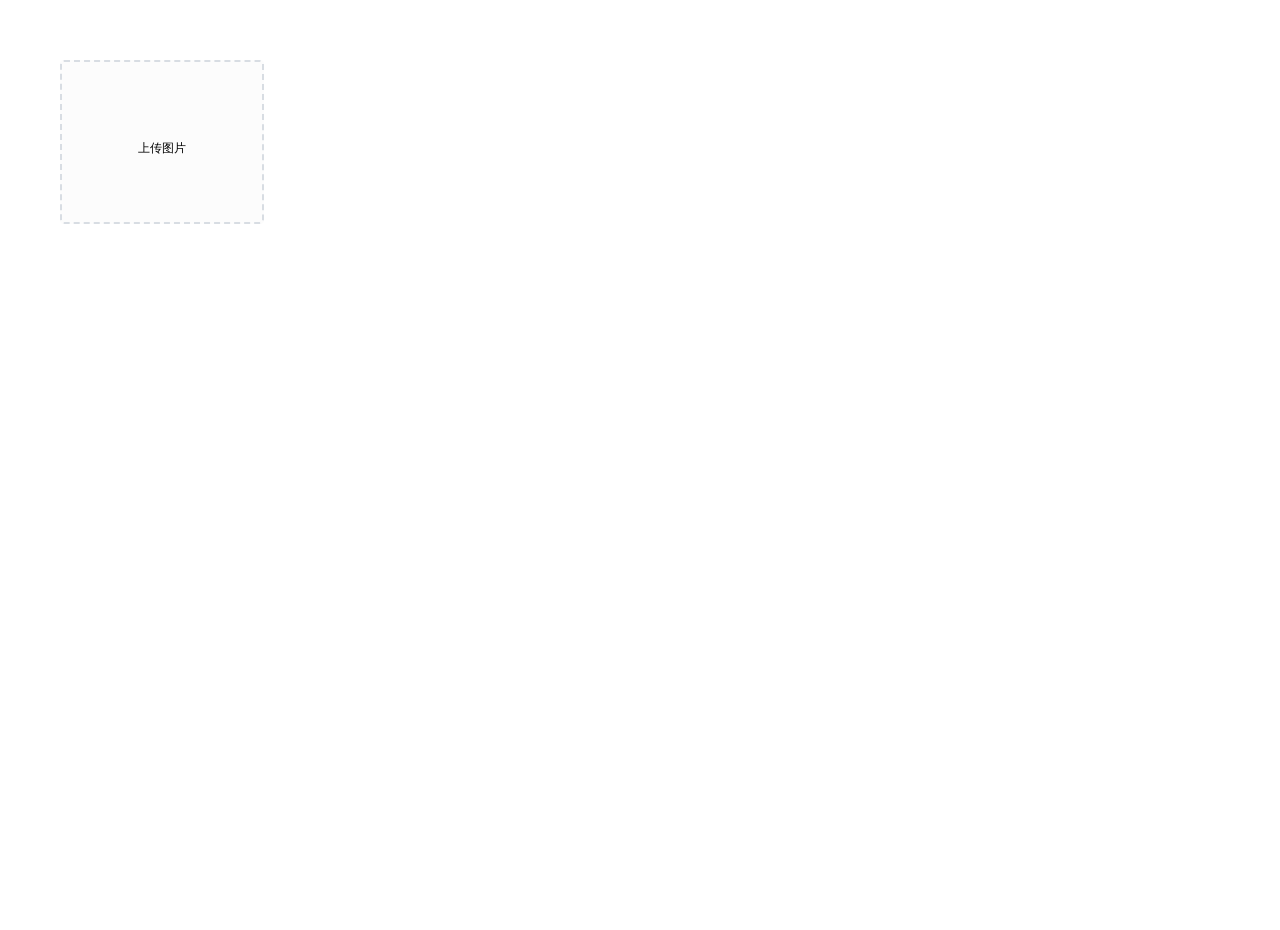
<file: target/classes/backend/page/upload.html>
<!DOCTYPE html>
<html lang="en">
<head>
  <meta charset="UTF-8">
  <meta http-equiv="X-UA-Compatible" content="IE=edge">
  <meta name="viewport" content="width=device-width, initial-scale=1.0">
  <title>文件上传</title>
  <!-- 引入样式 -->
  <link rel="stylesheet" href="../plugins/element-ui/index.css" />
  <link rel="stylesheet" href="../styles/common.css" />
  <link rel="stylesheet" href="../styles/page.css" />
</head>
<body>
   <div class="addBrand-container" id="food-add-app">
    <div class="container">
        <el-upload class="avatar-uploader"
                action="/common/upload"
                :show-file-list="false"
                :on-success="handleAvatarSuccess"
                :before-upload="beforeUpload"
                ref="upload">
            <img v-if="imageUrl" :src="imageUrl" class="avatar"></img>
            <i v-else class="el-icon-plus avatar-uploader-icon"></i>
        </el-upload>
    </div>
  </div>
    <!-- 开发环境版本，包含了有帮助的命令行警告 -->
    <script src="../plugins/vue/vue.js"></script>
    <!-- 引入组件库 -->
    <script src="../plugins/element-ui/index.js"></script>
    <!-- 引入axios -->
    <script src="../plugins/axios/axios.min.js"></script>
    <script src="../js/index.js"></script>
    <script>
      new Vue({
        el: '#food-add-app',
        data() {
          return {
            imageUrl: ''
          }
        },
        methods: {
          handleAvatarSuccess (response, file, fileList) {
              this.imageUrl = `/common/download?name=${response.data}`
          },
          beforeUpload (file) {
            if(file){
              const suffix = file.name.split('.')[1]
              const size = file.size / 1024 / 1024 < 2
              if(['png','jpeg','jpg'].indexOf(suffix) < 0){
                this.$message.error('上传图片只支持 png、jpeg、jpg 格式！')
                this.$refs.upload.clearFiles()
                return false
              }
              if(!size){
                this.$message.error('上传文件大小不能超过 2MB!')
                return false
              }
              return file
            }
          }
        }
      })
    </script>
</body>
</html>
</file>
<file: target/classes/backend/plugins/element-ui/index.css>
@charset "UTF-8";.el-pagination--small .arrow.disabled,.el-table .hidden-columns,.el-table td.is-hidden>*,.el-table th.is-hidden>*,.el-table--hidden{visibility:hidden}.el-input__suffix,.el-tree.is-dragging .el-tree-node__content *{pointer-events:none}.el-dropdown .el-dropdown-selfdefine:focus:active,.el-dropdown .el-dropdown-selfdefine:focus:not(.focusing),.el-message__closeBtn:focus,.el-message__content:focus,.el-popover:focus,.el-popover:focus:active,.el-popover__reference:focus:hover,.el-popover__reference:focus:not(.focusing),.el-rate:active,.el-rate:focus,.el-tooltip:focus:hover,.el-tooltip:focus:not(.focusing),.el-upload-list__item.is-success:active,.el-upload-list__item.is-success:not(.focusing):focus{outline-width:0}@font-face{font-family:element-icons;src:url(fonts/element-icons.woff) format("woff"),url(fonts/element-icons.ttf) format("truetype");font-weight:400;font-display:"auto";font-style:normal}[class*=" el-icon-"],[class^=el-icon-]{font-family:element-icons!important;speak:none;font-style:normal;font-weight:400;font-variant:normal;text-transform:none;line-height:1;vertical-align:baseline;display:inline-block;-webkit-font-smoothing:antialiased;-moz-osx-font-smoothing:grayscale}.el-icon-ice-cream-round:before{content:"\e6a0"}.el-icon-ice-cream-square:before{content:"\e6a3"}.el-icon-lollipop:before{content:"\e6a4"}.el-icon-potato-strips:before{content:"\e6a5"}.el-icon-milk-tea:before{content:"\e6a6"}.el-icon-ice-drink:before{content:"\e6a7"}.el-icon-ice-tea:before{content:"\e6a9"}.el-icon-coffee:before{content:"\e6aa"}.el-icon-orange:before{content:"\e6ab"}.el-icon-pear:before{content:"\e6ac"}.el-icon-apple:before{content:"\e6ad"}.el-icon-cherry:before{content:"\e6ae"}.el-icon-watermelon:before{content:"\e6af"}.el-icon-grape:before{content:"\e6b0"}.el-icon-refrigerator:before{content:"\e6b1"}.el-icon-goblet-square-full:before{content:"\e6b2"}.el-icon-goblet-square:before{content:"\e6b3"}.el-icon-goblet-full:before{content:"\e6b4"}.el-icon-goblet:before{content:"\e6b5"}.el-icon-cold-drink:before{content:"\e6b6"}.el-icon-coffee-cup:before{content:"\e6b8"}.el-icon-water-cup:before{content:"\e6b9"}.el-icon-hot-water:before{content:"\e6ba"}.el-icon-ice-cream:before{content:"\e6bb"}.el-icon-dessert:before{content:"\e6bc"}.el-icon-sugar:before{content:"\e6bd"}.el-icon-tableware:before{content:"\e6be"}.el-icon-burger:before{content:"\e6bf"}.el-icon-knife-fork:before{content:"\e6c1"}.el-icon-fork-spoon:before{content:"\e6c2"}.el-icon-chicken:before{content:"\e6c3"}.el-icon-food:before{content:"\e6c4"}.el-icon-dish-1:before{content:"\e6c5"}.el-icon-dish:before{content:"\e6c6"}.el-icon-moon-night:before{content:"\e6ee"}.el-icon-moon:before{content:"\e6f0"}.el-icon-cloudy-and-sunny:before{content:"\e6f1"}.el-icon-partly-cloudy:before{content:"\e6f2"}.el-icon-cloudy:before{content:"\e6f3"}.el-icon-sunny:before{content:"\e6f6"}.el-icon-sunset:before{content:"\e6f7"}.el-icon-sunrise-1:before{content:"\e6f8"}.el-icon-sunrise:before{content:"\e6f9"}.el-icon-heavy-rain:before{content:"\e6fa"}.el-icon-lightning:before{content:"\e6fb"}.el-icon-light-rain:before{content:"\e6fc"}.el-icon-wind-power:before{content:"\e6fd"}.el-icon-baseball:before{content:"\e712"}.el-icon-soccer:before{content:"\e713"}.el-icon-football:before{content:"\e715"}.el-icon-basketball:before{content:"\e716"}.el-icon-ship:before{content:"\e73f"}.el-icon-truck:before{content:"\e740"}.el-icon-bicycle:before{content:"\e741"}.el-icon-mobile-phone:before{content:"\e6d3"}.el-icon-service:before{content:"\e6d4"}.el-icon-key:before{content:"\e6e2"}.el-icon-unlock:before{content:"\e6e4"}.el-icon-lock:before{content:"\e6e5"}.el-icon-watch:before{content:"\e6fe"}.el-icon-watch-1:before{content:"\e6ff"}.el-icon-timer:before{content:"\e702"}.el-icon-alarm-clock:before{content:"\e703"}.el-icon-map-location:before{content:"\e704"}.el-icon-delete-location:before{content:"\e705"}.el-icon-add-location:before{content:"\e706"}.el-icon-location-information:before{content:"\e707"}.el-icon-location-outline:before{content:"\e708"}.el-icon-location:before{content:"\e79e"}.el-icon-place:before{content:"\e709"}.el-icon-discover:before{content:"\e70a"}.el-icon-first-aid-kit:before{content:"\e70b"}.el-icon-trophy-1:before{content:"\e70c"}.el-icon-trophy:before{content:"\e70d"}.el-icon-medal:before{content:"\e70e"}.el-icon-medal-1:before{content:"\e70f"}.el-icon-stopwatch:before{content:"\e710"}.el-icon-mic:before{content:"\e711"}.el-icon-copy-document:before{content:"\e718"}.el-icon-full-screen:before{content:"\e719"}.el-icon-switch-button:before{content:"\e71b"}.el-icon-aim:before{content:"\e71c"}.el-icon-crop:before{content:"\e71d"}.el-icon-odometer:before{content:"\e71e"}.el-icon-time:before{content:"\e71f"}.el-icon-bangzhu:before{content:"\e724"}.el-icon-close-notification:before{content:"\e726"}.el-icon-microphone:before{content:"\e727"}.el-icon-turn-off-microphone:before{content:"\e728"}.el-icon-position:before{content:"\e729"}.el-icon-postcard:before{content:"\e72a"}.el-icon-message:before{content:"\e72b"}.el-icon-chat-line-square:before{content:"\e72d"}.el-icon-chat-dot-square:before{content:"\e72e"}.el-icon-chat-dot-round:before{content:"\e72f"}.el-icon-chat-square:before{content:"\e730"}.el-icon-chat-line-round:before{content:"\e731"}.el-icon-chat-round:before{content:"\e732"}.el-icon-set-up:before{content:"\e733"}.el-icon-turn-off:before{content:"\e734"}.el-icon-open:before{content:"\e735"}.el-icon-connection:before{content:"\e736"}.el-icon-link:before{content:"\e737"}.el-icon-cpu:before{content:"\e738"}.el-icon-thumb:before{content:"\e739"}.el-icon-female:before{content:"\e73a"}.el-icon-male:before{content:"\e73b"}.el-icon-guide:before{content:"\e73c"}.el-icon-news:before{content:"\e73e"}.el-icon-price-tag:before{content:"\e744"}.el-icon-discount:before{content:"\e745"}.el-icon-wallet:before{content:"\e747"}.el-icon-coin:before{content:"\e748"}.el-icon-money:before{content:"\e749"}.el-icon-bank-card:before{content:"\e74a"}.el-icon-box:before{content:"\e74b"}.el-icon-present:before{content:"\e74c"}.el-icon-sell:before{content:"\e6d5"}.el-icon-sold-out:before{content:"\e6d6"}.el-icon-shopping-bag-2:before{content:"\e74d"}.el-icon-shopping-bag-1:before{content:"\e74e"}.el-icon-shopping-cart-2:before{content:"\e74f"}.el-icon-shopping-cart-1:before{content:"\e750"}.el-icon-shopping-cart-full:before{content:"\e751"}.el-icon-smoking:before{content:"\e752"}.el-icon-no-smoking:before{content:"\e753"}.el-icon-house:before{content:"\e754"}.el-icon-table-lamp:before{content:"\e755"}.el-icon-school:before{content:"\e756"}.el-icon-office-building:before{content:"\e757"}.el-icon-toilet-paper:before{content:"\e758"}.el-icon-notebook-2:before{content:"\e759"}.el-icon-notebook-1:before{content:"\e75a"}.el-icon-files:before{content:"\e75b"}.el-icon-collection:before{content:"\e75c"}.el-icon-receiving:before{content:"\e75d"}.el-icon-suitcase-1:before{content:"\e760"}.el-icon-suitcase:before{content:"\e761"}.el-icon-film:before{content:"\e763"}.el-icon-collection-tag:before{content:"\e765"}.el-icon-data-analysis:before{content:"\e766"}.el-icon-pie-chart:before{content:"\e767"}.el-icon-data-board:before{content:"\e768"}.el-icon-data-line:before{content:"\e76d"}.el-icon-reading:before{content:"\e769"}.el-icon-magic-stick:before{content:"\e76a"}.el-icon-coordinate:before{content:"\e76b"}.el-icon-mouse:before{content:"\e76c"}.el-icon-brush:before{content:"\e76e"}.el-icon-headset:before{content:"\e76f"}.el-icon-umbrella:before{content:"\e770"}.el-icon-scissors:before{content:"\e771"}.el-icon-mobile:before{content:"\e773"}.el-icon-attract:before{content:"\e774"}.el-icon-monitor:before{content:"\e775"}.el-icon-search:before{content:"\e778"}.el-icon-takeaway-box:before{content:"\e77a"}.el-icon-paperclip:before{content:"\e77d"}.el-icon-printer:before{content:"\e77e"}.el-icon-document-add:before{content:"\e782"}.el-icon-document:before{content:"\e785"}.el-icon-document-checked:before{content:"\e786"}.el-icon-document-copy:before{content:"\e787"}.el-icon-document-delete:before{content:"\e788"}.el-icon-document-remove:before{content:"\e789"}.el-icon-tickets:before{content:"\e78b"}.el-icon-folder-checked:before{content:"\e77f"}.el-icon-folder-delete:before{content:"\e780"}.el-icon-folder-remove:before{content:"\e781"}.el-icon-folder-add:before{content:"\e783"}.el-icon-folder-opened:before{content:"\e784"}.el-icon-folder:before{content:"\e78a"}.el-icon-edit-outline:before{content:"\e764"}.el-icon-edit:before{content:"\e78c"}.el-icon-date:before{content:"\e78e"}.el-icon-c-scale-to-original:before{content:"\e7c6"}.el-icon-view:before{content:"\e6ce"}.el-icon-loading:before{content:"\e6cf"}.el-icon-rank:before{content:"\e6d1"}.el-icon-sort-down:before{content:"\e7c4"}.el-icon-sort-up:before{content:"\e7c5"}.el-icon-sort:before{content:"\e6d2"}.el-icon-finished:before{content:"\e6cd"}.el-icon-refresh-left:before{content:"\e6c7"}.el-icon-refresh-right:before{content:"\e6c8"}.el-icon-refresh:before{content:"\e6d0"}.el-icon-video-play:before{content:"\e7c0"}.el-icon-video-pause:before{content:"\e7c1"}.el-icon-d-arrow-right:before{content:"\e6dc"}.el-icon-d-arrow-left:before{content:"\e6dd"}.el-icon-arrow-up:before{content:"\e6e1"}.el-icon-arrow-down:before{content:"\e6df"}.el-icon-arrow-right:before{content:"\e6e0"}.el-icon-arrow-left:before{content:"\e6de"}.el-icon-top-right:before{content:"\e6e7"}.el-icon-top-left:before{content:"\e6e8"}.el-icon-top:before{content:"\e6e6"}.el-icon-bottom:before{content:"\e6eb"}.el-icon-right:before{content:"\e6e9"}.el-icon-back:before{content:"\e6ea"}.el-icon-bottom-right:before{content:"\e6ec"}.el-icon-bottom-left:before{content:"\e6ed"}.el-icon-caret-top:before{content:"\e78f"}.el-icon-caret-bottom:before{content:"\e790"}.el-icon-caret-right:before{content:"\e791"}.el-icon-caret-left:before{content:"\e792"}.el-icon-d-caret:before{content:"\e79a"}.el-icon-share:before{content:"\e793"}.el-icon-menu:before{content:"\e798"}.el-icon-s-grid:before{content:"\e7a6"}.el-icon-s-check:before{content:"\e7a7"}.el-icon-s-data:before{content:"\e7a8"}.el-icon-s-opportunity:before{content:"\e7aa"}.el-icon-s-custom:before{content:"\e7ab"}.el-icon-s-claim:before{content:"\e7ad"}.el-icon-s-finance:before{content:"\e7ae"}.el-icon-s-comment:before{content:"\e7af"}.el-icon-s-flag:before{content:"\e7b0"}.el-icon-s-marketing:before{content:"\e7b1"}.el-icon-s-shop:before{content:"\e7b4"}.el-icon-s-open:before{content:"\e7b5"}.el-icon-s-management:before{content:"\e7b6"}.el-icon-s-ticket:before{content:"\e7b7"}.el-icon-s-release:before{content:"\e7b8"}.el-icon-s-home:before{content:"\e7b9"}.el-icon-s-promotion:before{content:"\e7ba"}.el-icon-s-operation:before{content:"\e7bb"}.el-icon-s-unfold:before{content:"\e7bc"}.el-icon-s-fold:before{content:"\e7a9"}.el-icon-s-platform:before{content:"\e7bd"}.el-icon-s-order:before{content:"\e7be"}.el-icon-s-cooperation:before{content:"\e7bf"}.el-icon-bell:before{content:"\e725"}.el-icon-message-solid:before{content:"\e799"}.el-icon-video-camera:before{content:"\e772"}.el-icon-video-camera-solid:before{content:"\e796"}.el-icon-camera:before{content:"\e779"}.el-icon-camera-solid:before{content:"\e79b"}.el-icon-download:before{content:"\e77c"}.el-icon-upload2:before{content:"\e77b"}.el-icon-upload:before{content:"\e7c3"}.el-icon-picture-outline-round:before{content:"\e75f"}.el-icon-picture-outline:before{content:"\e75e"}.el-icon-picture:before{content:"\e79f"}.el-icon-close:before{content:"\e6db"}.el-icon-check:before{content:"\e6da"}.el-icon-plus:before{content:"\e6d9"}.el-icon-minus:before{content:"\e6d8"}.el-icon-help:before{content:"\e73d"}.el-icon-s-help:before{content:"\e7b3"}.el-icon-circle-close:before{content:"\e78d"}.el-icon-circle-check:before{content:"\e720"}.el-icon-circle-plus-outline:before{content:"\e723"}.el-icon-remove-outline:before{content:"\e722"}.el-icon-zoom-out:before{content:"\e776"}.el-icon-zoom-in:before{content:"\e777"}.el-icon-error:before{content:"\e79d"}.el-icon-success:before{content:"\e79c"}.el-icon-circle-plus:before{content:"\e7a0"}.el-icon-remove:before{content:"\e7a2"}.el-icon-info:before{content:"\e7a1"}.el-icon-question:before{content:"\e7a4"}.el-icon-warning-outline:before{content:"\e6c9"}.el-icon-warning:before{content:"\e7a3"}.el-icon-goods:before{content:"\e7c2"}.el-icon-s-goods:before{content:"\e7b2"}.el-icon-star-off:before{content:"\e717"}.el-icon-star-on:before{content:"\e797"}.el-icon-more-outline:before{content:"\e6cc"}.el-icon-more:before{content:"\e794"}.el-icon-phone-outline:before{content:"\e6cb"}.el-icon-phone:before{content:"\e795"}.el-icon-user:before{content:"\e6e3"}.el-icon-user-solid:before{content:"\e7a5"}.el-icon-setting:before{content:"\e6ca"}.el-icon-s-tools:before{content:"\e7ac"}.el-icon-delete:before{content:"\e6d7"}.el-icon-delete-solid:before{content:"\e7c9"}.el-icon-eleme:before{content:"\e7c7"}.el-icon-platform-eleme:before{content:"\e7ca"}.el-icon-loading{-webkit-animation:rotating 2s linear infinite;animation:rotating 2s linear infinite}.el-icon--right{margin-left:5px}.el-icon--left{margin-right:5px}@-webkit-keyframes rotating{0%{-webkit-transform:rotateZ(0);transform:rotateZ(0)}100%{-webkit-transform:rotateZ(360deg);transform:rotateZ(360deg)}}@keyframes rotating{0%{-webkit-transform:rotateZ(0);transform:rotateZ(0)}100%{-webkit-transform:rotateZ(360deg);transform:rotateZ(360deg)}}.el-pagination{white-space:nowrap;padding:2px 5px;color:#303133;font-weight:700}.el-pagination::after,.el-pagination::before{display:table;content:""}.el-pagination::after{clear:both}.el-pagination button,.el-pagination span:not([class*=suffix]){display:inline-block;font-size:13px;min-width:35.5px;height:28px;line-height:28px;vertical-align:top;-webkit-box-sizing:border-box;box-sizing:border-box}.el-pagination .el-input__inner{text-align:center;-moz-appearance:textfield;line-height:normal}.el-pagination .el-input__suffix{right:0;-webkit-transform:scale(.8);transform:scale(.8)}.el-pagination .el-select .el-input{width:100px;margin:0 5px}.el-pagination .el-select .el-input .el-input__inner{padding-right:25px;border-radius:3px}.el-pagination button{border:none;padding:0 6px;background:0 0}.el-pagination button:focus{outline:0}.el-pagination button:hover{color:#409EFF}.el-pagination button:disabled{color:#C0C4CC;background-color:#FFF;cursor:not-allowed}.el-pagination .btn-next,.el-pagination .btn-prev{background:center center no-repeat #FFF;background-size:16px;cursor:pointer;margin:0;color:#303133}.el-pagination .btn-next .el-icon,.el-pagination .btn-prev .el-icon{display:block;font-size:12px;font-weight:700}.el-pagination .btn-prev{padding-right:12px}.el-pagination .btn-next{padding-left:12px}.el-pagination .el-pager li.disabled{color:#C0C4CC;cursor:not-allowed}.el-pager li,.el-pager li.btn-quicknext:hover,.el-pager li.btn-quickprev:hover{cursor:pointer}.el-pagination--small .btn-next,.el-pagination--small .btn-prev,.el-pagination--small .el-pager li,.el-pagination--small .el-pager li.btn-quicknext,.el-pagination--small .el-pager li.btn-quickprev,.el-pagination--small .el-pager li:last-child{border-color:transparent;font-size:12px;line-height:22px;height:22px;min-width:22px}.el-pagination--small .more::before,.el-pagination--small li.more::before{line-height:24px}.el-pagination--small button,.el-pagination--small span:not([class*=suffix]){height:22px;line-height:22px}.el-pagination--small .el-pagination__editor,.el-pagination--small .el-pagination__editor.el-input .el-input__inner{height:22px}.el-pagination__sizes{margin:0 10px 0 0;font-weight:400;color:#606266}.el-pagination__sizes .el-input .el-input__inner{font-size:13px;padding-left:8px}.el-pagination__sizes .el-input .el-input__inner:hover{border-color:#409EFF}.el-pagination__total{margin-right:10px;font-weight:400;color:#606266}.el-pagination__jump{margin-left:24px;font-weight:400;color:#606266}.el-pagination__jump .el-input__inner{padding:0 3px}.el-pagination__rightwrapper{float:right}.el-pagination__editor{line-height:18px;padding:0 2px;height:28px;text-align:center;margin:0 2px;-webkit-box-sizing:border-box;box-sizing:border-box;border-radius:3px}.el-pager,.el-pagination.is-background .btn-next,.el-pagination.is-background .btn-prev{padding:0}.el-pagination__editor.el-input{width:50px}.el-pagination__editor.el-input .el-input__inner{height:28px}.el-pagination__editor .el-input__inner::-webkit-inner-spin-button,.el-pagination__editor .el-input__inner::-webkit-outer-spin-button{-webkit-appearance:none;margin:0}.el-pagination.is-background .btn-next,.el-pagination.is-background .btn-prev,.el-pagination.is-background .el-pager li{margin:0 5px;background-color:#f4f4f5;color:#606266;min-width:30px;border-radius:2px}.el-pagination.is-background .btn-next.disabled,.el-pagination.is-background .btn-next:disabled,.el-pagination.is-background .btn-prev.disabled,.el-pagination.is-background .btn-prev:disabled,.el-pagination.is-background .el-pager li.disabled{color:#C0C4CC}.el-pagination.is-background .el-pager li:not(.disabled):hover{color:#409EFF}.el-pagination.is-background .el-pager li:not(.disabled).active{background-color:#409EFF;color:#FFF}.el-dialog,.el-pager li{background:#FFF;-webkit-box-sizing:border-box}.el-pagination.is-background.el-pagination--small .btn-next,.el-pagination.is-background.el-pagination--small .btn-prev,.el-pagination.is-background.el-pagination--small .el-pager li{margin:0 3px;min-width:22px}.el-pager,.el-pager li{vertical-align:top;margin:0;display:inline-block}.el-pager{-webkit-user-select:none;-moz-user-select:none;-ms-user-select:none;user-select:none;list-style:none;font-size:0}.el-date-table,.el-table th{-webkit-user-select:none;-moz-user-select:none}.el-pager .more::before{line-height:30px}.el-pager li{padding:0 4px;font-size:13px;min-width:35.5px;height:28px;line-height:28px;box-sizing:border-box;text-align:center}.el-menu--collapse .el-menu .el-submenu,.el-menu--popup{min-width:200px}.el-pager li.btn-quicknext,.el-pager li.btn-quickprev{line-height:28px;color:#303133}.el-pager li.btn-quicknext.disabled,.el-pager li.btn-quickprev.disabled{color:#C0C4CC}.el-pager li.active+li{border-left:0}.el-pager li:hover{color:#409EFF}.el-pager li.active{color:#409EFF;cursor:default}@-webkit-keyframes v-modal-in{0%{opacity:0}}@-webkit-keyframes v-modal-out{100%{opacity:0}}.el-dialog{position:relative;margin:0 auto 50px;border-radius:2px;-webkit-box-shadow:0 1px 3px rgba(0,0,0,.3);box-shadow:0 1px 3px rgba(0,0,0,.3);box-sizing:border-box;width:50%}.el-dialog.is-fullscreen{width:100%;margin-top:0;margin-bottom:0;height:100%;overflow:auto}.el-dialog__wrapper{position:fixed;top:0;right:0;bottom:0;left:0;overflow:auto;margin:0}.el-dialog__header{padding:20px 20px 10px}.el-dialog__headerbtn{position:absolute;top:20px;right:20px;padding:0;background:0 0;border:none;outline:0;cursor:pointer;font-size:16px}.el-dialog__headerbtn .el-dialog__close{color:#909399}.el-dialog__headerbtn:focus .el-dialog__close,.el-dialog__headerbtn:hover .el-dialog__close{color:#409EFF}.el-dialog__title{line-height:24px;font-size:18px;color:#303133}.el-dialog__body{padding:30px 20px;color:#606266;font-size:14px;word-break:break-all}.el-dialog__footer{padding:10px 20px 20px;text-align:right;-webkit-box-sizing:border-box;box-sizing:border-box}.el-dialog--center{text-align:center}.el-dialog--center .el-dialog__body{text-align:initial;padding:25px 25px 30px}.el-dialog--center .el-dialog__footer{text-align:inherit}.dialog-fade-enter-active{-webkit-animation:dialog-fade-in .3s;animation:dialog-fade-in .3s}.dialog-fade-leave-active{-webkit-animation:dialog-fade-out .3s;animation:dialog-fade-out .3s}@-webkit-keyframes dialog-fade-in{0%{-webkit-transform:translate3d(0,-20px,0);transform:translate3d(0,-20px,0);opacity:0}100%{-webkit-transform:translate3d(0,0,0);transform:translate3d(0,0,0);opacity:1}}@keyframes dialog-fade-in{0%{-webkit-transform:translate3d(0,-20px,0);transform:translate3d(0,-20px,0);opacity:0}100%{-webkit-transform:translate3d(0,0,0);transform:translate3d(0,0,0);opacity:1}}@-webkit-keyframes dialog-fade-out{0%{-webkit-transform:translate3d(0,0,0);transform:translate3d(0,0,0);opacity:1}100%{-webkit-transform:translate3d(0,-20px,0);transform:translate3d(0,-20px,0);opacity:0}}@keyframes dialog-fade-out{0%{-webkit-transform:translate3d(0,0,0);transform:translate3d(0,0,0);opacity:1}100%{-webkit-transform:translate3d(0,-20px,0);transform:translate3d(0,-20px,0);opacity:0}}.el-autocomplete{position:relative;display:inline-block}.el-autocomplete-suggestion{margin:5px 0;-webkit-box-shadow:0 2px 12px 0 rgba(0,0,0,.1);box-shadow:0 2px 12px 0 rgba(0,0,0,.1);border-radius:4px;border:1px solid #E4E7ED;-webkit-box-sizing:border-box;box-sizing:border-box;background-color:#FFF}.el-dropdown-menu,.el-menu--collapse .el-submenu .el-menu{z-index:10;-webkit-box-shadow:0 2px 12px 0 rgba(0,0,0,.1)}.el-autocomplete-suggestion__wrap{max-height:280px;padding:10px 0;-webkit-box-sizing:border-box;box-sizing:border-box}.el-autocomplete-suggestion__list{margin:0;padding:0}.el-autocomplete-suggestion li{padding:0 20px;margin:0;line-height:34px;cursor:pointer;color:#606266;font-size:14px;list-style:none;white-space:nowrap;overflow:hidden;text-overflow:ellipsis}.el-autocomplete-suggestion li.highlighted,.el-autocomplete-suggestion li:hover{background-color:#F5F7FA}.el-autocomplete-suggestion li.divider{margin-top:6px;border-top:1px solid #000}.el-autocomplete-suggestion li.divider:last-child{margin-bottom:-6px}.el-autocomplete-suggestion.is-loading li{text-align:center;height:100px;line-height:100px;font-size:20px;color:#999}.el-autocomplete-suggestion.is-loading li::after{display:inline-block;content:"";height:100%;vertical-align:middle}.el-autocomplete-suggestion.is-loading li:hover{background-color:#FFF}.el-autocomplete-suggestion.is-loading .el-icon-loading{vertical-align:middle}.el-dropdown{display:inline-block;position:relative;color:#606266;font-size:14px}.el-dropdown .el-button-group{display:block}.el-dropdown .el-button-group .el-button{float:none}.el-dropdown .el-dropdown__caret-button{padding-left:5px;padding-right:5px;position:relative;border-left:none}.el-dropdown .el-dropdown__caret-button::before{content:'';position:absolute;display:block;width:1px;top:5px;bottom:5px;left:0;background:rgba(255,255,255,.5)}.el-dropdown .el-dropdown__caret-button.el-button--default::before{background:rgba(220,223,230,.5)}.el-dropdown .el-dropdown__caret-button:hover::before{top:0;bottom:0}.el-dropdown .el-dropdown__caret-button .el-dropdown__icon{padding-left:0}.el-dropdown__icon{font-size:12px;margin:0 3px}.el-dropdown-menu{position:absolute;top:0;left:0;padding:10px 0;margin:5px 0;background-color:#FFF;border:1px solid #EBEEF5;border-radius:4px;box-shadow:0 2px 12px 0 rgba(0,0,0,.1)}.el-dropdown-menu__item{list-style:none;line-height:36px;padding:0 20px;margin:0;font-size:14px;color:#606266;cursor:pointer;outline:0}.el-dropdown-menu__item:focus,.el-dropdown-menu__item:not(.is-disabled):hover{background-color:#ecf5ff;color:#66b1ff}.el-dropdown-menu__item i{margin-right:5px}.el-dropdown-menu__item--divided{position:relative;margin-top:6px;border-top:1px solid #EBEEF5}.el-dropdown-menu__item--divided:before{content:'';height:6px;display:block;margin:0 -20px;background-color:#FFF}.el-dropdown-menu__item.is-disabled{cursor:default;color:#bbb;pointer-events:none}.el-dropdown-menu--medium{padding:6px 0}.el-dropdown-menu--medium .el-dropdown-menu__item{line-height:30px;padding:0 17px;font-size:14px}.el-dropdown-menu--medium .el-dropdown-menu__item.el-dropdown-menu__item--divided{margin-top:6px}.el-dropdown-menu--medium .el-dropdown-menu__item.el-dropdown-menu__item--divided:before{height:6px;margin:0 -17px}.el-dropdown-menu--small{padding:6px 0}.el-dropdown-menu--small .el-dropdown-menu__item{line-height:27px;padding:0 15px;font-size:13px}.el-dropdown-menu--small .el-dropdown-menu__item.el-dropdown-menu__item--divided{margin-top:4px}.el-dropdown-menu--small .el-dropdown-menu__item.el-dropdown-menu__item--divided:before{height:4px;margin:0 -15px}.el-dropdown-menu--mini{padding:3px 0}.el-dropdown-menu--mini .el-dropdown-menu__item{line-height:24px;padding:0 10px;font-size:12px}.el-dropdown-menu--mini .el-dropdown-menu__item.el-dropdown-menu__item--divided{margin-top:3px}.el-dropdown-menu--mini .el-dropdown-menu__item.el-dropdown-menu__item--divided:before{height:3px;margin:0 -10px}.el-menu{border-right:solid 1px #e6e6e6;list-style:none;position:relative;margin:0;padding-left:0;background-color:#FFF}.el-menu--horizontal>.el-menu-item:not(.is-disabled):focus,.el-menu--horizontal>.el-menu-item:not(.is-disabled):hover,.el-menu--horizontal>.el-submenu .el-submenu__title:hover{background-color:#fff}.el-menu::after,.el-menu::before{display:table;content:""}.el-menu::after{clear:both}.el-menu.el-menu--horizontal{border-bottom:solid 1px #e6e6e6}.el-menu--horizontal{border-right:none}.el-menu--horizontal>.el-menu-item{float:left;height:60px;line-height:60px;margin:0;border-bottom:2px solid transparent;color:#909399}.el-menu--horizontal>.el-menu-item a,.el-menu--horizontal>.el-menu-item a:hover{color:inherit}.el-menu--horizontal>.el-submenu{float:left}.el-menu--horizontal>.el-submenu:focus,.el-menu--horizontal>.el-submenu:hover{outline:0}.el-menu--horizontal>.el-submenu:focus .el-submenu__title,.el-menu--horizontal>.el-submenu:hover .el-submenu__title{color:#303133}.el-menu--horizontal>.el-submenu.is-active .el-submenu__title{border-bottom:2px solid #409EFF;color:#303133}.el-menu--horizontal>.el-submenu .el-submenu__title{height:60px;line-height:60px;border-bottom:2px solid transparent;color:#909399}.el-menu--horizontal>.el-submenu .el-submenu__icon-arrow{position:static;vertical-align:middle;margin-left:8px;margin-top:-3px}.el-menu--horizontal .el-menu .el-menu-item,.el-menu--horizontal .el-menu .el-submenu__title{background-color:#FFF;float:none;height:36px;line-height:36px;padding:0 10px;color:#909399}.el-menu--horizontal .el-menu .el-menu-item.is-active,.el-menu--horizontal .el-menu .el-submenu.is-active>.el-submenu__title{color:#303133}.el-menu--horizontal .el-menu-item:not(.is-disabled):focus,.el-menu--horizontal .el-menu-item:not(.is-disabled):hover{outline:0;color:#303133}.el-menu--horizontal>.el-menu-item.is-active{border-bottom:2px solid #409EFF;color:#303133}.el-menu--collapse{width:64px}.el-menu--collapse>.el-menu-item [class^=el-icon-],.el-menu--collapse>.el-submenu>.el-submenu__title [class^=el-icon-]{margin:0;vertical-align:middle;width:24px;text-align:center}.el-menu--collapse>.el-menu-item .el-submenu__icon-arrow,.el-menu--collapse>.el-submenu>.el-submenu__title .el-submenu__icon-arrow{display:none}.el-menu--collapse>.el-menu-item span,.el-menu--collapse>.el-submenu>.el-submenu__title span{height:0;width:0;overflow:hidden;visibility:hidden;display:inline-block}.el-menu--collapse>.el-menu-item.is-active i{color:inherit}.el-menu--collapse .el-submenu{position:relative}.el-menu--collapse .el-submenu .el-menu{position:absolute;margin-left:5px;top:0;left:100%;border:1px solid #E4E7ED;border-radius:2px;box-shadow:0 2px 12px 0 rgba(0,0,0,.1)}.el-menu-item,.el-submenu__title{height:56px;line-height:56px;position:relative;-webkit-box-sizing:border-box;white-space:nowrap;list-style:none}.el-menu--collapse .el-submenu.is-opened>.el-submenu__title .el-submenu__icon-arrow{-webkit-transform:none;transform:none}.el-menu--popup{z-index:100;border:none;padding:5px 0;border-radius:2px;-webkit-box-shadow:0 2px 12px 0 rgba(0,0,0,.1);box-shadow:0 2px 12px 0 rgba(0,0,0,.1)}.el-menu--popup-bottom-start{margin-top:5px}.el-menu--popup-right-start{margin-left:5px;margin-right:5px}.el-menu-item{font-size:14px;color:#303133;padding:0 20px;cursor:pointer;-webkit-transition:border-color .3s,background-color .3s,color .3s;transition:border-color .3s,background-color .3s,color .3s;box-sizing:border-box}.el-menu-item *{vertical-align:middle}.el-menu-item i{color:#909399}.el-menu-item:focus,.el-menu-item:hover{outline:0;background-color:#ecf5ff}.el-menu-item.is-disabled{opacity:.25;cursor:not-allowed;background:0 0!important}.el-menu-item [class^=el-icon-]{margin-right:5px;width:24px;text-align:center;font-size:18px;vertical-align:middle}.el-menu-item.is-active{color:#409EFF}.el-menu-item.is-active i{color:inherit}.el-submenu{list-style:none;margin:0;padding-left:0}.el-submenu__title{font-size:14px;color:#303133;padding:0 20px;cursor:pointer;-webkit-transition:border-color .3s,background-color .3s,color .3s;transition:border-color .3s,background-color .3s,color .3s;box-sizing:border-box}.el-submenu__title *{vertical-align:middle}.el-submenu__title i{color:#909399}.el-submenu__title:focus,.el-submenu__title:hover{outline:0;background-color:#ecf5ff}.el-submenu__title.is-disabled{opacity:.25;cursor:not-allowed;background:0 0!important}.el-submenu__title:hover{background-color:#ecf5ff}.el-submenu .el-menu{border:none}.el-submenu .el-menu-item{height:50px;line-height:50px;padding:0 45px;min-width:200px}.el-submenu__icon-arrow{position:absolute;top:50%;right:20px;margin-top:-7px;-webkit-transition:-webkit-transform .3s;transition:-webkit-transform .3s;transition:transform .3s;transition:transform .3s,-webkit-transform .3s;font-size:12px}.el-submenu.is-active .el-submenu__title{border-bottom-color:#409EFF}.el-submenu.is-opened>.el-submenu__title .el-submenu__icon-arrow{-webkit-transform:rotateZ(180deg);transform:rotateZ(180deg)}.el-submenu.is-disabled .el-menu-item,.el-submenu.is-disabled .el-submenu__title{opacity:.25;cursor:not-allowed;background:0 0!important}.el-submenu [class^=el-icon-]{vertical-align:middle;margin-right:5px;width:24px;text-align:center;font-size:18px}.el-menu-item-group>ul{padding:0}.el-menu-item-group__title{padding:7px 0 7px 20px;line-height:normal;font-size:12px;color:#909399}.el-radio-button__inner,.el-radio-group{display:inline-block;line-height:1;vertical-align:middle}.horizontal-collapse-transition .el-submenu__title .el-submenu__icon-arrow{-webkit-transition:.2s;transition:.2s;opacity:0}.el-radio-group{font-size:0}.el-radio-button{position:relative;display:inline-block;outline:0}.el-radio-button__inner{white-space:nowrap;background:#FFF;border:1px solid #DCDFE6;font-weight:500;border-left:0;color:#606266;-webkit-appearance:none;text-align:center;-webkit-box-sizing:border-box;box-sizing:border-box;outline:0;margin:0;position:relative;cursor:pointer;-webkit-transition:all .3s cubic-bezier(.645,.045,.355,1);transition:all .3s cubic-bezier(.645,.045,.355,1);padding:12px 20px;font-size:14px;border-radius:0}.el-radio-button__inner.is-round{padding:12px 20px}.el-radio-button__inner:hover{color:#409EFF}.el-radio-button__inner [class*=el-icon-]{line-height:.9}.el-radio-button__inner [class*=el-icon-]+span{margin-left:5px}.el-radio-button:first-child .el-radio-button__inner{border-left:1px solid #DCDFE6;border-radius:4px 0 0 4px;-webkit-box-shadow:none!important;box-shadow:none!important}.el-radio-button__orig-radio{opacity:0;outline:0;position:absolute;z-index:-1}.el-radio-button__orig-radio:checked+.el-radio-button__inner{color:#FFF;background-color:#409EFF;border-color:#409EFF;-webkit-box-shadow:-1px 0 0 0 #409EFF;box-shadow:-1px 0 0 0 #409EFF}.el-radio-button__orig-radio:disabled+.el-radio-button__inner{color:#C0C4CC;cursor:not-allowed;background-image:none;background-color:#FFF;border-color:#EBEEF5;-webkit-box-shadow:none;box-shadow:none}.el-radio-button__orig-radio:disabled:checked+.el-radio-button__inner{background-color:#F2F6FC}.el-radio-button:last-child .el-radio-button__inner{border-radius:0 4px 4px 0}.el-popover,.el-radio-button:first-child:last-child .el-radio-button__inner{border-radius:4px}.el-radio-button--medium .el-radio-button__inner{padding:10px 20px;font-size:14px;border-radius:0}.el-radio-button--medium .el-radio-button__inner.is-round{padding:10px 20px}.el-radio-button--small .el-radio-button__inner{padding:9px 15px;font-size:12px;border-radius:0}.el-radio-button--small .el-radio-button__inner.is-round{padding:9px 15px}.el-radio-button--mini .el-radio-button__inner{padding:7px 15px;font-size:12px;border-radius:0}.el-radio-button--mini .el-radio-button__inner.is-round{padding:7px 15px}.el-radio-button:focus:not(.is-focus):not(:active):not(.is-disabled){-webkit-box-shadow:0 0 2px 2px #409EFF;box-shadow:0 0 2px 2px #409EFF}.el-switch{display:-webkit-inline-box;display:-ms-inline-flexbox;display:inline-flex;-webkit-box-align:center;-ms-flex-align:center;align-items:center;position:relative;font-size:14px;line-height:20px;height:20px;vertical-align:middle}.el-switch__core,.el-switch__label{display:inline-block;cursor:pointer}.el-switch.is-disabled .el-switch__core,.el-switch.is-disabled .el-switch__label{cursor:not-allowed}.el-switch__label{-webkit-transition:.2s;transition:.2s;height:20px;font-size:14px;font-weight:500;vertical-align:middle;color:#303133}.el-switch__label.is-active{color:#409EFF}.el-switch__label--left{margin-right:10px}.el-switch__label--right{margin-left:10px}.el-switch__label *{line-height:1;font-size:14px;display:inline-block}.el-switch__input{position:absolute;width:0;height:0;opacity:0;margin:0}.el-switch__core{margin:0;position:relative;width:40px;height:20px;border:1px solid #DCDFE6;outline:0;border-radius:10px;-webkit-box-sizing:border-box;box-sizing:border-box;background:#DCDFE6;-webkit-transition:border-color .3s,background-color .3s;transition:border-color .3s,background-color .3s;vertical-align:middle}.el-switch__core:after{content:"";position:absolute;top:1px;left:1px;border-radius:100%;-webkit-transition:all .3s;transition:all .3s;width:16px;height:16px;background-color:#FFF}.el-switch.is-checked .el-switch__core{border-color:#409EFF;background-color:#409EFF}.el-switch.is-checked .el-switch__core::after{left:100%;margin-left:-17px}.el-switch.is-disabled{opacity:.6}.el-switch--wide .el-switch__label.el-switch__label--left span{left:10px}.el-switch--wide .el-switch__label.el-switch__label--right span{right:10px}.el-switch .label-fade-enter,.el-switch .label-fade-leave-active{opacity:0}.el-select-dropdown{position:absolute;z-index:1001;border:1px solid #E4E7ED;border-radius:4px;background-color:#FFF;-webkit-box-shadow:0 2px 12px 0 rgba(0,0,0,.1);box-shadow:0 2px 12px 0 rgba(0,0,0,.1);-webkit-box-sizing:border-box;box-sizing:border-box;margin:5px 0}.el-select-dropdown.is-multiple .el-select-dropdown__item.selected{color:#409EFF;background-color:#FFF}.el-select-dropdown.is-multiple .el-select-dropdown__item.selected.hover{background-color:#F5F7FA}.el-select-dropdown.is-multiple .el-select-dropdown__item.selected::after{position:absolute;right:20px;font-family:element-icons;content:"\e6da";font-size:12px;font-weight:700;-webkit-font-smoothing:antialiased;-moz-osx-font-smoothing:grayscale}.el-select-dropdown .el-scrollbar.is-empty .el-select-dropdown__list{padding:0}.el-select-dropdown__empty{padding:10px 0;margin:0;text-align:center;color:#999;font-size:14px}.el-select-dropdown__wrap{max-height:274px}.el-select-dropdown__list{list-style:none;padding:6px 0;margin:0;-webkit-box-sizing:border-box;box-sizing:border-box}.el-select-dropdown__item{font-size:14px;padding:0 20px;position:relative;white-space:nowrap;overflow:hidden;text-overflow:ellipsis;color:#606266;height:34px;line-height:34px;-webkit-box-sizing:border-box;box-sizing:border-box;cursor:pointer}.el-select-dropdown__item.is-disabled{color:#C0C4CC;cursor:not-allowed}.el-select-dropdown__item.is-disabled:hover{background-color:#FFF}.el-select-dropdown__item.hover,.el-select-dropdown__item:hover{background-color:#F5F7FA}.el-select-dropdown__item.selected{color:#409EFF;font-weight:700}.el-select-group{margin:0;padding:0}.el-select-group__wrap{position:relative;list-style:none;margin:0;padding:0}.el-select-group__wrap:not(:last-of-type){padding-bottom:24px}.el-select-group__wrap:not(:last-of-type)::after{content:'';position:absolute;display:block;left:20px;right:20px;bottom:12px;height:1px;background:#E4E7ED}.el-select-group__title{padding-left:20px;font-size:12px;color:#909399;line-height:30px}.el-select-group .el-select-dropdown__item{padding-left:20px}.el-select{display:inline-block;position:relative}.el-select .el-select__tags>span{display:contents}.el-select:hover .el-input__inner{border-color:#C0C4CC}.el-select .el-input__inner{cursor:pointer;padding-right:35px}.el-select .el-input__inner:focus{border-color:#409EFF}.el-select .el-input .el-select__caret{color:#C0C4CC;font-size:14px;-webkit-transition:-webkit-transform .3s;transition:-webkit-transform .3s;transition:transform .3s;transition:transform .3s,-webkit-transform .3s;-webkit-transform:rotateZ(180deg);transform:rotateZ(180deg);cursor:pointer}.el-select .el-input .el-select__caret.is-reverse{-webkit-transform:rotateZ(0);transform:rotateZ(0)}.el-select .el-input .el-select__caret.is-show-close{font-size:14px;text-align:center;-webkit-transform:rotateZ(180deg);transform:rotateZ(180deg);border-radius:100%;color:#C0C4CC;-webkit-transition:color .2s cubic-bezier(.645,.045,.355,1);transition:color .2s cubic-bezier(.645,.045,.355,1)}.el-select .el-input .el-select__caret.is-show-close:hover{color:#909399}.el-select .el-input.is-disabled .el-input__inner{cursor:not-allowed}.el-select .el-input.is-disabled .el-input__inner:hover{border-color:#E4E7ED}.el-select .el-input.is-focus .el-input__inner{border-color:#409EFF}.el-select>.el-input{display:block}.el-select__input{border:none;outline:0;padding:0;margin-left:15px;color:#666;font-size:14px;-webkit-appearance:none;-moz-appearance:none;appearance:none;height:28px;background-color:transparent}.el-select__input.is-mini{height:14px}.el-select__close{cursor:pointer;position:absolute;top:8px;z-index:1000;right:25px;color:#C0C4CC;line-height:18px;font-size:14px}.el-select__close:hover{color:#909399}.el-select__tags{position:absolute;line-height:normal;white-space:normal;z-index:1;top:50%;-webkit-transform:translateY(-50%);transform:translateY(-50%);display:-webkit-box;display:-ms-flexbox;display:flex;-webkit-box-align:center;-ms-flex-align:center;align-items:center;-ms-flex-wrap:wrap;flex-wrap:wrap}.el-select .el-tag__close{margin-top:-2px}.el-select .el-tag{-webkit-box-sizing:border-box;box-sizing:border-box;border-color:transparent;margin:2px 0 2px 6px;background-color:#f0f2f5}.el-select .el-tag__close.el-icon-close{background-color:#C0C4CC;right:-7px;top:0;color:#FFF}.el-select .el-tag__close.el-icon-close:hover{background-color:#909399}.el-table,.el-table__expanded-cell{background-color:#FFF}.el-select .el-tag__close.el-icon-close::before{display:block;-webkit-transform:translate(0,.5px);transform:translate(0,.5px)}.el-table{position:relative;overflow:hidden;-webkit-box-sizing:border-box;box-sizing:border-box;-webkit-box-flex:1;-ms-flex:1;flex:1;width:100%;max-width:100%;font-size:14px;color:#606266}.el-table--mini,.el-table--small,.el-table__expand-icon{font-size:12px}.el-table__empty-block{min-height:60px;text-align:center;width:100%;display:-webkit-box;display:-ms-flexbox;display:flex;-webkit-box-pack:center;-ms-flex-pack:center;justify-content:center;-webkit-box-align:center;-ms-flex-align:center;align-items:center}.el-table__empty-text{line-height:60px;width:50%;color:#909399}.el-table__expand-column .cell{padding:0;text-align:center}.el-table__expand-icon{position:relative;cursor:pointer;color:#666;-webkit-transition:-webkit-transform .2s ease-in-out;transition:-webkit-transform .2s ease-in-out;transition:transform .2s ease-in-out;transition:transform .2s ease-in-out,-webkit-transform .2s ease-in-out;height:20px}.el-table__expand-icon--expanded{-webkit-transform:rotate(90deg);transform:rotate(90deg)}.el-table__expand-icon>.el-icon{position:absolute;left:50%;top:50%;margin-left:-5px;margin-top:-5px}.el-table__expanded-cell[class*=cell]{padding:20px 50px}.el-table__expanded-cell:hover{background-color:transparent!important}.el-table__placeholder{display:inline-block;width:20px}.el-table__append-wrapper{overflow:hidden}.el-table--fit{border-right:0;border-bottom:0}.el-table--fit td.gutter,.el-table--fit th.gutter{border-right-width:1px}.el-table--scrollable-x .el-table__body-wrapper{overflow-x:auto}.el-table--scrollable-y .el-table__body-wrapper{overflow-y:auto}.el-table thead{color:#909399;font-weight:500}.el-table thead.is-group th{background:#F5F7FA}.el-table th,.el-table tr{background-color:#FFF}.el-table td,.el-table th{padding:12px 0;min-width:0;-webkit-box-sizing:border-box;box-sizing:border-box;text-overflow:ellipsis;vertical-align:middle;position:relative;text-align:left}.el-table td.is-center,.el-table th.is-center{text-align:center}.el-table td.is-right,.el-table th.is-right{text-align:right}.el-table td.gutter,.el-table th.gutter{width:15px;border-right-width:0;border-bottom-width:0;padding:0}.el-table--medium td,.el-table--medium th{padding:10px 0}.el-table--small td,.el-table--small th{padding:8px 0}.el-table--mini td,.el-table--mini th{padding:6px 0}.el-table .cell,.el-table--border td:first-child .cell,.el-table--border th:first-child .cell{padding-left:10px}.el-table tr input[type=checkbox]{margin:0}.el-table td,.el-table th.is-leaf{border-bottom:1px solid #EBEEF5}.el-table th.is-sortable{cursor:pointer}.el-table th{overflow:hidden;-ms-user-select:none;user-select:none}.el-table th>.cell{display:inline-block;-webkit-box-sizing:border-box;box-sizing:border-box;position:relative;vertical-align:middle;padding-left:10px;padding-right:10px;width:100%}.el-table th>.cell.highlight{color:#409EFF}.el-table th.required>div::before{display:inline-block;content:"";width:8px;height:8px;border-radius:50%;background:#ff4d51;margin-right:5px;vertical-align:middle}.el-table td div{-webkit-box-sizing:border-box;box-sizing:border-box}.el-table td.gutter{width:0}.el-table .cell{-webkit-box-sizing:border-box;box-sizing:border-box;overflow:hidden;text-overflow:ellipsis;white-space:normal;word-break:break-all;line-height:23px;padding-right:10px}.el-table .cell.el-tooltip{white-space:nowrap;min-width:50px}.el-table--border,.el-table--group{border:1px solid #EBEEF5}.el-table--border::after,.el-table--group::after,.el-table::before{content:'';position:absolute;background-color:#EBEEF5;z-index:1}.el-table--border::after,.el-table--group::after{top:0;right:0;width:1px;height:100%}.el-table::before{left:0;bottom:0;width:100%;height:1px}.el-table--border{border-right:none;border-bottom:none}.el-table--border.el-loading-parent--relative{border-color:transparent}.el-table--border td,.el-table--border th,.el-table__body-wrapper .el-table--border.is-scrolling-left~.el-table__fixed{border-right:1px solid #EBEEF5}.el-table--border th.gutter:last-of-type{border-bottom:1px solid #EBEEF5;border-bottom-width:1px}.el-table--border th,.el-table__fixed-right-patch{border-bottom:1px solid #EBEEF5}.el-table__fixed,.el-table__fixed-right{position:absolute;top:0;left:0;overflow-x:hidden;overflow-y:hidden;-webkit-box-shadow:0 0 10px rgba(0,0,0,.12);box-shadow:0 0 10px rgba(0,0,0,.12)}.el-table__fixed-right::before,.el-table__fixed::before{content:'';position:absolute;left:0;bottom:0;width:100%;height:1px;background-color:#EBEEF5;z-index:4}.el-table__fixed-right-patch{position:absolute;top:-1px;right:0;background-color:#FFF}.el-table__fixed-right{top:0;left:auto;right:0}.el-table__fixed-right .el-table__fixed-body-wrapper,.el-table__fixed-right .el-table__fixed-footer-wrapper,.el-table__fixed-right .el-table__fixed-header-wrapper{left:auto;right:0}.el-table__fixed-header-wrapper{position:absolute;left:0;top:0;z-index:3}.el-table__fixed-footer-wrapper{position:absolute;left:0;bottom:0;z-index:3}.el-table__fixed-footer-wrapper tbody td{border-top:1px solid #EBEEF5;background-color:#F5F7FA;color:#606266}.el-table__fixed-body-wrapper{position:absolute;left:0;top:37px;overflow:hidden;z-index:3}.el-table__body-wrapper,.el-table__footer-wrapper,.el-table__header-wrapper{width:100%}.el-table__footer-wrapper{margin-top:-1px}.el-table__footer-wrapper td{border-top:1px solid #EBEEF5}.el-table__body,.el-table__footer,.el-table__header{table-layout:fixed;border-collapse:separate}.el-table__footer-wrapper,.el-table__header-wrapper{overflow:hidden}.el-table__footer-wrapper tbody td,.el-table__header-wrapper tbody td{background-color:#F5F7FA;color:#606266}.el-table__body-wrapper{overflow:hidden;position:relative}.el-table__body-wrapper.is-scrolling-left~.el-table__fixed,.el-table__body-wrapper.is-scrolling-none~.el-table__fixed,.el-table__body-wrapper.is-scrolling-none~.el-table__fixed-right,.el-table__body-wrapper.is-scrolling-right~.el-table__fixed-right{-webkit-box-shadow:none;box-shadow:none}.el-picker-panel,.el-table-filter{-webkit-box-shadow:0 2px 12px 0 rgba(0,0,0,.1)}.el-table__body-wrapper .el-table--border.is-scrolling-right~.el-table__fixed-right{border-left:1px solid #EBEEF5}.el-table .caret-wrapper{display:-webkit-inline-box;display:-ms-inline-flexbox;display:inline-flex;-webkit-box-orient:vertical;-webkit-box-direction:normal;-ms-flex-direction:column;flex-direction:column;-webkit-box-align:center;-ms-flex-align:center;align-items:center;height:34px;width:24px;vertical-align:middle;cursor:pointer;overflow:initial;position:relative}.el-table .sort-caret{width:0;height:0;border:5px solid transparent;position:absolute;left:7px}.el-table .sort-caret.ascending{border-bottom-color:#C0C4CC;top:5px}.el-table .sort-caret.descending{border-top-color:#C0C4CC;bottom:7px}.el-table .ascending .sort-caret.ascending{border-bottom-color:#409EFF}.el-table .descending .sort-caret.descending{border-top-color:#409EFF}.el-table .hidden-columns{position:absolute;z-index:-1}.el-table--striped .el-table__body tr.el-table__row--striped td{background:#FAFAFA}.el-table--striped .el-table__body tr.el-table__row--striped.current-row td{background-color:#ecf5ff}.el-table__body tr.hover-row.current-row>td,.el-table__body tr.hover-row.el-table__row--striped.current-row>td,.el-table__body tr.hover-row.el-table__row--striped>td,.el-table__body tr.hover-row>td{background-color:#F5F7FA}.el-table__body tr.current-row>td{background-color:#ecf5ff}.el-table__column-resize-proxy{position:absolute;left:200px;top:0;bottom:0;width:0;border-left:1px solid #EBEEF5;z-index:10}.el-table__column-filter-trigger{display:inline-block;line-height:34px;cursor:pointer}.el-table__column-filter-trigger i{color:#909399;font-size:12px;-webkit-transform:scale(.75);transform:scale(.75)}.el-table--enable-row-transition .el-table__body td{-webkit-transition:background-color .25s ease;transition:background-color .25s ease}.el-table--enable-row-hover .el-table__body tr:hover>td{background-color:#F5F7FA}.el-table--fluid-height .el-table__fixed,.el-table--fluid-height .el-table__fixed-right{bottom:0;overflow:hidden}.el-table [class*=el-table__row--level] .el-table__expand-icon{display:inline-block;width:20px;line-height:20px;height:20px;text-align:center;margin-right:3px}.el-table-column--selection .cell{padding-left:14px;padding-right:14px}.el-table-filter{border:1px solid #EBEEF5;border-radius:2px;background-color:#FFF;box-shadow:0 2px 12px 0 rgba(0,0,0,.1);-webkit-box-sizing:border-box;box-sizing:border-box;margin:2px 0}.el-date-table td,.el-date-table td div{height:30px;-webkit-box-sizing:border-box}.el-table-filter__list{padding:5px 0;margin:0;list-style:none;min-width:100px}.el-table-filter__list-item{line-height:36px;padding:0 10px;cursor:pointer;font-size:14px}.el-table-filter__list-item:hover{background-color:#ecf5ff;color:#66b1ff}.el-table-filter__list-item.is-active{background-color:#409EFF;color:#FFF}.el-table-filter__content{min-width:100px}.el-table-filter__bottom{border-top:1px solid #EBEEF5;padding:8px}.el-table-filter__bottom button{background:0 0;border:none;color:#606266;cursor:pointer;font-size:13px;padding:0 3px}.el-date-table td.in-range div,.el-date-table td.in-range div:hover,.el-date-table.is-week-mode .el-date-table__row.current div,.el-date-table.is-week-mode .el-date-table__row:hover div{background-color:#F2F6FC}.el-table-filter__bottom button:hover{color:#409EFF}.el-table-filter__bottom button:focus{outline:0}.el-table-filter__bottom button.is-disabled{color:#C0C4CC;cursor:not-allowed}.el-table-filter__wrap{max-height:280px}.el-table-filter__checkbox-group{padding:10px}.el-table-filter__checkbox-group label.el-checkbox{display:block;margin-right:5px;margin-bottom:8px;margin-left:5px}.el-table-filter__checkbox-group .el-checkbox:last-child{margin-bottom:0}.el-date-table{font-size:12px;-ms-user-select:none;user-select:none}.el-date-table.is-week-mode .el-date-table__row:hover td.available:hover{color:#606266}.el-date-table.is-week-mode .el-date-table__row:hover td:first-child div{margin-left:5px;border-top-left-radius:15px;border-bottom-left-radius:15px}.el-date-table.is-week-mode .el-date-table__row:hover td:last-child div{margin-right:5px;border-top-right-radius:15px;border-bottom-right-radius:15px}.el-date-table td{width:32px;padding:4px 0;box-sizing:border-box;text-align:center;cursor:pointer;position:relative}.el-date-table td div{padding:3px 0;box-sizing:border-box}.el-date-table td span{width:24px;height:24px;display:block;margin:0 auto;line-height:24px;position:absolute;left:50%;-webkit-transform:translateX(-50%);transform:translateX(-50%);border-radius:50%}.el-date-table td.next-month,.el-date-table td.prev-month{color:#C0C4CC}.el-date-table td.today{position:relative}.el-date-table td.today span{color:#409EFF;font-weight:700}.el-date-table td.today.end-date span,.el-date-table td.today.start-date span{color:#FFF}.el-date-table td.available:hover{color:#409EFF}.el-date-table td.current:not(.disabled) span{color:#FFF;background-color:#409EFF}.el-date-table td.end-date div,.el-date-table td.start-date div{color:#FFF}.el-date-table td.end-date span,.el-date-table td.start-date span{background-color:#409EFF}.el-date-table td.start-date div{margin-left:5px;border-top-left-radius:15px;border-bottom-left-radius:15px}.el-date-table td.end-date div{margin-right:5px;border-top-right-radius:15px;border-bottom-right-radius:15px}.el-date-table td.disabled div{background-color:#F5F7FA;opacity:1;cursor:not-allowed;color:#C0C4CC}.el-date-table td.selected div{margin-left:5px;margin-right:5px;background-color:#F2F6FC;border-radius:15px}.el-date-table td.selected div:hover{background-color:#F2F6FC}.el-date-table td.selected span{background-color:#409EFF;color:#FFF;border-radius:15px}.el-date-table td.week{font-size:80%;color:#606266}.el-month-table,.el-year-table{font-size:12px;border-collapse:collapse}.el-date-table th{padding:5px;color:#606266;font-weight:400;border-bottom:solid 1px #EBEEF5}.el-month-table{margin:-1px}.el-month-table td{text-align:center;padding:8px 0;cursor:pointer}.el-month-table td div{height:48px;padding:6px 0;-webkit-box-sizing:border-box;box-sizing:border-box}.el-month-table td.today .cell{color:#409EFF;font-weight:700}.el-month-table td.today.end-date .cell,.el-month-table td.today.start-date .cell{color:#FFF}.el-month-table td.disabled .cell{background-color:#F5F7FA;cursor:not-allowed;color:#C0C4CC}.el-month-table td.disabled .cell:hover{color:#C0C4CC}.el-month-table td .cell{width:60px;height:36px;display:block;line-height:36px;color:#606266;margin:0 auto;border-radius:18px}.el-month-table td .cell:hover{color:#409EFF}.el-month-table td.in-range div,.el-month-table td.in-range div:hover{background-color:#F2F6FC}.el-month-table td.end-date div,.el-month-table td.start-date div{color:#FFF}.el-month-table td.end-date .cell,.el-month-table td.start-date .cell{color:#FFF;background-color:#409EFF}.el-month-table td.start-date div{border-top-left-radius:24px;border-bottom-left-radius:24px}.el-month-table td.end-date div{border-top-right-radius:24px;border-bottom-right-radius:24px}.el-month-table td.current:not(.disabled) .cell{color:#409EFF}.el-year-table{margin:-1px}.el-year-table .el-icon{color:#303133}.el-year-table td{text-align:center;padding:20px 3px;cursor:pointer}.el-year-table td.today .cell{color:#409EFF;font-weight:700}.el-year-table td.disabled .cell{background-color:#F5F7FA;cursor:not-allowed;color:#C0C4CC}.el-year-table td.disabled .cell:hover{color:#C0C4CC}.el-year-table td .cell{width:48px;height:32px;display:block;line-height:32px;color:#606266;margin:0 auto}.el-year-table td .cell:hover,.el-year-table td.current:not(.disabled) .cell{color:#409EFF}.el-date-range-picker{width:646px}.el-date-range-picker.has-sidebar{width:756px}.el-date-range-picker table{table-layout:fixed;width:100%}.el-date-range-picker .el-picker-panel__body{min-width:513px}.el-date-range-picker .el-picker-panel__content{margin:0}.el-date-range-picker__header{position:relative;text-align:center;height:28px}.el-date-range-picker__header [class*=arrow-left]{float:left}.el-date-range-picker__header [class*=arrow-right]{float:right}.el-date-range-picker__header div{font-size:16px;font-weight:500;margin-right:50px}.el-date-range-picker__content{float:left;width:50%;-webkit-box-sizing:border-box;box-sizing:border-box;margin:0;padding:16px}.el-date-range-picker__content.is-left{border-right:1px solid #e4e4e4}.el-date-range-picker__content .el-date-range-picker__header div{margin-left:50px;margin-right:50px}.el-date-range-picker__editors-wrap{-webkit-box-sizing:border-box;box-sizing:border-box;display:table-cell}.el-date-range-picker__editors-wrap.is-right{text-align:right}.el-date-range-picker__time-header{position:relative;border-bottom:1px solid #e4e4e4;font-size:12px;padding:8px 5px 5px;display:table;width:100%;-webkit-box-sizing:border-box;box-sizing:border-box}.el-date-range-picker__time-header>.el-icon-arrow-right{font-size:20px;vertical-align:middle;display:table-cell;color:#303133}.el-date-range-picker__time-picker-wrap{position:relative;display:table-cell;padding:0 5px}.el-date-range-picker__time-picker-wrap .el-picker-panel{position:absolute;top:13px;right:0;z-index:1;background:#FFF}.el-date-picker{width:322px}.el-date-picker.has-sidebar.has-time{width:434px}.el-date-picker.has-sidebar{width:438px}.el-date-picker.has-time .el-picker-panel__body-wrapper{position:relative}.el-date-picker .el-picker-panel__content{width:292px}.el-date-picker table{table-layout:fixed;width:100%}.el-date-picker__editor-wrap{position:relative;display:table-cell;padding:0 5px}.el-date-picker__time-header{position:relative;border-bottom:1px solid #e4e4e4;font-size:12px;padding:8px 5px 5px;display:table;width:100%;-webkit-box-sizing:border-box;box-sizing:border-box}.el-date-picker__header{margin:12px;text-align:center}.el-date-picker__header--bordered{margin-bottom:0;padding-bottom:12px;border-bottom:solid 1px #EBEEF5}.el-date-picker__header--bordered+.el-picker-panel__content{margin-top:0}.el-date-picker__header-label{font-size:16px;font-weight:500;padding:0 5px;line-height:22px;text-align:center;cursor:pointer;color:#606266}.el-date-picker__header-label.active,.el-date-picker__header-label:hover{color:#409EFF}.el-date-picker__prev-btn{float:left}.el-date-picker__next-btn{float:right}.el-date-picker__time-wrap{padding:10px;text-align:center}.el-date-picker__time-label{float:left;cursor:pointer;line-height:30px;margin-left:10px}.time-select{margin:5px 0;min-width:0}.time-select .el-picker-panel__content{max-height:200px;margin:0}.time-select-item{padding:8px 10px;font-size:14px;line-height:20px}.time-select-item.selected:not(.disabled){color:#409EFF;font-weight:700}.time-select-item.disabled{color:#E4E7ED;cursor:not-allowed}.time-select-item:hover{background-color:#F5F7FA;font-weight:700;cursor:pointer}.el-date-editor{position:relative;display:inline-block;text-align:left}.el-date-editor.el-input,.el-date-editor.el-input__inner{width:220px}.el-date-editor--monthrange.el-input,.el-date-editor--monthrange.el-input__inner{width:300px}.el-date-editor--daterange.el-input,.el-date-editor--daterange.el-input__inner,.el-date-editor--timerange.el-input,.el-date-editor--timerange.el-input__inner{width:350px}.el-date-editor--datetimerange.el-input,.el-date-editor--datetimerange.el-input__inner{width:400px}.el-date-editor--dates .el-input__inner{text-overflow:ellipsis;white-space:nowrap}.el-date-editor .el-icon-circle-close{cursor:pointer}.el-date-editor .el-range__icon{font-size:14px;margin-left:-5px;color:#C0C4CC;float:left;line-height:32px}.el-date-editor .el-range-input,.el-date-editor .el-range-separator{height:100%;margin:0;text-align:center;display:inline-block;font-size:14px}.el-date-editor .el-range-input{-webkit-appearance:none;-moz-appearance:none;appearance:none;border:none;outline:0;padding:0;width:39%;color:#606266}.el-date-editor .el-range-input::-webkit-input-placeholder{color:#C0C4CC}.el-date-editor .el-range-input:-ms-input-placeholder{color:#C0C4CC}.el-date-editor .el-range-input::-ms-input-placeholder{color:#C0C4CC}.el-date-editor .el-range-input::placeholder{color:#C0C4CC}.el-date-editor .el-range-separator{padding:0 5px;line-height:32px;width:5%;color:#303133}.el-date-editor .el-range__close-icon{font-size:14px;color:#C0C4CC;width:25px;display:inline-block;float:right;line-height:32px}.el-range-editor.el-input__inner{display:-webkit-inline-box;display:-ms-inline-flexbox;display:inline-flex;-webkit-box-align:center;-ms-flex-align:center;align-items:center;padding:3px 10px}.el-range-editor .el-range-input{line-height:1}.el-range-editor.is-active,.el-range-editor.is-active:hover{border-color:#409EFF}.el-range-editor--medium.el-input__inner{height:36px}.el-range-editor--medium .el-range-separator{line-height:28px;font-size:14px}.el-range-editor--medium .el-range-input{font-size:14px}.el-range-editor--medium .el-range__close-icon,.el-range-editor--medium .el-range__icon{line-height:28px}.el-range-editor--small.el-input__inner{height:32px}.el-range-editor--small .el-range-separator{line-height:24px;font-size:13px}.el-range-editor--small .el-range-input{font-size:13px}.el-range-editor--small .el-range__close-icon,.el-range-editor--small .el-range__icon{line-height:24px}.el-range-editor--mini.el-input__inner{height:28px}.el-range-editor--mini .el-range-separator{line-height:20px;font-size:12px}.el-range-editor--mini .el-range-input{font-size:12px}.el-range-editor--mini .el-range__close-icon,.el-range-editor--mini .el-range__icon{line-height:20px}.el-range-editor.is-disabled{background-color:#F5F7FA;border-color:#E4E7ED;color:#C0C4CC;cursor:not-allowed}.el-range-editor.is-disabled:focus,.el-range-editor.is-disabled:hover{border-color:#E4E7ED}.el-range-editor.is-disabled input{background-color:#F5F7FA;color:#C0C4CC;cursor:not-allowed}.el-range-editor.is-disabled input::-webkit-input-placeholder{color:#C0C4CC}.el-range-editor.is-disabled input:-ms-input-placeholder{color:#C0C4CC}.el-range-editor.is-disabled input::-ms-input-placeholder{color:#C0C4CC}.el-range-editor.is-disabled input::placeholder{color:#C0C4CC}.el-range-editor.is-disabled .el-range-separator{color:#C0C4CC}.el-picker-panel{color:#606266;border:1px solid #E4E7ED;box-shadow:0 2px 12px 0 rgba(0,0,0,.1);background:#FFF;border-radius:4px;line-height:30px;margin:5px 0}.el-popover,.el-time-panel{-webkit-box-shadow:0 2px 12px 0 rgba(0,0,0,.1)}.el-picker-panel__body-wrapper::after,.el-picker-panel__body::after{content:"";display:table;clear:both}.el-picker-panel__content{position:relative;margin:15px}.el-picker-panel__footer{border-top:1px solid #e4e4e4;padding:4px;text-align:right;background-color:#FFF;position:relative;font-size:0}.el-picker-panel__shortcut{display:block;width:100%;border:0;background-color:transparent;line-height:28px;font-size:14px;color:#606266;padding-left:12px;text-align:left;outline:0;cursor:pointer}.el-picker-panel__shortcut:hover{color:#409EFF}.el-picker-panel__shortcut.active{background-color:#e6f1fe;color:#409EFF}.el-picker-panel__btn{border:1px solid #dcdcdc;color:#333;line-height:24px;border-radius:2px;padding:0 20px;cursor:pointer;background-color:transparent;outline:0;font-size:12px}.el-picker-panel__btn[disabled]{color:#ccc;cursor:not-allowed}.el-picker-panel__icon-btn{font-size:12px;color:#303133;border:0;background:0 0;cursor:pointer;outline:0;margin-top:8px}.el-picker-panel__icon-btn:hover{color:#409EFF}.el-picker-panel__icon-btn.is-disabled{color:#bbb}.el-picker-panel__icon-btn.is-disabled:hover{cursor:not-allowed}.el-picker-panel__link-btn{vertical-align:middle}.el-picker-panel [slot=sidebar],.el-picker-panel__sidebar{position:absolute;top:0;bottom:0;width:110px;border-right:1px solid #e4e4e4;-webkit-box-sizing:border-box;box-sizing:border-box;padding-top:6px;background-color:#FFF;overflow:auto}.el-picker-panel [slot=sidebar]+.el-picker-panel__body,.el-picker-panel__sidebar+.el-picker-panel__body{margin-left:110px}.el-time-spinner.has-seconds .el-time-spinner__wrapper{width:33.3%}.el-time-spinner__wrapper{max-height:190px;overflow:auto;display:inline-block;width:50%;vertical-align:top;position:relative}.el-time-spinner__wrapper .el-scrollbar__wrap:not(.el-scrollbar__wrap--hidden-default){padding-bottom:15px}.el-time-spinner__input.el-input .el-input__inner,.el-time-spinner__list{padding:0;text-align:center}.el-time-spinner__wrapper.is-arrow{-webkit-box-sizing:border-box;box-sizing:border-box;text-align:center;overflow:hidden}.el-time-spinner__wrapper.is-arrow .el-time-spinner__list{-webkit-transform:translateY(-32px);transform:translateY(-32px)}.el-time-spinner__wrapper.is-arrow .el-time-spinner__item:hover:not(.disabled):not(.active){background:#FFF;cursor:default}.el-time-spinner__arrow{font-size:12px;color:#909399;position:absolute;left:0;width:100%;z-index:1;text-align:center;height:30px;line-height:30px;cursor:pointer}.el-time-spinner__arrow:hover{color:#409EFF}.el-time-spinner__arrow.el-icon-arrow-up{top:10px}.el-time-spinner__arrow.el-icon-arrow-down{bottom:10px}.el-time-spinner__input.el-input{width:70%}.el-time-spinner__list{margin:0;list-style:none}.el-time-spinner__list::after,.el-time-spinner__list::before{content:'';display:block;width:100%;height:80px}.el-time-spinner__item{height:32px;line-height:32px;font-size:12px;color:#606266}.el-time-spinner__item:hover:not(.disabled):not(.active){background:#F5F7FA;cursor:pointer}.el-time-spinner__item.active:not(.disabled){color:#303133;font-weight:700}.el-time-spinner__item.disabled{color:#C0C4CC;cursor:not-allowed}.el-time-panel{margin:5px 0;border:1px solid #E4E7ED;background-color:#FFF;box-shadow:0 2px 12px 0 rgba(0,0,0,.1);border-radius:2px;position:absolute;width:180px;left:0;z-index:1000;-webkit-user-select:none;-moz-user-select:none;-ms-user-select:none;user-select:none;-webkit-box-sizing:content-box;box-sizing:content-box}.el-slider__button,.el-slider__button-wrapper{-webkit-user-select:none;-moz-user-select:none;-ms-user-select:none}.el-time-panel__content{font-size:0;position:relative;overflow:hidden}.el-time-panel__content::after,.el-time-panel__content::before{content:"";top:50%;position:absolute;margin-top:-15px;height:32px;z-index:-1;left:0;right:0;-webkit-box-sizing:border-box;box-sizing:border-box;padding-top:6px;text-align:left;border-top:1px solid #E4E7ED;border-bottom:1px solid #E4E7ED}.el-time-panel__content::after{left:50%;margin-left:12%;margin-right:12%}.el-time-panel__content::before{padding-left:50%;margin-right:12%;margin-left:12%}.el-time-panel__content.has-seconds::after{left:calc(100% / 3 * 2)}.el-time-panel__content.has-seconds::before{padding-left:calc(100% / 3)}.el-time-panel__footer{border-top:1px solid #e4e4e4;padding:4px;height:36px;line-height:25px;text-align:right;-webkit-box-sizing:border-box;box-sizing:border-box}.el-time-panel__btn{border:none;line-height:28px;padding:0 5px;margin:0 5px;cursor:pointer;background-color:transparent;outline:0;font-size:12px;color:#303133}.el-time-panel__btn.confirm{font-weight:800;color:#409EFF}.el-time-range-picker{width:354px;overflow:visible}.el-time-range-picker__content{position:relative;text-align:center;padding:10px}.el-time-range-picker__cell{-webkit-box-sizing:border-box;box-sizing:border-box;margin:0;padding:4px 7px 7px;width:50%;display:inline-block}.el-time-range-picker__header{margin-bottom:5px;text-align:center;font-size:14px}.el-time-range-picker__body{border-radius:2px;border:1px solid #E4E7ED}.el-popover{position:absolute;background:#FFF;min-width:150px;border:1px solid #EBEEF5;padding:12px;z-index:2000;color:#606266;line-height:1.4;text-align:justify;font-size:14px;box-shadow:0 2px 12px 0 rgba(0,0,0,.1);word-break:break-all}.el-popover--plain{padding:18px 20px}.el-popover__title{color:#303133;font-size:16px;line-height:1;margin-bottom:12px}.v-modal-enter{-webkit-animation:v-modal-in .2s ease;animation:v-modal-in .2s ease}.v-modal-leave{-webkit-animation:v-modal-out .2s ease forwards;animation:v-modal-out .2s ease forwards}@keyframes v-modal-in{0%{opacity:0}}@keyframes v-modal-out{100%{opacity:0}}.v-modal{position:fixed;left:0;top:0;width:100%;height:100%;opacity:.5;background:#000}.el-popup-parent--hidden{overflow:hidden}.el-message-box{display:inline-block;width:420px;padding-bottom:10px;vertical-align:middle;background-color:#FFF;border-radius:4px;border:1px solid #EBEEF5;font-size:18px;-webkit-box-shadow:0 2px 12px 0 rgba(0,0,0,.1);box-shadow:0 2px 12px 0 rgba(0,0,0,.1);text-align:left;overflow:hidden;-webkit-backface-visibility:hidden;backface-visibility:hidden}.el-message-box__wrapper{position:fixed;top:0;bottom:0;left:0;right:0;text-align:center}.el-message-box__wrapper::after{content:"";display:inline-block;height:100%;width:0;vertical-align:middle}.el-message-box__header{position:relative;padding:15px 15px 10px}.el-message-box__title{padding-left:0;margin-bottom:0;font-size:18px;line-height:1;color:#303133}.el-message-box__headerbtn{position:absolute;top:15px;right:15px;padding:0;border:none;outline:0;background:0 0;font-size:16px;cursor:pointer}.el-form-item.is-error .el-input__inner,.el-form-item.is-error .el-input__inner:focus,.el-form-item.is-error .el-textarea__inner,.el-form-item.is-error .el-textarea__inner:focus,.el-message-box__input input.invalid,.el-message-box__input input.invalid:focus{border-color:#F56C6C}.el-message-box__headerbtn .el-message-box__close{color:#909399}.el-message-box__headerbtn:focus .el-message-box__close,.el-message-box__headerbtn:hover .el-message-box__close{color:#409EFF}.el-message-box__content{padding:10px 15px;color:#606266;font-size:14px}.el-message-box__container{position:relative}.el-message-box__input{padding-top:15px}.el-message-box__status{position:absolute;top:50%;-webkit-transform:translateY(-50%);transform:translateY(-50%);font-size:24px!important}.el-message-box__status::before{padding-left:1px}.el-message-box__status+.el-message-box__message{padding-left:36px;padding-right:12px}.el-message-box__status.el-icon-success{color:#67C23A}.el-message-box__status.el-icon-info{color:#909399}.el-message-box__status.el-icon-warning{color:#E6A23C}.el-message-box__status.el-icon-error{color:#F56C6C}.el-message-box__message{margin:0}.el-message-box__message p{margin:0;line-height:24px}.el-message-box__errormsg{color:#F56C6C;font-size:12px;min-height:18px;margin-top:2px}.el-message-box__btns{padding:5px 15px 0;text-align:right}.el-message-box__btns button:nth-child(2){margin-left:10px}.el-message-box__btns-reverse{-webkit-box-orient:horizontal;-webkit-box-direction:reverse;-ms-flex-direction:row-reverse;flex-direction:row-reverse}.el-message-box--center{padding-bottom:30px}.el-message-box--center .el-message-box__header{padding-top:30px}.el-message-box--center .el-message-box__title{position:relative;display:-webkit-box;display:-ms-flexbox;display:flex;-webkit-box-align:center;-ms-flex-align:center;align-items:center;-webkit-box-pack:center;-ms-flex-pack:center;justify-content:center}.el-message-box--center .el-message-box__status{position:relative;top:auto;padding-right:5px;text-align:center;-webkit-transform:translateY(-1px);transform:translateY(-1px)}.el-message-box--center .el-message-box__message{margin-left:0}.el-message-box--center .el-message-box__btns,.el-message-box--center .el-message-box__content{text-align:center}.el-message-box--center .el-message-box__content{padding-left:27px;padding-right:27px}.msgbox-fade-enter-active{-webkit-animation:msgbox-fade-in .3s;animation:msgbox-fade-in .3s}.msgbox-fade-leave-active{-webkit-animation:msgbox-fade-out .3s;animation:msgbox-fade-out .3s}@-webkit-keyframes msgbox-fade-in{0%{-webkit-transform:translate3d(0,-20px,0);transform:translate3d(0,-20px,0);opacity:0}100%{-webkit-transform:translate3d(0,0,0);transform:translate3d(0,0,0);opacity:1}}@keyframes msgbox-fade-in{0%{-webkit-transform:translate3d(0,-20px,0);transform:translate3d(0,-20px,0);opacity:0}100%{-webkit-transform:translate3d(0,0,0);transform:translate3d(0,0,0);opacity:1}}@-webkit-keyframes msgbox-fade-out{0%{-webkit-transform:translate3d(0,0,0);transform:translate3d(0,0,0);opacity:1}100%{-webkit-transform:translate3d(0,-20px,0);transform:translate3d(0,-20px,0);opacity:0}}@keyframes msgbox-fade-out{0%{-webkit-transform:translate3d(0,0,0);transform:translate3d(0,0,0);opacity:1}100%{-webkit-transform:translate3d(0,-20px,0);transform:translate3d(0,-20px,0);opacity:0}}.el-breadcrumb{font-size:14px;line-height:1}.el-breadcrumb::after,.el-breadcrumb::before{display:table;content:""}.el-breadcrumb::after{clear:both}.el-breadcrumb__separator{margin:0 9px;font-weight:700;color:#C0C4CC}.el-breadcrumb__separator[class*=icon]{margin:0 6px;font-weight:400}.el-breadcrumb__item{float:left}.el-breadcrumb__inner{color:#606266}.el-breadcrumb__inner a,.el-breadcrumb__inner.is-link{font-weight:700;text-decoration:none;-webkit-transition:color .2s cubic-bezier(.645,.045,.355,1);transition:color .2s cubic-bezier(.645,.045,.355,1);color:#303133}.el-breadcrumb__inner a:hover,.el-breadcrumb__inner.is-link:hover{color:#409EFF;cursor:pointer}.el-breadcrumb__item:last-child .el-breadcrumb__inner,.el-breadcrumb__item:last-child .el-breadcrumb__inner a,.el-breadcrumb__item:last-child .el-breadcrumb__inner a:hover,.el-breadcrumb__item:last-child .el-breadcrumb__inner:hover{font-weight:400;color:#606266;cursor:text}.el-breadcrumb__item:last-child .el-breadcrumb__separator{display:none}.el-form--label-left .el-form-item__label{text-align:left}.el-form--label-top .el-form-item__label{float:none;display:inline-block;text-align:left;padding:0 0 10px}.el-form--inline .el-form-item{display:inline-block;margin-right:10px;vertical-align:top}.el-form--inline .el-form-item__label{float:none;display:inline-block}.el-form--inline .el-form-item__content{display:inline-block;vertical-align:top}.el-form--inline.el-form--label-top .el-form-item__content{display:block}.el-form-item{margin-bottom:22px}.el-form-item::after,.el-form-item::before{display:table;content:""}.el-form-item::after{clear:both}.el-form-item .el-form-item{margin-bottom:0}.el-form-item--mini.el-form-item,.el-form-item--small.el-form-item{margin-bottom:18px}.el-form-item .el-input__validateIcon{display:none}.el-form-item--medium .el-form-item__content,.el-form-item--medium .el-form-item__label{line-height:36px}.el-form-item--small .el-form-item__content,.el-form-item--small .el-form-item__label{line-height:32px}.el-form-item--small .el-form-item__error{padding-top:2px}.el-form-item--mini .el-form-item__content,.el-form-item--mini .el-form-item__label{line-height:28px}.el-form-item--mini .el-form-item__error{padding-top:1px}.el-form-item__label-wrap{float:left}.el-form-item__label-wrap .el-form-item__label{display:inline-block;float:none}.el-form-item__label{text-align:right;vertical-align:middle;float:left;font-size:14px;color:#606266;line-height:40px;padding:0 12px 0 0;-webkit-box-sizing:border-box;box-sizing:border-box}.el-form-item__content{line-height:40px;position:relative;font-size:14px}.el-form-item__content::after,.el-form-item__content::before{display:table;content:""}.el-form-item__content::after{clear:both}.el-form-item__content .el-input-group{vertical-align:top}.el-form-item__error{color:#F56C6C;font-size:12px;line-height:1;padding-top:4px;position:absolute;top:100%;left:0}.el-form-item__error--inline{position:relative;top:auto;left:auto;display:inline-block;margin-left:10px}.el-form-item.is-required:not(.is-no-asterisk) .el-form-item__label-wrap>.el-form-item__label:before,.el-form-item.is-required:not(.is-no-asterisk)>.el-form-item__label:before{content:'*';color:#F56C6C;margin-right:4px}.el-form-item.is-error .el-input-group__append .el-input__inner,.el-form-item.is-error .el-input-group__prepend .el-input__inner{border-color:transparent}.el-form-item.is-error .el-input__validateIcon{color:#F56C6C}.el-form-item--feedback .el-input__validateIcon{display:inline-block}.el-tabs__header{padding:0;position:relative;margin:0 0 15px}.el-tabs__active-bar{position:absolute;bottom:0;left:0;height:2px;background-color:#409EFF;z-index:1;-webkit-transition:-webkit-transform .3s cubic-bezier(.645,.045,.355,1);transition:-webkit-transform .3s cubic-bezier(.645,.045,.355,1);transition:transform .3s cubic-bezier(.645,.045,.355,1);transition:transform .3s cubic-bezier(.645,.045,.355,1),-webkit-transform .3s cubic-bezier(.645,.045,.355,1);list-style:none}.el-tabs__new-tab{float:right;border:1px solid #d3dce6;height:18px;width:18px;line-height:18px;margin:12px 0 9px 10px;border-radius:3px;text-align:center;font-size:12px;color:#d3dce6;cursor:pointer;-webkit-transition:all .15s;transition:all .15s}.el-collapse-item__arrow,.el-tabs__nav{-webkit-transition:-webkit-transform .3s}.el-tabs__new-tab .el-icon-plus{-webkit-transform:scale(.8,.8);transform:scale(.8,.8)}.el-tabs__new-tab:hover{color:#409EFF}.el-tabs__nav-wrap{overflow:hidden;margin-bottom:-1px;position:relative}.el-tabs__nav-wrap::after{content:"";position:absolute;left:0;bottom:0;width:100%;height:2px;background-color:#E4E7ED;z-index:1}.el-tabs--border-card>.el-tabs__header .el-tabs__nav-wrap::after,.el-tabs--card>.el-tabs__header .el-tabs__nav-wrap::after{content:none}.el-tabs__nav-wrap.is-scrollable{padding:0 20px;-webkit-box-sizing:border-box;box-sizing:border-box}.el-tabs__nav-scroll{overflow:hidden}.el-tabs__nav-next,.el-tabs__nav-prev{position:absolute;cursor:pointer;line-height:44px;font-size:12px;color:#909399}.el-tabs__nav-next{right:0}.el-tabs__nav-prev{left:0}.el-tabs__nav{white-space:nowrap;position:relative;transition:-webkit-transform .3s;transition:transform .3s;transition:transform .3s,-webkit-transform .3s;float:left;z-index:2}.el-tabs__nav.is-stretch{min-width:100%;display:-webkit-box;display:-ms-flexbox;display:flex}.el-tabs__nav.is-stretch>*{-webkit-box-flex:1;-ms-flex:1;flex:1;text-align:center}.el-tabs__item{padding:0 20px;height:40px;-webkit-box-sizing:border-box;box-sizing:border-box;line-height:40px;display:inline-block;list-style:none;font-size:14px;font-weight:500;color:#303133;position:relative}.el-tabs__item:focus,.el-tabs__item:focus:active{outline:0}.el-tabs__item:focus.is-active.is-focus:not(:active){-webkit-box-shadow:0 0 2px 2px #409EFF inset;box-shadow:0 0 2px 2px #409EFF inset;border-radius:3px}.el-tabs__item .el-icon-close{border-radius:50%;text-align:center;-webkit-transition:all .3s cubic-bezier(.645,.045,.355,1);transition:all .3s cubic-bezier(.645,.045,.355,1);margin-left:5px}.el-tabs__item .el-icon-close:before{-webkit-transform:scale(.9);transform:scale(.9);display:inline-block}.el-tabs__item .el-icon-close:hover{background-color:#C0C4CC;color:#FFF}.el-tabs__item.is-active{color:#409EFF}.el-tabs__item:hover{color:#409EFF;cursor:pointer}.el-tabs__item.is-disabled{color:#C0C4CC;cursor:default}.el-tabs__content{overflow:hidden;position:relative}.el-tabs--card>.el-tabs__header{border-bottom:1px solid #E4E7ED}.el-tabs--card>.el-tabs__header .el-tabs__nav{border:1px solid #E4E7ED;border-bottom:none;border-radius:4px 4px 0 0;-webkit-box-sizing:border-box;box-sizing:border-box}.el-tabs--card>.el-tabs__header .el-tabs__active-bar{display:none}.el-tabs--card>.el-tabs__header .el-tabs__item .el-icon-close{position:relative;font-size:12px;width:0;height:14px;vertical-align:middle;line-height:15px;overflow:hidden;top:-1px;right:-2px;-webkit-transform-origin:100% 50%;transform-origin:100% 50%}.el-tabs--card>.el-tabs__header .el-tabs__item.is-active.is-closable .el-icon-close,.el-tabs--card>.el-tabs__header .el-tabs__item.is-closable:hover .el-icon-close{width:14px}.el-tabs--card>.el-tabs__header .el-tabs__item{border-bottom:1px solid transparent;border-left:1px solid #E4E7ED;-webkit-transition:color .3s cubic-bezier(.645,.045,.355,1),padding .3s cubic-bezier(.645,.045,.355,1);transition:color .3s cubic-bezier(.645,.045,.355,1),padding .3s cubic-bezier(.645,.045,.355,1)}.el-tabs--card>.el-tabs__header .el-tabs__item:first-child{border-left:none}.el-tabs--card>.el-tabs__header .el-tabs__item.is-closable:hover{padding-left:13px;padding-right:13px}.el-tabs--card>.el-tabs__header .el-tabs__item.is-active{border-bottom-color:#FFF}.el-tabs--card>.el-tabs__header .el-tabs__item.is-active.is-closable{padding-left:20px;padding-right:20px}.el-tabs--border-card{background:#FFF;border:1px solid #DCDFE6;-webkit-box-shadow:0 2px 4px 0 rgba(0,0,0,.12),0 0 6px 0 rgba(0,0,0,.04);box-shadow:0 2px 4px 0 rgba(0,0,0,.12),0 0 6px 0 rgba(0,0,0,.04)}.el-tabs--border-card>.el-tabs__content{padding:15px}.el-tabs--border-card>.el-tabs__header{background-color:#F5F7FA;border-bottom:1px solid #E4E7ED;margin:0}.el-tabs--border-card>.el-tabs__header .el-tabs__item{-webkit-transition:all .3s cubic-bezier(.645,.045,.355,1);transition:all .3s cubic-bezier(.645,.045,.355,1);border:1px solid transparent;margin-top:-1px;color:#909399}.el-tabs--border-card>.el-tabs__header .el-tabs__item+.el-tabs__item,.el-tabs--border-card>.el-tabs__header .el-tabs__item:first-child{margin-left:-1px}.el-tabs--border-card>.el-tabs__header .el-tabs__item.is-active{color:#409EFF;background-color:#FFF;border-right-color:#DCDFE6;border-left-color:#DCDFE6}.el-tabs--border-card>.el-tabs__header .el-tabs__item:not(.is-disabled):hover{color:#409EFF}.el-tabs--border-card>.el-tabs__header .el-tabs__item.is-disabled{color:#C0C4CC}.el-tabs--border-card>.el-tabs__header .is-scrollable .el-tabs__item:first-child{margin-left:0}.el-tabs--bottom .el-tabs__item.is-bottom:nth-child(2),.el-tabs--bottom .el-tabs__item.is-top:nth-child(2),.el-tabs--top .el-tabs__item.is-bottom:nth-child(2),.el-tabs--top .el-tabs__item.is-top:nth-child(2){padding-left:0}.el-tabs--bottom .el-tabs__item.is-bottom:last-child,.el-tabs--bottom .el-tabs__item.is-top:last-child,.el-tabs--top .el-tabs__item.is-bottom:last-child,.el-tabs--top .el-tabs__item.is-top:last-child{padding-right:0}.el-tabs--bottom .el-tabs--left>.el-tabs__header .el-tabs__item:nth-child(2),.el-tabs--bottom .el-tabs--right>.el-tabs__header .el-tabs__item:nth-child(2),.el-tabs--bottom.el-tabs--border-card>.el-tabs__header .el-tabs__item:nth-child(2),.el-tabs--bottom.el-tabs--card>.el-tabs__header .el-tabs__item:nth-child(2),.el-tabs--top .el-tabs--left>.el-tabs__header .el-tabs__item:nth-child(2),.el-tabs--top .el-tabs--right>.el-tabs__header .el-tabs__item:nth-child(2),.el-tabs--top.el-tabs--border-card>.el-tabs__header .el-tabs__item:nth-child(2),.el-tabs--top.el-tabs--card>.el-tabs__header .el-tabs__item:nth-child(2){padding-left:20px}.el-tabs--bottom .el-tabs--left>.el-tabs__header .el-tabs__item:last-child,.el-tabs--bottom .el-tabs--right>.el-tabs__header .el-tabs__item:last-child,.el-tabs--bottom.el-tabs--border-card>.el-tabs__header .el-tabs__item:last-child,.el-tabs--bottom.el-tabs--card>.el-tabs__header .el-tabs__item:last-child,.el-tabs--top .el-tabs--left>.el-tabs__header .el-tabs__item:last-child,.el-tabs--top .el-tabs--right>.el-tabs__header .el-tabs__item:last-child,.el-tabs--top.el-tabs--border-card>.el-tabs__header .el-tabs__item:last-child,.el-tabs--top.el-tabs--card>.el-tabs__header .el-tabs__item:last-child{padding-right:20px}.el-tabs--bottom .el-tabs__header.is-bottom{margin-bottom:0;margin-top:10px}.el-tabs--bottom.el-tabs--border-card .el-tabs__header.is-bottom{border-bottom:0;border-top:1px solid #DCDFE6}.el-tabs--bottom.el-tabs--border-card .el-tabs__nav-wrap.is-bottom{margin-top:-1px;margin-bottom:0}.el-tabs--bottom.el-tabs--border-card .el-tabs__item.is-bottom:not(.is-active){border:1px solid transparent}.el-tabs--bottom.el-tabs--border-card .el-tabs__item.is-bottom{margin:0 -1px -1px}.el-tabs--left,.el-tabs--right{overflow:hidden}.el-tabs--left .el-tabs__header.is-left,.el-tabs--left .el-tabs__header.is-right,.el-tabs--left .el-tabs__nav-scroll,.el-tabs--left .el-tabs__nav-wrap.is-left,.el-tabs--left .el-tabs__nav-wrap.is-right,.el-tabs--right .el-tabs__header.is-left,.el-tabs--right .el-tabs__header.is-right,.el-tabs--right .el-tabs__nav-scroll,.el-tabs--right .el-tabs__nav-wrap.is-left,.el-tabs--right .el-tabs__nav-wrap.is-right{height:100%}.el-tabs--left .el-tabs__active-bar.is-left,.el-tabs--left .el-tabs__active-bar.is-right,.el-tabs--right .el-tabs__active-bar.is-left,.el-tabs--right .el-tabs__active-bar.is-right{top:0;bottom:auto;width:2px;height:auto}.el-tabs--left .el-tabs__nav-wrap.is-left,.el-tabs--left .el-tabs__nav-wrap.is-right,.el-tabs--right .el-tabs__nav-wrap.is-left,.el-tabs--right .el-tabs__nav-wrap.is-right{margin-bottom:0}.el-tabs--left .el-tabs__nav-wrap.is-left>.el-tabs__nav-next,.el-tabs--left .el-tabs__nav-wrap.is-left>.el-tabs__nav-prev,.el-tabs--left .el-tabs__nav-wrap.is-right>.el-tabs__nav-next,.el-tabs--left .el-tabs__nav-wrap.is-right>.el-tabs__nav-prev,.el-tabs--right .el-tabs__nav-wrap.is-left>.el-tabs__nav-next,.el-tabs--right .el-tabs__nav-wrap.is-left>.el-tabs__nav-prev,.el-tabs--right .el-tabs__nav-wrap.is-right>.el-tabs__nav-next,.el-tabs--right .el-tabs__nav-wrap.is-right>.el-tabs__nav-prev{height:30px;line-height:30px;width:100%;text-align:center;cursor:pointer}.el-tabs--left .el-tabs__nav-wrap.is-left>.el-tabs__nav-next i,.el-tabs--left .el-tabs__nav-wrap.is-left>.el-tabs__nav-prev i,.el-tabs--left .el-tabs__nav-wrap.is-right>.el-tabs__nav-next i,.el-tabs--left .el-tabs__nav-wrap.is-right>.el-tabs__nav-prev i,.el-tabs--right .el-tabs__nav-wrap.is-left>.el-tabs__nav-next i,.el-tabs--right .el-tabs__nav-wrap.is-left>.el-tabs__nav-prev i,.el-tabs--right .el-tabs__nav-wrap.is-right>.el-tabs__nav-next i,.el-tabs--right .el-tabs__nav-wrap.is-right>.el-tabs__nav-prev i{-webkit-transform:rotateZ(90deg);transform:rotateZ(90deg)}.el-tabs--left .el-tabs__nav-wrap.is-left>.el-tabs__nav-prev,.el-tabs--left .el-tabs__nav-wrap.is-right>.el-tabs__nav-prev,.el-tabs--right .el-tabs__nav-wrap.is-left>.el-tabs__nav-prev,.el-tabs--right .el-tabs__nav-wrap.is-right>.el-tabs__nav-prev{left:auto;top:0}.el-tabs--left .el-tabs__nav-wrap.is-left>.el-tabs__nav-next,.el-tabs--left .el-tabs__nav-wrap.is-right>.el-tabs__nav-next,.el-tabs--right .el-tabs__nav-wrap.is-left>.el-tabs__nav-next,.el-tabs--right .el-tabs__nav-wrap.is-right>.el-tabs__nav-next{right:auto;bottom:0}.el-tabs--left .el-tabs__active-bar.is-left,.el-tabs--left .el-tabs__nav-wrap.is-left::after{right:0;left:auto}.el-tabs--left .el-tabs__nav-wrap.is-left.is-scrollable,.el-tabs--left .el-tabs__nav-wrap.is-right.is-scrollable,.el-tabs--right .el-tabs__nav-wrap.is-left.is-scrollable,.el-tabs--right .el-tabs__nav-wrap.is-right.is-scrollable{padding:30px 0}.el-tabs--left .el-tabs__nav-wrap.is-left::after,.el-tabs--left .el-tabs__nav-wrap.is-right::after,.el-tabs--right .el-tabs__nav-wrap.is-left::after,.el-tabs--right .el-tabs__nav-wrap.is-right::after{height:100%;width:2px;bottom:auto;top:0}.el-tabs--left .el-tabs__nav.is-left,.el-tabs--left .el-tabs__nav.is-right,.el-tabs--right .el-tabs__nav.is-left,.el-tabs--right .el-tabs__nav.is-right{float:none}.el-tabs--left .el-tabs__item.is-left,.el-tabs--left .el-tabs__item.is-right,.el-tabs--right .el-tabs__item.is-left,.el-tabs--right .el-tabs__item.is-right{display:block}.el-tabs--left.el-tabs--card .el-tabs__active-bar.is-left,.el-tabs--right.el-tabs--card .el-tabs__active-bar.is-right{display:none}.el-tabs--left .el-tabs__header.is-left{float:left;margin-bottom:0;margin-right:10px}.el-tabs--left .el-tabs__nav-wrap.is-left{margin-right:-1px}.el-tabs--left .el-tabs__item.is-left{text-align:right}.el-tabs--left.el-tabs--card .el-tabs__item.is-left{border-left:none;border-right:1px solid #E4E7ED;border-bottom:none;border-top:1px solid #E4E7ED;text-align:left}.el-tabs--left.el-tabs--card .el-tabs__item.is-left:first-child{border-right:1px solid #E4E7ED;border-top:none}.el-tabs--left.el-tabs--card .el-tabs__item.is-left.is-active{border:1px solid #E4E7ED;border-right-color:#fff;border-left:none;border-bottom:none}.el-tabs--left.el-tabs--card .el-tabs__item.is-left.is-active:first-child{border-top:none}.el-tabs--left.el-tabs--card .el-tabs__item.is-left.is-active:last-child{border-bottom:none}.el-tabs--left.el-tabs--card .el-tabs__nav{border-radius:4px 0 0 4px;border-bottom:1px solid #E4E7ED;border-right:none}.el-tabs--left.el-tabs--card .el-tabs__new-tab{float:none}.el-tabs--left.el-tabs--border-card .el-tabs__header.is-left{border-right:1px solid #dfe4ed}.el-tabs--left.el-tabs--border-card .el-tabs__item.is-left{border:1px solid transparent;margin:-1px 0 -1px -1px}.el-tabs--left.el-tabs--border-card .el-tabs__item.is-left.is-active{border-color:#d1dbe5 transparent}.el-tabs--right .el-tabs__header.is-right{float:right;margin-bottom:0;margin-left:10px}.el-tabs--right .el-tabs__nav-wrap.is-right{margin-left:-1px}.el-tabs--right .el-tabs__nav-wrap.is-right::after{left:0;right:auto}.el-tabs--right .el-tabs__active-bar.is-right{left:0}.el-tabs--right.el-tabs--card .el-tabs__item.is-right{border-bottom:none;border-top:1px solid #E4E7ED}.el-tabs--right.el-tabs--card .el-tabs__item.is-right:first-child{border-left:1px solid #E4E7ED;border-top:none}.el-tabs--right.el-tabs--card .el-tabs__item.is-right.is-active{border:1px solid #E4E7ED;border-left-color:#fff;border-right:none;border-bottom:none}.el-tabs--right.el-tabs--card .el-tabs__item.is-right.is-active:first-child{border-top:none}.el-tabs--right.el-tabs--card .el-tabs__item.is-right.is-active:last-child{border-bottom:none}.el-tabs--right.el-tabs--card .el-tabs__nav{border-radius:0 4px 4px 0;border-bottom:1px solid #E4E7ED;border-left:none}.el-tabs--right.el-tabs--border-card .el-tabs__header.is-right{border-left:1px solid #dfe4ed}.el-tabs--right.el-tabs--border-card .el-tabs__item.is-right{border:1px solid transparent;margin:-1px -1px -1px 0}.el-tabs--right.el-tabs--border-card .el-tabs__item.is-right.is-active{border-color:#d1dbe5 transparent}.slideInLeft-transition,.slideInRight-transition{display:inline-block}.slideInRight-enter{-webkit-animation:slideInRight-enter .3s;animation:slideInRight-enter .3s}.slideInRight-leave{position:absolute;left:0;right:0;-webkit-animation:slideInRight-leave .3s;animation:slideInRight-leave .3s}.slideInLeft-enter{-webkit-animation:slideInLeft-enter .3s;animation:slideInLeft-enter .3s}.slideInLeft-leave{position:absolute;left:0;right:0;-webkit-animation:slideInLeft-leave .3s;animation:slideInLeft-leave .3s}@-webkit-keyframes slideInRight-enter{0%{opacity:0;-webkit-transform-origin:0 0;transform-origin:0 0;-webkit-transform:translateX(100%);transform:translateX(100%)}to{opacity:1;-webkit-transform-origin:0 0;transform-origin:0 0;-webkit-transform:translateX(0);transform:translateX(0)}}@keyframes slideInRight-enter{0%{opacity:0;-webkit-transform-origin:0 0;transform-origin:0 0;-webkit-transform:translateX(100%);transform:translateX(100%)}to{opacity:1;-webkit-transform-origin:0 0;transform-origin:0 0;-webkit-transform:translateX(0);transform:translateX(0)}}@-webkit-keyframes slideInRight-leave{0%{-webkit-transform-origin:0 0;transform-origin:0 0;-webkit-transform:translateX(0);transform:translateX(0);opacity:1}100%{-webkit-transform-origin:0 0;transform-origin:0 0;-webkit-transform:translateX(100%);transform:translateX(100%);opacity:0}}@keyframes slideInRight-leave{0%{-webkit-transform-origin:0 0;transform-origin:0 0;-webkit-transform:translateX(0);transform:translateX(0);opacity:1}100%{-webkit-transform-origin:0 0;transform-origin:0 0;-webkit-transform:translateX(100%);transform:translateX(100%);opacity:0}}@-webkit-keyframes slideInLeft-enter{0%{opacity:0;-webkit-transform-origin:0 0;transform-origin:0 0;-webkit-transform:translateX(-100%);transform:translateX(-100%)}to{opacity:1;-webkit-transform-origin:0 0;transform-origin:0 0;-webkit-transform:translateX(0);transform:translateX(0)}}@keyframes slideInLeft-enter{0%{opacity:0;-webkit-transform-origin:0 0;transform-origin:0 0;-webkit-transform:translateX(-100%);transform:translateX(-100%)}to{opacity:1;-webkit-transform-origin:0 0;transform-origin:0 0;-webkit-transform:translateX(0);transform:translateX(0)}}@-webkit-keyframes slideInLeft-leave{0%{-webkit-transform-origin:0 0;transform-origin:0 0;-webkit-transform:translateX(0);transform:translateX(0);opacity:1}100%{-webkit-transform-origin:0 0;transform-origin:0 0;-webkit-transform:translateX(-100%);transform:translateX(-100%);opacity:0}}@keyframes slideInLeft-leave{0%{-webkit-transform-origin:0 0;transform-origin:0 0;-webkit-transform:translateX(0);transform:translateX(0);opacity:1}100%{-webkit-transform-origin:0 0;transform-origin:0 0;-webkit-transform:translateX(-100%);transform:translateX(-100%);opacity:0}}.el-tree{position:relative;cursor:default;background:#FFF;color:#606266}.el-tree__empty-block{position:relative;min-height:60px;text-align:center;width:100%;height:100%}.el-tree__empty-text{position:absolute;left:50%;top:50%;-webkit-transform:translate(-50%,-50%);transform:translate(-50%,-50%);color:#909399;font-size:14px}.el-tree__drop-indicator{position:absolute;left:0;right:0;height:1px;background-color:#409EFF}.el-tree-node{white-space:nowrap;outline:0}.el-tree-node:focus>.el-tree-node__content{background-color:#F5F7FA}.el-tree-node.is-drop-inner>.el-tree-node__content .el-tree-node__label{background-color:#409EFF;color:#fff}.el-tree-node__content{display:-webkit-box;display:-ms-flexbox;display:flex;-webkit-box-align:center;-ms-flex-align:center;align-items:center;height:26px;cursor:pointer}.el-tree-node__content>.el-tree-node__expand-icon{padding:6px}.el-tree-node__content>label.el-checkbox{margin-right:8px}.el-tree-node__content:hover{background-color:#F5F7FA}.el-tree.is-dragging .el-tree-node__content{cursor:move}.el-tree.is-dragging.is-drop-not-allow .el-tree-node__content{cursor:not-allowed}.el-tree-node__expand-icon{cursor:pointer;color:#C0C4CC;font-size:12px;-webkit-transform:rotate(0);transform:rotate(0);-webkit-transition:-webkit-transform .3s ease-in-out;transition:-webkit-transform .3s ease-in-out;transition:transform .3s ease-in-out;transition:transform .3s ease-in-out,-webkit-transform .3s ease-in-out}.el-tree-node__expand-icon.expanded{-webkit-transform:rotate(90deg);transform:rotate(90deg)}.el-tree-node__expand-icon.is-leaf{color:transparent;cursor:default}.el-tree-node__label{font-size:14px}.el-tree-node__loading-icon{margin-right:8px;font-size:14px;color:#C0C4CC}.el-tree-node>.el-tree-node__children{overflow:hidden;background-color:transparent}.el-tree-node.is-expanded>.el-tree-node__children{display:block}.el-tree--highlight-current .el-tree-node.is-current>.el-tree-node__content{background-color:#f0f7ff}.el-alert{width:100%;padding:8px 16px;margin:0;-webkit-box-sizing:border-box;box-sizing:border-box;border-radius:4px;position:relative;background-color:#FFF;overflow:hidden;opacity:1;display:-webkit-box;display:-ms-flexbox;display:flex;-webkit-box-align:center;-ms-flex-align:center;align-items:center;-webkit-transition:opacity .2s;transition:opacity .2s}.el-alert.is-light .el-alert__closebtn{color:#C0C4CC}.el-alert.is-dark .el-alert__closebtn,.el-alert.is-dark .el-alert__description{color:#FFF}.el-alert.is-center{-webkit-box-pack:center;-ms-flex-pack:center;justify-content:center}.el-alert--success.is-light{background-color:#f0f9eb;color:#67C23A}.el-alert--success.is-light .el-alert__description{color:#67C23A}.el-alert--success.is-dark{background-color:#67C23A;color:#FFF}.el-alert--info.is-light{background-color:#f4f4f5;color:#909399}.el-alert--info.is-dark{background-color:#909399;color:#FFF}.el-alert--info .el-alert__description{color:#909399}.el-alert--warning.is-light{background-color:#fdf6ec;color:#E6A23C}.el-alert--warning.is-light .el-alert__description{color:#E6A23C}.el-alert--warning.is-dark{background-color:#E6A23C;color:#FFF}.el-alert--error.is-light{background-color:#fef0f0;color:#F56C6C}.el-alert--error.is-light .el-alert__description{color:#F56C6C}.el-alert--error.is-dark{background-color:#F56C6C;color:#FFF}.el-alert__content{display:table-cell;padding:0 8px}.el-alert__icon{font-size:16px;width:16px}.el-alert__icon.is-big{font-size:28px;width:28px}.el-alert__title{font-size:13px;line-height:18px}.el-alert__title.is-bold{font-weight:700}.el-alert .el-alert__description{font-size:12px;margin:5px 0 0}.el-alert__closebtn{font-size:12px;opacity:1;position:absolute;top:12px;right:15px;cursor:pointer}.el-alert-fade-enter,.el-alert-fade-leave-active,.el-loading-fade-enter,.el-loading-fade-leave-active,.el-notification-fade-leave-active{opacity:0}.el-alert__closebtn.is-customed{font-style:normal;font-size:13px;top:9px}.el-notification{display:-webkit-box;display:-ms-flexbox;display:flex;width:330px;padding:14px 26px 14px 13px;border-radius:8px;-webkit-box-sizing:border-box;box-sizing:border-box;border:1px solid #EBEEF5;position:fixed;background-color:#FFF;-webkit-box-shadow:0 2px 12px 0 rgba(0,0,0,.1);box-shadow:0 2px 12px 0 rgba(0,0,0,.1);-webkit-transition:opacity .3s,left .3s,right .3s,top .4s,bottom .3s,-webkit-transform .3s;transition:opacity .3s,left .3s,right .3s,top .4s,bottom .3s,-webkit-transform .3s;transition:opacity .3s,transform .3s,left .3s,right .3s,top .4s,bottom .3s;transition:opacity .3s,transform .3s,left .3s,right .3s,top .4s,bottom .3s,-webkit-transform .3s;overflow:hidden}.el-notification.right{right:16px}.el-notification.left{left:16px}.el-notification__group{margin-left:13px;margin-right:8px}.el-notification__title{font-weight:700;font-size:16px;color:#303133;margin:0}.el-notification__content{font-size:14px;line-height:21px;margin:6px 0 0;color:#606266;text-align:justify}.el-notification__content p{margin:0}.el-notification__icon{height:24px;width:24px;font-size:24px}.el-notification__closeBtn{position:absolute;top:18px;right:15px;cursor:pointer;color:#909399;font-size:16px}.el-notification__closeBtn:hover{color:#606266}.el-notification .el-icon-success{color:#67C23A}.el-notification .el-icon-error{color:#F56C6C}.el-notification .el-icon-info{color:#909399}.el-notification .el-icon-warning{color:#E6A23C}.el-notification-fade-enter.right{right:0;-webkit-transform:translateX(100%);transform:translateX(100%)}.el-notification-fade-enter.left{left:0;-webkit-transform:translateX(-100%);transform:translateX(-100%)}.el-input-number{position:relative;display:inline-block;width:180px;line-height:38px}.el-input-number .el-input{display:block}.el-input-number .el-input__inner{-webkit-appearance:none;padding-left:50px;padding-right:50px;text-align:center}.el-input-number__decrease,.el-input-number__increase{position:absolute;z-index:1;top:1px;width:40px;height:auto;text-align:center;background:#F5F7FA;color:#606266;cursor:pointer;font-size:13px}.el-input-number__decrease:hover,.el-input-number__increase:hover{color:#409EFF}.el-input-number__decrease:hover:not(.is-disabled)~.el-input .el-input__inner:not(.is-disabled),.el-input-number__increase:hover:not(.is-disabled)~.el-input .el-input__inner:not(.is-disabled){border-color:#409EFF}.el-input-number__decrease.is-disabled,.el-input-number__increase.is-disabled{color:#C0C4CC;cursor:not-allowed}.el-input-number__increase{right:1px;border-radius:0 4px 4px 0;border-left:1px solid #DCDFE6}.el-input-number__decrease{left:1px;border-radius:4px 0 0 4px;border-right:1px solid #DCDFE6}.el-input-number.is-disabled .el-input-number__decrease,.el-input-number.is-disabled .el-input-number__increase{border-color:#E4E7ED;color:#E4E7ED}.el-input-number.is-disabled .el-input-number__decrease:hover,.el-input-number.is-disabled .el-input-number__increase:hover{color:#E4E7ED;cursor:not-allowed}.el-input-number--medium{width:200px;line-height:34px}.el-input-number--medium .el-input-number__decrease,.el-input-number--medium .el-input-number__increase{width:36px;font-size:14px}.el-input-number--medium .el-input__inner{padding-left:43px;padding-right:43px}.el-input-number--small{width:130px;line-height:30px}.el-input-number--small .el-input-number__decrease,.el-input-number--small .el-input-number__increase{width:32px;font-size:13px}.el-input-number--small .el-input-number__decrease [class*=el-icon],.el-input-number--small .el-input-number__increase [class*=el-icon]{-webkit-transform:scale(.9);transform:scale(.9)}.el-input-number--small .el-input__inner{padding-left:39px;padding-right:39px}.el-input-number--mini{width:130px;line-height:26px}.el-input-number--mini .el-input-number__decrease,.el-input-number--mini .el-input-number__increase{width:28px;font-size:12px}.el-input-number--mini .el-input-number__decrease [class*=el-icon],.el-input-number--mini .el-input-number__increase [class*=el-icon]{-webkit-transform:scale(.8);transform:scale(.8)}.el-input-number--mini .el-input__inner{padding-left:35px;padding-right:35px}.el-input-number.is-without-controls .el-input__inner{padding-left:15px;padding-right:15px}.el-input-number.is-controls-right .el-input__inner{padding-left:15px;padding-right:50px}.el-input-number.is-controls-right .el-input-number__decrease,.el-input-number.is-controls-right .el-input-number__increase{height:auto;line-height:19px}.el-input-number.is-controls-right .el-input-number__decrease [class*=el-icon],.el-input-number.is-controls-right .el-input-number__increase [class*=el-icon]{-webkit-transform:scale(.8);transform:scale(.8)}.el-input-number.is-controls-right .el-input-number__increase{border-radius:0 4px 0 0;border-bottom:1px solid #DCDFE6}.el-input-number.is-controls-right .el-input-number__decrease{right:1px;bottom:1px;top:auto;left:auto;border-right:none;border-left:1px solid #DCDFE6;border-radius:0 0 4px}.el-input-number.is-controls-right[class*=medium] [class*=decrease],.el-input-number.is-controls-right[class*=medium] [class*=increase]{line-height:17px}.el-input-number.is-controls-right[class*=small] [class*=decrease],.el-input-number.is-controls-right[class*=small] [class*=increase]{line-height:15px}.el-input-number.is-controls-right[class*=mini] [class*=decrease],.el-input-number.is-controls-right[class*=mini] [class*=increase]{line-height:13px}.el-tooltip__popper{position:absolute;border-radius:4px;padding:10px;z-index:2000;font-size:12px;line-height:1.2;min-width:10px;word-wrap:break-word}.el-tooltip__popper .popper__arrow,.el-tooltip__popper .popper__arrow::after{position:absolute;display:block;width:0;height:0;border-color:transparent;border-style:solid}.el-tooltip__popper .popper__arrow{border-width:6px}.el-tooltip__popper .popper__arrow::after{content:" ";border-width:5px}.el-progress-bar__inner::after,.el-row::after,.el-row::before,.el-slider::after,.el-slider::before,.el-slider__button-wrapper::after,.el-upload-cover::after{content:""}.el-tooltip__popper[x-placement^=top]{margin-bottom:12px}.el-tooltip__popper[x-placement^=top] .popper__arrow{bottom:-6px;border-top-color:#303133;border-bottom-width:0}.el-tooltip__popper[x-placement^=top] .popper__arrow::after{bottom:1px;margin-left:-5px;border-top-color:#303133;border-bottom-width:0}.el-tooltip__popper[x-placement^=bottom]{margin-top:12px}.el-tooltip__popper[x-placement^=bottom] .popper__arrow{top:-6px;border-top-width:0;border-bottom-color:#303133}.el-tooltip__popper[x-placement^=bottom] .popper__arrow::after{top:1px;margin-left:-5px;border-top-width:0;border-bottom-color:#303133}.el-tooltip__popper[x-placement^=right]{margin-left:12px}.el-tooltip__popper[x-placement^=right] .popper__arrow{left:-6px;border-right-color:#303133;border-left-width:0}.el-tooltip__popper[x-placement^=right] .popper__arrow::after{bottom:-5px;left:1px;border-right-color:#303133;border-left-width:0}.el-tooltip__popper[x-placement^=left]{margin-right:12px}.el-tooltip__popper[x-placement^=left] .popper__arrow{right:-6px;border-right-width:0;border-left-color:#303133}.el-tooltip__popper[x-placement^=left] .popper__arrow::after{right:1px;bottom:-5px;margin-left:-5px;border-right-width:0;border-left-color:#303133}.el-tooltip__popper.is-dark{background:#303133;color:#FFF}.el-tooltip__popper.is-light{background:#FFF;border:1px solid #303133}.el-tooltip__popper.is-light[x-placement^=top] .popper__arrow{border-top-color:#303133}.el-tooltip__popper.is-light[x-placement^=top] .popper__arrow::after{border-top-color:#FFF}.el-tooltip__popper.is-light[x-placement^=bottom] .popper__arrow{border-bottom-color:#303133}.el-tooltip__popper.is-light[x-placement^=bottom] .popper__arrow::after{border-bottom-color:#FFF}.el-tooltip__popper.is-light[x-placement^=left] .popper__arrow{border-left-color:#303133}.el-tooltip__popper.is-light[x-placement^=left] .popper__arrow::after{border-left-color:#FFF}.el-tooltip__popper.is-light[x-placement^=right] .popper__arrow{border-right-color:#303133}.el-tooltip__popper.is-light[x-placement^=right] .popper__arrow::after{border-right-color:#FFF}.el-slider::after,.el-slider::before{display:table}.el-slider__button-wrapper .el-tooltip,.el-slider__button-wrapper::after{vertical-align:middle;display:inline-block}.el-slider::after{clear:both}.el-slider__runway{width:100%;height:6px;margin:16px 0;background-color:#E4E7ED;border-radius:3px;position:relative;cursor:pointer;vertical-align:middle}.el-slider__runway.show-input{margin-right:160px;width:auto}.el-slider__runway.disabled{cursor:default}.el-slider__runway.disabled .el-slider__bar{background-color:#C0C4CC}.el-slider__runway.disabled .el-slider__button{border-color:#C0C4CC}.el-slider__runway.disabled .el-slider__button-wrapper.dragging,.el-slider__runway.disabled .el-slider__button-wrapper.hover,.el-slider__runway.disabled .el-slider__button-wrapper:hover{cursor:not-allowed}.el-slider__runway.disabled .el-slider__button.dragging,.el-slider__runway.disabled .el-slider__button.hover,.el-slider__runway.disabled .el-slider__button:hover{-webkit-transform:scale(1);transform:scale(1);cursor:not-allowed}.el-slider__button-wrapper,.el-slider__stop{-webkit-transform:translateX(-50%);position:absolute}.el-slider__input{float:right;margin-top:3px;width:130px}.el-slider__input.el-input-number--mini{margin-top:5px}.el-slider__input.el-input-number--medium{margin-top:0}.el-slider__input.el-input-number--large{margin-top:-2px}.el-slider__bar{height:6px;background-color:#409EFF;border-top-left-radius:3px;border-bottom-left-radius:3px;position:absolute}.el-slider__button-wrapper{height:36px;width:36px;z-index:1001;top:-15px;transform:translateX(-50%);background-color:transparent;text-align:center;user-select:none;line-height:normal}.el-slider__button-wrapper::after{height:100%}.el-slider__button-wrapper.hover,.el-slider__button-wrapper:hover{cursor:-webkit-grab;cursor:grab}.el-slider__button-wrapper.dragging{cursor:-webkit-grabbing;cursor:grabbing}.el-slider__button{width:16px;height:16px;border:2px solid #409EFF;background-color:#FFF;border-radius:50%;-webkit-transition:.2s;transition:.2s;user-select:none}.el-image-viewer__btn,.el-step__icon-inner{-webkit-user-select:none;-moz-user-select:none;-ms-user-select:none}.el-slider__button.dragging,.el-slider__button.hover,.el-slider__button:hover{-webkit-transform:scale(1.2);transform:scale(1.2)}.el-slider__button.hover,.el-slider__button:hover{cursor:-webkit-grab;cursor:grab}.el-slider__button.dragging{cursor:-webkit-grabbing;cursor:grabbing}.el-slider__stop{height:6px;width:6px;border-radius:100%;background-color:#FFF;transform:translateX(-50%)}.el-slider__marks{top:0;left:12px;width:18px;height:100%}.el-slider__marks-text{position:absolute;-webkit-transform:translateX(-50%);transform:translateX(-50%);font-size:14px;color:#909399;margin-top:15px}.el-slider.is-vertical{position:relative}.el-slider.is-vertical .el-slider__runway{width:6px;height:100%;margin:0 16px}.el-slider.is-vertical .el-slider__bar{width:6px;height:auto;border-radius:0 0 3px 3px}.el-slider.is-vertical .el-slider__button-wrapper{top:auto;left:-15px;-webkit-transform:translateY(50%);transform:translateY(50%)}.el-slider.is-vertical .el-slider__stop{-webkit-transform:translateY(50%);transform:translateY(50%)}.el-slider.is-vertical.el-slider--with-input{padding-bottom:58px}.el-slider.is-vertical.el-slider--with-input .el-slider__input{overflow:visible;float:none;position:absolute;bottom:22px;width:36px;margin-top:15px}.el-slider.is-vertical.el-slider--with-input .el-slider__input .el-input__inner{text-align:center;padding-left:5px;padding-right:5px}.el-slider.is-vertical.el-slider--with-input .el-slider__input .el-input-number__decrease,.el-slider.is-vertical.el-slider--with-input .el-slider__input .el-input-number__increase{top:32px;margin-top:-1px;border:1px solid #DCDFE6;line-height:20px;-webkit-box-sizing:border-box;box-sizing:border-box;-webkit-transition:border-color .2s cubic-bezier(.645,.045,.355,1);transition:border-color .2s cubic-bezier(.645,.045,.355,1)}.el-slider.is-vertical.el-slider--with-input .el-slider__input .el-input-number__decrease{width:18px;right:18px;border-bottom-left-radius:4px}.el-slider.is-vertical.el-slider--with-input .el-slider__input .el-input-number__increase{width:19px;border-bottom-right-radius:4px}.el-slider.is-vertical.el-slider--with-input .el-slider__input .el-input-number__increase~.el-input .el-input__inner{border-bottom-left-radius:0;border-bottom-right-radius:0}.el-slider.is-vertical.el-slider--with-input .el-slider__input:hover .el-input-number__decrease,.el-slider.is-vertical.el-slider--with-input .el-slider__input:hover .el-input-number__increase{border-color:#C0C4CC}.el-slider.is-vertical.el-slider--with-input .el-slider__input:active .el-input-number__decrease,.el-slider.is-vertical.el-slider--with-input .el-slider__input:active .el-input-number__increase{border-color:#409EFF}.el-slider.is-vertical .el-slider__marks-text{margin-top:0;left:15px;-webkit-transform:translateY(50%);transform:translateY(50%)}.el-loading-parent--relative{position:relative!important}.el-loading-parent--hidden{overflow:hidden!important}.el-loading-mask{position:absolute;z-index:2000;background-color:rgba(255,255,255,.9);margin:0;top:0;right:0;bottom:0;left:0;-webkit-transition:opacity .3s;transition:opacity .3s}.el-loading-mask.is-fullscreen{position:fixed}.el-loading-mask.is-fullscreen .el-loading-spinner{margin-top:-25px}.el-loading-mask.is-fullscreen .el-loading-spinner .circular{height:50px;width:50px}.el-loading-spinner{top:50%;margin-top:-21px;width:100%;text-align:center;position:absolute}.el-col-pull-0,.el-col-pull-1,.el-col-pull-10,.el-col-pull-11,.el-col-pull-13,.el-col-pull-14,.el-col-pull-15,.el-col-pull-16,.el-col-pull-17,.el-col-pull-18,.el-col-pull-19,.el-col-pull-2,.el-col-pull-20,.el-col-pull-21,.el-col-pull-22,.el-col-pull-23,.el-col-pull-24,.el-col-pull-3,.el-col-pull-4,.el-col-pull-5,.el-col-pull-6,.el-col-pull-7,.el-col-pull-8,.el-col-pull-9,.el-col-push-0,.el-col-push-1,.el-col-push-10,.el-col-push-11,.el-col-push-12,.el-col-push-13,.el-col-push-14,.el-col-push-15,.el-col-push-16,.el-col-push-17,.el-col-push-18,.el-col-push-19,.el-col-push-2,.el-col-push-20,.el-col-push-21,.el-col-push-22,.el-col-push-23,.el-col-push-24,.el-col-push-3,.el-col-push-4,.el-col-push-5,.el-col-push-6,.el-col-push-7,.el-col-push-8,.el-col-push-9,.el-row{position:relative}.el-loading-spinner .el-loading-text{color:#409EFF;margin:3px 0;font-size:14px}.el-loading-spinner .circular{height:42px;width:42px;-webkit-animation:loading-rotate 2s linear infinite;animation:loading-rotate 2s linear infinite}.el-loading-spinner .path{-webkit-animation:loading-dash 1.5s ease-in-out infinite;animation:loading-dash 1.5s ease-in-out infinite;stroke-dasharray:90,150;stroke-dashoffset:0;stroke-width:2;stroke:#409EFF;stroke-linecap:round}.el-loading-spinner i{color:#409EFF}@-webkit-keyframes loading-rotate{100%{-webkit-transform:rotate(360deg);transform:rotate(360deg)}}@keyframes loading-rotate{100%{-webkit-transform:rotate(360deg);transform:rotate(360deg)}}@-webkit-keyframes loading-dash{0%{stroke-dasharray:1,200;stroke-dashoffset:0}50%{stroke-dasharray:90,150;stroke-dashoffset:-40px}100%{stroke-dasharray:90,150;stroke-dashoffset:-120px}}@keyframes loading-dash{0%{stroke-dasharray:1,200;stroke-dashoffset:0}50%{stroke-dasharray:90,150;stroke-dashoffset:-40px}100%{stroke-dasharray:90,150;stroke-dashoffset:-120px}}.el-row{-webkit-box-sizing:border-box;box-sizing:border-box}.el-row::after,.el-row::before{display:table}.el-row::after{clear:both}.el-row--flex{display:-webkit-box;display:-ms-flexbox;display:flex}.el-col-0,.el-row--flex:after,.el-row--flex:before{display:none}.el-row--flex.is-justify-center{-webkit-box-pack:center;-ms-flex-pack:center;justify-content:center}.el-row--flex.is-justify-end{-webkit-box-pack:end;-ms-flex-pack:end;justify-content:flex-end}.el-row--flex.is-justify-space-between{-webkit-box-pack:justify;-ms-flex-pack:justify;justify-content:space-between}.el-row--flex.is-justify-space-around{-ms-flex-pack:distribute;justify-content:space-around}.el-row--flex.is-align-middle{-webkit-box-align:center;-ms-flex-align:center;align-items:center}.el-row--flex.is-align-bottom{-webkit-box-align:end;-ms-flex-align:end;align-items:flex-end}[class*=el-col-]{float:left;-webkit-box-sizing:border-box;box-sizing:border-box}.el-upload--picture-card,.el-upload-dragger{-webkit-box-sizing:border-box;cursor:pointer}.el-col-0{width:0%}.el-col-offset-0{margin-left:0}.el-col-pull-0{right:0}.el-col-push-0{left:0}.el-col-1{width:4.16667%}.el-col-offset-1{margin-left:4.16667%}.el-col-pull-1{right:4.16667%}.el-col-push-1{left:4.16667%}.el-col-2{width:8.33333%}.el-col-offset-2{margin-left:8.33333%}.el-col-pull-2{right:8.33333%}.el-col-push-2{left:8.33333%}.el-col-3{width:12.5%}.el-col-offset-3{margin-left:12.5%}.el-col-pull-3{right:12.5%}.el-col-push-3{left:12.5%}.el-col-4{width:16.66667%}.el-col-offset-4{margin-left:16.66667%}.el-col-pull-4{right:16.66667%}.el-col-push-4{left:16.66667%}.el-col-5{width:20.83333%}.el-col-offset-5{margin-left:20.83333%}.el-col-pull-5{right:20.83333%}.el-col-push-5{left:20.83333%}.el-col-6{width:25%}.el-col-offset-6{margin-left:25%}.el-col-pull-6{right:25%}.el-col-push-6{left:25%}.el-col-7{width:29.16667%}.el-col-offset-7{margin-left:29.16667%}.el-col-pull-7{right:29.16667%}.el-col-push-7{left:29.16667%}.el-col-8{width:33.33333%}.el-col-offset-8{margin-left:33.33333%}.el-col-pull-8{right:33.33333%}.el-col-push-8{left:33.33333%}.el-col-9{width:37.5%}.el-col-offset-9{margin-left:37.5%}.el-col-pull-9{right:37.5%}.el-col-push-9{left:37.5%}.el-col-10{width:41.66667%}.el-col-offset-10{margin-left:41.66667%}.el-col-pull-10{right:41.66667%}.el-col-push-10{left:41.66667%}.el-col-11{width:45.83333%}.el-col-offset-11{margin-left:45.83333%}.el-col-pull-11{right:45.83333%}.el-col-push-11{left:45.83333%}.el-col-12{width:50%}.el-col-offset-12{margin-left:50%}.el-col-pull-12{position:relative;right:50%}.el-col-push-12{left:50%}.el-col-13{width:54.16667%}.el-col-offset-13{margin-left:54.16667%}.el-col-pull-13{right:54.16667%}.el-col-push-13{left:54.16667%}.el-col-14{width:58.33333%}.el-col-offset-14{margin-left:58.33333%}.el-col-pull-14{right:58.33333%}.el-col-push-14{left:58.33333%}.el-col-15{width:62.5%}.el-col-offset-15{margin-left:62.5%}.el-col-pull-15{right:62.5%}.el-col-push-15{left:62.5%}.el-col-16{width:66.66667%}.el-col-offset-16{margin-left:66.66667%}.el-col-pull-16{right:66.66667%}.el-col-push-16{left:66.66667%}.el-col-17{width:70.83333%}.el-col-offset-17{margin-left:70.83333%}.el-col-pull-17{right:70.83333%}.el-col-push-17{left:70.83333%}.el-col-18{width:75%}.el-col-offset-18{margin-left:75%}.el-col-pull-18{right:75%}.el-col-push-18{left:75%}.el-col-19{width:79.16667%}.el-col-offset-19{margin-left:79.16667%}.el-col-pull-19{right:79.16667%}.el-col-push-19{left:79.16667%}.el-col-20{width:83.33333%}.el-col-offset-20{margin-left:83.33333%}.el-col-pull-20{right:83.33333%}.el-col-push-20{left:83.33333%}.el-col-21{width:87.5%}.el-col-offset-21{margin-left:87.5%}.el-col-pull-21{right:87.5%}.el-col-push-21{left:87.5%}.el-col-22{width:91.66667%}.el-col-offset-22{margin-left:91.66667%}.el-col-pull-22{right:91.66667%}.el-col-push-22{left:91.66667%}.el-col-23{width:95.83333%}.el-col-offset-23{margin-left:95.83333%}.el-col-pull-23{right:95.83333%}.el-col-push-23{left:95.83333%}.el-col-24{width:100%}.el-col-offset-24{margin-left:100%}.el-col-pull-24{right:100%}.el-col-push-24{left:100%}@media only screen and (max-width:767px){.el-col-xs-0{display:none;width:0%}.el-col-xs-offset-0{margin-left:0}.el-col-xs-pull-0{position:relative;right:0}.el-col-xs-push-0{position:relative;left:0}.el-col-xs-1{width:4.16667%}.el-col-xs-offset-1{margin-left:4.16667%}.el-col-xs-pull-1{position:relative;right:4.16667%}.el-col-xs-push-1{position:relative;left:4.16667%}.el-col-xs-2{width:8.33333%}.el-col-xs-offset-2{margin-left:8.33333%}.el-col-xs-pull-2{position:relative;right:8.33333%}.el-col-xs-push-2{position:relative;left:8.33333%}.el-col-xs-3{width:12.5%}.el-col-xs-offset-3{margin-left:12.5%}.el-col-xs-pull-3{position:relative;right:12.5%}.el-col-xs-push-3{position:relative;left:12.5%}.el-col-xs-4{width:16.66667%}.el-col-xs-offset-4{margin-left:16.66667%}.el-col-xs-pull-4{position:relative;right:16.66667%}.el-col-xs-push-4{position:relative;left:16.66667%}.el-col-xs-5{width:20.83333%}.el-col-xs-offset-5{margin-left:20.83333%}.el-col-xs-pull-5{position:relative;right:20.83333%}.el-col-xs-push-5{position:relative;left:20.83333%}.el-col-xs-6{width:25%}.el-col-xs-offset-6{margin-left:25%}.el-col-xs-pull-6{position:relative;right:25%}.el-col-xs-push-6{position:relative;left:25%}.el-col-xs-7{width:29.16667%}.el-col-xs-offset-7{margin-left:29.16667%}.el-col-xs-pull-7{position:relative;right:29.16667%}.el-col-xs-push-7{position:relative;left:29.16667%}.el-col-xs-8{width:33.33333%}.el-col-xs-offset-8{margin-left:33.33333%}.el-col-xs-pull-8{position:relative;right:33.33333%}.el-col-xs-push-8{position:relative;left:33.33333%}.el-col-xs-9{width:37.5%}.el-col-xs-offset-9{margin-left:37.5%}.el-col-xs-pull-9{position:relative;right:37.5%}.el-col-xs-push-9{position:relative;left:37.5%}.el-col-xs-10{width:41.66667%}.el-col-xs-offset-10{margin-left:41.66667%}.el-col-xs-pull-10{position:relative;right:41.66667%}.el-col-xs-push-10{position:relative;left:41.66667%}.el-col-xs-11{width:45.83333%}.el-col-xs-offset-11{margin-left:45.83333%}.el-col-xs-pull-11{position:relative;right:45.83333%}.el-col-xs-push-11{position:relative;left:45.83333%}.el-col-xs-12{width:50%}.el-col-xs-offset-12{margin-left:50%}.el-col-xs-pull-12{position:relative;right:50%}.el-col-xs-push-12{position:relative;left:50%}.el-col-xs-13{width:54.16667%}.el-col-xs-offset-13{margin-left:54.16667%}.el-col-xs-pull-13{position:relative;right:54.16667%}.el-col-xs-push-13{position:relative;left:54.16667%}.el-col-xs-14{width:58.33333%}.el-col-xs-offset-14{margin-left:58.33333%}.el-col-xs-pull-14{position:relative;right:58.33333%}.el-col-xs-push-14{position:relative;left:58.33333%}.el-col-xs-15{width:62.5%}.el-col-xs-offset-15{margin-left:62.5%}.el-col-xs-pull-15{position:relative;right:62.5%}.el-col-xs-push-15{position:relative;left:62.5%}.el-col-xs-16{width:66.66667%}.el-col-xs-offset-16{margin-left:66.66667%}.el-col-xs-pull-16{position:relative;right:66.66667%}.el-col-xs-push-16{position:relative;left:66.66667%}.el-col-xs-17{width:70.83333%}.el-col-xs-offset-17{margin-left:70.83333%}.el-col-xs-pull-17{position:relative;right:70.83333%}.el-col-xs-push-17{position:relative;left:70.83333%}.el-col-xs-18{width:75%}.el-col-xs-offset-18{margin-left:75%}.el-col-xs-pull-18{position:relative;right:75%}.el-col-xs-push-18{position:relative;left:75%}.el-col-xs-19{width:79.16667%}.el-col-xs-offset-19{margin-left:79.16667%}.el-col-xs-pull-19{position:relative;right:79.16667%}.el-col-xs-push-19{position:relative;left:79.16667%}.el-col-xs-20{width:83.33333%}.el-col-xs-offset-20{margin-left:83.33333%}.el-col-xs-pull-20{position:relative;right:83.33333%}.el-col-xs-push-20{position:relative;left:83.33333%}.el-col-xs-21{width:87.5%}.el-col-xs-offset-21{margin-left:87.5%}.el-col-xs-pull-21{position:relative;right:87.5%}.el-col-xs-push-21{position:relative;left:87.5%}.el-col-xs-22{width:91.66667%}.el-col-xs-offset-22{margin-left:91.66667%}.el-col-xs-pull-22{position:relative;right:91.66667%}.el-col-xs-push-22{position:relative;left:91.66667%}.el-col-xs-23{width:95.83333%}.el-col-xs-offset-23{margin-left:95.83333%}.el-col-xs-pull-23{position:relative;right:95.83333%}.el-col-xs-push-23{position:relative;left:95.83333%}.el-col-xs-24{width:100%}.el-col-xs-offset-24{margin-left:100%}.el-col-xs-pull-24{position:relative;right:100%}.el-col-xs-push-24{position:relative;left:100%}}@media only screen and (min-width:768px){.el-col-sm-0{display:none;width:0%}.el-col-sm-offset-0{margin-left:0}.el-col-sm-pull-0{position:relative;right:0}.el-col-sm-push-0{position:relative;left:0}.el-col-sm-1{width:4.16667%}.el-col-sm-offset-1{margin-left:4.16667%}.el-col-sm-pull-1{position:relative;right:4.16667%}.el-col-sm-push-1{position:relative;left:4.16667%}.el-col-sm-2{width:8.33333%}.el-col-sm-offset-2{margin-left:8.33333%}.el-col-sm-pull-2{position:relative;right:8.33333%}.el-col-sm-push-2{position:relative;left:8.33333%}.el-col-sm-3{width:12.5%}.el-col-sm-offset-3{margin-left:12.5%}.el-col-sm-pull-3{position:relative;right:12.5%}.el-col-sm-push-3{position:relative;left:12.5%}.el-col-sm-4{width:16.66667%}.el-col-sm-offset-4{margin-left:16.66667%}.el-col-sm-pull-4{position:relative;right:16.66667%}.el-col-sm-push-4{position:relative;left:16.66667%}.el-col-sm-5{width:20.83333%}.el-col-sm-offset-5{margin-left:20.83333%}.el-col-sm-pull-5{position:relative;right:20.83333%}.el-col-sm-push-5{position:relative;left:20.83333%}.el-col-sm-6{width:25%}.el-col-sm-offset-6{margin-left:25%}.el-col-sm-pull-6{position:relative;right:25%}.el-col-sm-push-6{position:relative;left:25%}.el-col-sm-7{width:29.16667%}.el-col-sm-offset-7{margin-left:29.16667%}.el-col-sm-pull-7{position:relative;right:29.16667%}.el-col-sm-push-7{position:relative;left:29.16667%}.el-col-sm-8{width:33.33333%}.el-col-sm-offset-8{margin-left:33.33333%}.el-col-sm-pull-8{position:relative;right:33.33333%}.el-col-sm-push-8{position:relative;left:33.33333%}.el-col-sm-9{width:37.5%}.el-col-sm-offset-9{margin-left:37.5%}.el-col-sm-pull-9{position:relative;right:37.5%}.el-col-sm-push-9{position:relative;left:37.5%}.el-col-sm-10{width:41.66667%}.el-col-sm-offset-10{margin-left:41.66667%}.el-col-sm-pull-10{position:relative;right:41.66667%}.el-col-sm-push-10{position:relative;left:41.66667%}.el-col-sm-11{width:45.83333%}.el-col-sm-offset-11{margin-left:45.83333%}.el-col-sm-pull-11{position:relative;right:45.83333%}.el-col-sm-push-11{position:relative;left:45.83333%}.el-col-sm-12{width:50%}.el-col-sm-offset-12{margin-left:50%}.el-col-sm-pull-12{position:relative;right:50%}.el-col-sm-push-12{position:relative;left:50%}.el-col-sm-13{width:54.16667%}.el-col-sm-offset-13{margin-left:54.16667%}.el-col-sm-pull-13{position:relative;right:54.16667%}.el-col-sm-push-13{position:relative;left:54.16667%}.el-col-sm-14{width:58.33333%}.el-col-sm-offset-14{margin-left:58.33333%}.el-col-sm-pull-14{position:relative;right:58.33333%}.el-col-sm-push-14{position:relative;left:58.33333%}.el-col-sm-15{width:62.5%}.el-col-sm-offset-15{margin-left:62.5%}.el-col-sm-pull-15{position:relative;right:62.5%}.el-col-sm-push-15{position:relative;left:62.5%}.el-col-sm-16{width:66.66667%}.el-col-sm-offset-16{margin-left:66.66667%}.el-col-sm-pull-16{position:relative;right:66.66667%}.el-col-sm-push-16{position:relative;left:66.66667%}.el-col-sm-17{width:70.83333%}.el-col-sm-offset-17{margin-left:70.83333%}.el-col-sm-pull-17{position:relative;right:70.83333%}.el-col-sm-push-17{position:relative;left:70.83333%}.el-col-sm-18{width:75%}.el-col-sm-offset-18{margin-left:75%}.el-col-sm-pull-18{position:relative;right:75%}.el-col-sm-push-18{position:relative;left:75%}.el-col-sm-19{width:79.16667%}.el-col-sm-offset-19{margin-left:79.16667%}.el-col-sm-pull-19{position:relative;right:79.16667%}.el-col-sm-push-19{position:relative;left:79.16667%}.el-col-sm-20{width:83.33333%}.el-col-sm-offset-20{margin-left:83.33333%}.el-col-sm-pull-20{position:relative;right:83.33333%}.el-col-sm-push-20{position:relative;left:83.33333%}.el-col-sm-21{width:87.5%}.el-col-sm-offset-21{margin-left:87.5%}.el-col-sm-pull-21{position:relative;right:87.5%}.el-col-sm-push-21{position:relative;left:87.5%}.el-col-sm-22{width:91.66667%}.el-col-sm-offset-22{margin-left:91.66667%}.el-col-sm-pull-22{position:relative;right:91.66667%}.el-col-sm-push-22{position:relative;left:91.66667%}.el-col-sm-23{width:95.83333%}.el-col-sm-offset-23{margin-left:95.83333%}.el-col-sm-pull-23{position:relative;right:95.83333%}.el-col-sm-push-23{position:relative;left:95.83333%}.el-col-sm-24{width:100%}.el-col-sm-offset-24{margin-left:100%}.el-col-sm-pull-24{position:relative;right:100%}.el-col-sm-push-24{position:relative;left:100%}}@media only screen and (min-width:992px){.el-col-md-0{display:none;width:0%}.el-col-md-offset-0{margin-left:0}.el-col-md-pull-0{position:relative;right:0}.el-col-md-push-0{position:relative;left:0}.el-col-md-1{width:4.16667%}.el-col-md-offset-1{margin-left:4.16667%}.el-col-md-pull-1{position:relative;right:4.16667%}.el-col-md-push-1{position:relative;left:4.16667%}.el-col-md-2{width:8.33333%}.el-col-md-offset-2{margin-left:8.33333%}.el-col-md-pull-2{position:relative;right:8.33333%}.el-col-md-push-2{position:relative;left:8.33333%}.el-col-md-3{width:12.5%}.el-col-md-offset-3{margin-left:12.5%}.el-col-md-pull-3{position:relative;right:12.5%}.el-col-md-push-3{position:relative;left:12.5%}.el-col-md-4{width:16.66667%}.el-col-md-offset-4{margin-left:16.66667%}.el-col-md-pull-4{position:relative;right:16.66667%}.el-col-md-push-4{position:relative;left:16.66667%}.el-col-md-5{width:20.83333%}.el-col-md-offset-5{margin-left:20.83333%}.el-col-md-pull-5{position:relative;right:20.83333%}.el-col-md-push-5{position:relative;left:20.83333%}.el-col-md-6{width:25%}.el-col-md-offset-6{margin-left:25%}.el-col-md-pull-6{position:relative;right:25%}.el-col-md-push-6{position:relative;left:25%}.el-col-md-7{width:29.16667%}.el-col-md-offset-7{margin-left:29.16667%}.el-col-md-pull-7{position:relative;right:29.16667%}.el-col-md-push-7{position:relative;left:29.16667%}.el-col-md-8{width:33.33333%}.el-col-md-offset-8{margin-left:33.33333%}.el-col-md-pull-8{position:relative;right:33.33333%}.el-col-md-push-8{position:relative;left:33.33333%}.el-col-md-9{width:37.5%}.el-col-md-offset-9{margin-left:37.5%}.el-col-md-pull-9{position:relative;right:37.5%}.el-col-md-push-9{position:relative;left:37.5%}.el-col-md-10{width:41.66667%}.el-col-md-offset-10{margin-left:41.66667%}.el-col-md-pull-10{position:relative;right:41.66667%}.el-col-md-push-10{position:relative;left:41.66667%}.el-col-md-11{width:45.83333%}.el-col-md-offset-11{margin-left:45.83333%}.el-col-md-pull-11{position:relative;right:45.83333%}.el-col-md-push-11{position:relative;left:45.83333%}.el-col-md-12{width:50%}.el-col-md-offset-12{margin-left:50%}.el-col-md-pull-12{position:relative;right:50%}.el-col-md-push-12{position:relative;left:50%}.el-col-md-13{width:54.16667%}.el-col-md-offset-13{margin-left:54.16667%}.el-col-md-pull-13{position:relative;right:54.16667%}.el-col-md-push-13{position:relative;left:54.16667%}.el-col-md-14{width:58.33333%}.el-col-md-offset-14{margin-left:58.33333%}.el-col-md-pull-14{position:relative;right:58.33333%}.el-col-md-push-14{position:relative;left:58.33333%}.el-col-md-15{width:62.5%}.el-col-md-offset-15{margin-left:62.5%}.el-col-md-pull-15{position:relative;right:62.5%}.el-col-md-push-15{position:relative;left:62.5%}.el-col-md-16{width:66.66667%}.el-col-md-offset-16{margin-left:66.66667%}.el-col-md-pull-16{position:relative;right:66.66667%}.el-col-md-push-16{position:relative;left:66.66667%}.el-col-md-17{width:70.83333%}.el-col-md-offset-17{margin-left:70.83333%}.el-col-md-pull-17{position:relative;right:70.83333%}.el-col-md-push-17{position:relative;left:70.83333%}.el-col-md-18{width:75%}.el-col-md-offset-18{margin-left:75%}.el-col-md-pull-18{position:relative;right:75%}.el-col-md-push-18{position:relative;left:75%}.el-col-md-19{width:79.16667%}.el-col-md-offset-19{margin-left:79.16667%}.el-col-md-pull-19{position:relative;right:79.16667%}.el-col-md-push-19{position:relative;left:79.16667%}.el-col-md-20{width:83.33333%}.el-col-md-offset-20{margin-left:83.33333%}.el-col-md-pull-20{position:relative;right:83.33333%}.el-col-md-push-20{position:relative;left:83.33333%}.el-col-md-21{width:87.5%}.el-col-md-offset-21{margin-left:87.5%}.el-col-md-pull-21{position:relative;right:87.5%}.el-col-md-push-21{position:relative;left:87.5%}.el-col-md-22{width:91.66667%}.el-col-md-offset-22{margin-left:91.66667%}.el-col-md-pull-22{position:relative;right:91.66667%}.el-col-md-push-22{position:relative;left:91.66667%}.el-col-md-23{width:95.83333%}.el-col-md-offset-23{margin-left:95.83333%}.el-col-md-pull-23{position:relative;right:95.83333%}.el-col-md-push-23{position:relative;left:95.83333%}.el-col-md-24{width:100%}.el-col-md-offset-24{margin-left:100%}.el-col-md-pull-24{position:relative;right:100%}.el-col-md-push-24{position:relative;left:100%}}@media only screen and (min-width:1200px){.el-col-lg-0{display:none;width:0%}.el-col-lg-offset-0{margin-left:0}.el-col-lg-pull-0{position:relative;right:0}.el-col-lg-push-0{position:relative;left:0}.el-col-lg-1{width:4.16667%}.el-col-lg-offset-1{margin-left:4.16667%}.el-col-lg-pull-1{position:relative;right:4.16667%}.el-col-lg-push-1{position:relative;left:4.16667%}.el-col-lg-2{width:8.33333%}.el-col-lg-offset-2{margin-left:8.33333%}.el-col-lg-pull-2{position:relative;right:8.33333%}.el-col-lg-push-2{position:relative;left:8.33333%}.el-col-lg-3{width:12.5%}.el-col-lg-offset-3{margin-left:12.5%}.el-col-lg-pull-3{position:relative;right:12.5%}.el-col-lg-push-3{position:relative;left:12.5%}.el-col-lg-4{width:16.66667%}.el-col-lg-offset-4{margin-left:16.66667%}.el-col-lg-pull-4{position:relative;right:16.66667%}.el-col-lg-push-4{position:relative;left:16.66667%}.el-col-lg-5{width:20.83333%}.el-col-lg-offset-5{margin-left:20.83333%}.el-col-lg-pull-5{position:relative;right:20.83333%}.el-col-lg-push-5{position:relative;left:20.83333%}.el-col-lg-6{width:25%}.el-col-lg-offset-6{margin-left:25%}.el-col-lg-pull-6{position:relative;right:25%}.el-col-lg-push-6{position:relative;left:25%}.el-col-lg-7{width:29.16667%}.el-col-lg-offset-7{margin-left:29.16667%}.el-col-lg-pull-7{position:relative;right:29.16667%}.el-col-lg-push-7{position:relative;left:29.16667%}.el-col-lg-8{width:33.33333%}.el-col-lg-offset-8{margin-left:33.33333%}.el-col-lg-pull-8{position:relative;right:33.33333%}.el-col-lg-push-8{position:relative;left:33.33333%}.el-col-lg-9{width:37.5%}.el-col-lg-offset-9{margin-left:37.5%}.el-col-lg-pull-9{position:relative;right:37.5%}.el-col-lg-push-9{position:relative;left:37.5%}.el-col-lg-10{width:41.66667%}.el-col-lg-offset-10{margin-left:41.66667%}.el-col-lg-pull-10{position:relative;right:41.66667%}.el-col-lg-push-10{position:relative;left:41.66667%}.el-col-lg-11{width:45.83333%}.el-col-lg-offset-11{margin-left:45.83333%}.el-col-lg-pull-11{position:relative;right:45.83333%}.el-col-lg-push-11{position:relative;left:45.83333%}.el-col-lg-12{width:50%}.el-col-lg-offset-12{margin-left:50%}.el-col-lg-pull-12{position:relative;right:50%}.el-col-lg-push-12{position:relative;left:50%}.el-col-lg-13{width:54.16667%}.el-col-lg-offset-13{margin-left:54.16667%}.el-col-lg-pull-13{position:relative;right:54.16667%}.el-col-lg-push-13{position:relative;left:54.16667%}.el-col-lg-14{width:58.33333%}.el-col-lg-offset-14{margin-left:58.33333%}.el-col-lg-pull-14{position:relative;right:58.33333%}.el-col-lg-push-14{position:relative;left:58.33333%}.el-col-lg-15{width:62.5%}.el-col-lg-offset-15{margin-left:62.5%}.el-col-lg-pull-15{position:relative;right:62.5%}.el-col-lg-push-15{position:relative;left:62.5%}.el-col-lg-16{width:66.66667%}.el-col-lg-offset-16{margin-left:66.66667%}.el-col-lg-pull-16{position:relative;right:66.66667%}.el-col-lg-push-16{position:relative;left:66.66667%}.el-col-lg-17{width:70.83333%}.el-col-lg-offset-17{margin-left:70.83333%}.el-col-lg-pull-17{position:relative;right:70.83333%}.el-col-lg-push-17{position:relative;left:70.83333%}.el-col-lg-18{width:75%}.el-col-lg-offset-18{margin-left:75%}.el-col-lg-pull-18{position:relative;right:75%}.el-col-lg-push-18{position:relative;left:75%}.el-col-lg-19{width:79.16667%}.el-col-lg-offset-19{margin-left:79.16667%}.el-col-lg-pull-19{position:relative;right:79.16667%}.el-col-lg-push-19{position:relative;left:79.16667%}.el-col-lg-20{width:83.33333%}.el-col-lg-offset-20{margin-left:83.33333%}.el-col-lg-pull-20{position:relative;right:83.33333%}.el-col-lg-push-20{position:relative;left:83.33333%}.el-col-lg-21{width:87.5%}.el-col-lg-offset-21{margin-left:87.5%}.el-col-lg-pull-21{position:relative;right:87.5%}.el-col-lg-push-21{position:relative;left:87.5%}.el-col-lg-22{width:91.66667%}.el-col-lg-offset-22{margin-left:91.66667%}.el-col-lg-pull-22{position:relative;right:91.66667%}.el-col-lg-push-22{position:relative;left:91.66667%}.el-col-lg-23{width:95.83333%}.el-col-lg-offset-23{margin-left:95.83333%}.el-col-lg-pull-23{position:relative;right:95.83333%}.el-col-lg-push-23{position:relative;left:95.83333%}.el-col-lg-24{width:100%}.el-col-lg-offset-24{margin-left:100%}.el-col-lg-pull-24{position:relative;right:100%}.el-col-lg-push-24{position:relative;left:100%}}@media only screen and (min-width:1920px){.el-col-xl-0{display:none;width:0%}.el-col-xl-offset-0{margin-left:0}.el-col-xl-pull-0{position:relative;right:0}.el-col-xl-push-0{position:relative;left:0}.el-col-xl-1{width:4.16667%}.el-col-xl-offset-1{margin-left:4.16667%}.el-col-xl-pull-1{position:relative;right:4.16667%}.el-col-xl-push-1{position:relative;left:4.16667%}.el-col-xl-2{width:8.33333%}.el-col-xl-offset-2{margin-left:8.33333%}.el-col-xl-pull-2{position:relative;right:8.33333%}.el-col-xl-push-2{position:relative;left:8.33333%}.el-col-xl-3{width:12.5%}.el-col-xl-offset-3{margin-left:12.5%}.el-col-xl-pull-3{position:relative;right:12.5%}.el-col-xl-push-3{position:relative;left:12.5%}.el-col-xl-4{width:16.66667%}.el-col-xl-offset-4{margin-left:16.66667%}.el-col-xl-pull-4{position:relative;right:16.66667%}.el-col-xl-push-4{position:relative;left:16.66667%}.el-col-xl-5{width:20.83333%}.el-col-xl-offset-5{margin-left:20.83333%}.el-col-xl-pull-5{position:relative;right:20.83333%}.el-col-xl-push-5{position:relative;left:20.83333%}.el-col-xl-6{width:25%}.el-col-xl-offset-6{margin-left:25%}.el-col-xl-pull-6{position:relative;right:25%}.el-col-xl-push-6{position:relative;left:25%}.el-col-xl-7{width:29.16667%}.el-col-xl-offset-7{margin-left:29.16667%}.el-col-xl-pull-7{position:relative;right:29.16667%}.el-col-xl-push-7{position:relative;left:29.16667%}.el-col-xl-8{width:33.33333%}.el-col-xl-offset-8{margin-left:33.33333%}.el-col-xl-pull-8{position:relative;right:33.33333%}.el-col-xl-push-8{position:relative;left:33.33333%}.el-col-xl-9{width:37.5%}.el-col-xl-offset-9{margin-left:37.5%}.el-col-xl-pull-9{position:relative;right:37.5%}.el-col-xl-push-9{position:relative;left:37.5%}.el-col-xl-10{width:41.66667%}.el-col-xl-offset-10{margin-left:41.66667%}.el-col-xl-pull-10{position:relative;right:41.66667%}.el-col-xl-push-10{position:relative;left:41.66667%}.el-col-xl-11{width:45.83333%}.el-col-xl-offset-11{margin-left:45.83333%}.el-col-xl-pull-11{position:relative;right:45.83333%}.el-col-xl-push-11{position:relative;left:45.83333%}.el-col-xl-12{width:50%}.el-col-xl-offset-12{margin-left:50%}.el-col-xl-pull-12{position:relative;right:50%}.el-col-xl-push-12{position:relative;left:50%}.el-col-xl-13{width:54.16667%}.el-col-xl-offset-13{margin-left:54.16667%}.el-col-xl-pull-13{position:relative;right:54.16667%}.el-col-xl-push-13{position:relative;left:54.16667%}.el-col-xl-14{width:58.33333%}.el-col-xl-offset-14{margin-left:58.33333%}.el-col-xl-pull-14{position:relative;right:58.33333%}.el-col-xl-push-14{position:relative;left:58.33333%}.el-col-xl-15{width:62.5%}.el-col-xl-offset-15{margin-left:62.5%}.el-col-xl-pull-15{position:relative;right:62.5%}.el-col-xl-push-15{position:relative;left:62.5%}.el-col-xl-16{width:66.66667%}.el-col-xl-offset-16{margin-left:66.66667%}.el-col-xl-pull-16{position:relative;right:66.66667%}.el-col-xl-push-16{position:relative;left:66.66667%}.el-col-xl-17{width:70.83333%}.el-col-xl-offset-17{margin-left:70.83333%}.el-col-xl-pull-17{position:relative;right:70.83333%}.el-col-xl-push-17{position:relative;left:70.83333%}.el-col-xl-18{width:75%}.el-col-xl-offset-18{margin-left:75%}.el-col-xl-pull-18{position:relative;right:75%}.el-col-xl-push-18{position:relative;left:75%}.el-col-xl-19{width:79.16667%}.el-col-xl-offset-19{margin-left:79.16667%}.el-col-xl-pull-19{position:relative;right:79.16667%}.el-col-xl-push-19{position:relative;left:79.16667%}.el-col-xl-20{width:83.33333%}.el-col-xl-offset-20{margin-left:83.33333%}.el-col-xl-pull-20{position:relative;right:83.33333%}.el-col-xl-push-20{position:relative;left:83.33333%}.el-col-xl-21{width:87.5%}.el-col-xl-offset-21{margin-left:87.5%}.el-col-xl-pull-21{position:relative;right:87.5%}.el-col-xl-push-21{position:relative;left:87.5%}.el-col-xl-22{width:91.66667%}.el-col-xl-offset-22{margin-left:91.66667%}.el-col-xl-pull-22{position:relative;right:91.66667%}.el-col-xl-push-22{position:relative;left:91.66667%}.el-col-xl-23{width:95.83333%}.el-col-xl-offset-23{margin-left:95.83333%}.el-col-xl-pull-23{position:relative;right:95.83333%}.el-col-xl-push-23{position:relative;left:95.83333%}.el-col-xl-24{width:100%}.el-col-xl-offset-24{margin-left:100%}.el-col-xl-pull-24{position:relative;right:100%}.el-col-xl-push-24{position:relative;left:100%}}@-webkit-keyframes progress{0%{background-position:0 0}100%{background-position:32px 0}}.el-upload{display:inline-block;text-align:center;cursor:pointer;outline:0}.el-upload__input{display:none}.el-upload__tip{font-size:12px;color:#606266;margin-top:7px}.el-upload iframe{position:absolute;z-index:-1;top:0;left:0;opacity:0;filter:alpha(opacity=0)}.el-upload--picture-card{background-color:#fbfdff;border:1px dashed #c0ccda;border-radius:6px;box-sizing:border-box;width:148px;height:148px;line-height:146px;vertical-align:top}.el-upload--picture-card i{font-size:28px;color:#8c939d}.el-upload--picture-card:hover,.el-upload:focus{border-color:#409EFF;color:#409EFF}.el-upload:focus .el-upload-dragger{border-color:#409EFF}.el-upload-dragger{background-color:#fff;border:1px dashed #d9d9d9;border-radius:6px;box-sizing:border-box;width:360px;height:180px;text-align:center;position:relative;overflow:hidden}.el-upload-dragger .el-icon-upload{font-size:67px;color:#C0C4CC;margin:40px 0 16px;line-height:50px}.el-upload-dragger+.el-upload__tip{text-align:center}.el-upload-dragger~.el-upload__files{border-top:1px solid #DCDFE6;margin-top:7px;padding-top:5px}.el-upload-dragger .el-upload__text{color:#606266;font-size:14px;text-align:center}.el-upload-dragger .el-upload__text em{color:#409EFF;font-style:normal}.el-upload-dragger:hover{border-color:#409EFF}.el-upload-dragger.is-dragover{background-color:rgba(32,159,255,.06);border:2px dashed #409EFF}.el-upload-list{margin:0;padding:0;list-style:none}.el-upload-list__item{-webkit-transition:all .5s cubic-bezier(.55,0,.1,1);transition:all .5s cubic-bezier(.55,0,.1,1);font-size:14px;color:#606266;line-height:1.8;margin-top:5px;position:relative;-webkit-box-sizing:border-box;box-sizing:border-box;border-radius:4px;width:100%}.el-upload-list__item .el-progress{position:absolute;top:20px;width:100%}.el-upload-list__item .el-progress__text{position:absolute;right:0;top:-13px}.el-upload-list__item .el-progress-bar{margin-right:0;padding-right:0}.el-upload-list__item:first-child{margin-top:10px}.el-upload-list__item .el-icon-upload-success{color:#67C23A}.el-upload-list__item .el-icon-close{display:none;position:absolute;top:5px;right:5px;cursor:pointer;opacity:.75;color:#606266}.el-upload-list__item .el-icon-close:hover{opacity:1}.el-upload-list__item .el-icon-close-tip{display:none;position:absolute;top:5px;right:5px;font-size:12px;cursor:pointer;opacity:1;color:#409EFF}.el-upload-list__item:hover{background-color:#F5F7FA}.el-upload-list__item:hover .el-icon-close{display:inline-block}.el-upload-list__item:hover .el-progress__text{display:none}.el-upload-list__item.is-success .el-upload-list__item-status-label{display:block}.el-upload-list__item.is-success .el-upload-list__item-name:focus,.el-upload-list__item.is-success .el-upload-list__item-name:hover{color:#409EFF;cursor:pointer}.el-upload-list__item.is-success:focus:not(:hover) .el-icon-close-tip{display:inline-block}.el-upload-list__item.is-success:active .el-icon-close-tip,.el-upload-list__item.is-success:focus .el-upload-list__item-status-label,.el-upload-list__item.is-success:hover .el-upload-list__item-status-label,.el-upload-list__item.is-success:not(.focusing):focus .el-icon-close-tip{display:none}.el-upload-list.is-disabled .el-upload-list__item:hover .el-upload-list__item-status-label{display:block}.el-upload-list__item-name{color:#606266;display:block;margin-right:40px;overflow:hidden;padding-left:4px;text-overflow:ellipsis;-webkit-transition:color .3s;transition:color .3s;white-space:nowrap}.el-upload-list__item-name [class^=el-icon]{height:100%;margin-right:7px;color:#909399;line-height:inherit}.el-upload-list__item-status-label{position:absolute;right:5px;top:0;line-height:inherit;display:none}.el-upload-list__item-delete{position:absolute;right:10px;top:0;font-size:12px;color:#606266;display:none}.el-upload-list__item-delete:hover{color:#409EFF}.el-upload-list--picture-card{margin:0;display:inline;vertical-align:top}.el-upload-list--picture-card .el-upload-list__item{overflow:hidden;background-color:#fff;border:1px solid #c0ccda;border-radius:6px;-webkit-box-sizing:border-box;box-sizing:border-box;width:148px;height:148px;margin:0 8px 8px 0;display:inline-block}.el-upload-list--picture-card .el-upload-list__item .el-icon-check,.el-upload-list--picture-card .el-upload-list__item .el-icon-circle-check{color:#FFF}.el-upload-list--picture-card .el-upload-list__item .el-icon-close,.el-upload-list--picture-card .el-upload-list__item:hover .el-upload-list__item-status-label{display:none}.el-upload-list--picture-card .el-upload-list__item:hover .el-progress__text{display:block}.el-upload-list--picture-card .el-upload-list__item-name{display:none}.el-upload-list--picture-card .el-upload-list__item-thumbnail{width:100%;height:100%}.el-upload-list--picture-card .el-upload-list__item-status-label{position:absolute;right:-15px;top:-6px;width:40px;height:24px;background:#13ce66;text-align:center;-webkit-transform:rotate(45deg);transform:rotate(45deg);-webkit-box-shadow:0 0 1pc 1px rgba(0,0,0,.2);box-shadow:0 0 1pc 1px rgba(0,0,0,.2)}.el-upload-list--picture-card .el-upload-list__item-status-label i{font-size:12px;margin-top:11px;-webkit-transform:rotate(-45deg);transform:rotate(-45deg)}.el-upload-list--picture-card .el-upload-list__item-actions{position:absolute;width:100%;height:100%;left:0;top:0;cursor:default;text-align:center;color:#fff;opacity:0;font-size:20px;background-color:rgba(0,0,0,.5);-webkit-transition:opacity .3s;transition:opacity .3s}.el-upload-list--picture-card .el-upload-list__item-actions::after{display:inline-block;content:"";height:100%;vertical-align:middle}.el-upload-list--picture-card .el-upload-list__item-actions span{display:none;cursor:pointer}.el-upload-list--picture-card .el-upload-list__item-actions span+span{margin-left:15px}.el-upload-list--picture-card .el-upload-list__item-actions .el-upload-list__item-delete{position:static;font-size:inherit;color:inherit}.el-upload-list--picture-card .el-upload-list__item-actions:hover{opacity:1}.el-upload-list--picture-card .el-upload-list__item-actions:hover span{display:inline-block}.el-upload-list--picture-card .el-progress{top:50%;left:50%;-webkit-transform:translate(-50%,-50%);transform:translate(-50%,-50%);bottom:auto;width:126px}.el-upload-list--picture-card .el-progress .el-progress__text{top:50%}.el-upload-list--picture .el-upload-list__item{overflow:hidden;z-index:0;background-color:#fff;border:1px solid #c0ccda;border-radius:6px;-webkit-box-sizing:border-box;box-sizing:border-box;margin-top:10px;padding:10px 10px 10px 90px;height:92px}.el-upload-list--picture .el-upload-list__item .el-icon-check,.el-upload-list--picture .el-upload-list__item .el-icon-circle-check{color:#FFF}.el-upload-list--picture .el-upload-list__item:hover .el-upload-list__item-status-label{background:0 0;-webkit-box-shadow:none;box-shadow:none;top:-2px;right:-12px}.el-upload-list--picture .el-upload-list__item:hover .el-progress__text{display:block}.el-upload-list--picture .el-upload-list__item.is-success .el-upload-list__item-name{line-height:70px;margin-top:0}.el-upload-list--picture .el-upload-list__item.is-success .el-upload-list__item-name i{display:none}.el-upload-list--picture .el-upload-list__item-thumbnail{vertical-align:middle;display:inline-block;width:70px;height:70px;float:left;position:relative;z-index:1;margin-left:-80px;background-color:#FFF}.el-upload-list--picture .el-upload-list__item-name{display:block;margin-top:20px}.el-upload-list--picture .el-upload-list__item-name i{font-size:70px;line-height:1;position:absolute;left:9px;top:10px}.el-upload-list--picture .el-upload-list__item-status-label{position:absolute;right:-17px;top:-7px;width:46px;height:26px;background:#13ce66;text-align:center;-webkit-transform:rotate(45deg);transform:rotate(45deg);-webkit-box-shadow:0 1px 1px #ccc;box-shadow:0 1px 1px #ccc}.el-upload-list--picture .el-upload-list__item-status-label i{font-size:12px;margin-top:12px;-webkit-transform:rotate(-45deg);transform:rotate(-45deg)}.el-upload-list--picture .el-progress{position:relative;top:-7px}.el-upload-cover{position:absolute;left:0;top:0;width:100%;height:100%;overflow:hidden;z-index:10;cursor:default}.el-upload-cover::after{display:inline-block;height:100%;vertical-align:middle}.el-upload-cover img{display:block;width:100%;height:100%}.el-upload-cover__label{position:absolute;right:-15px;top:-6px;width:40px;height:24px;background:#13ce66;text-align:center;-webkit-transform:rotate(45deg);transform:rotate(45deg);-webkit-box-shadow:0 0 1pc 1px rgba(0,0,0,.2);box-shadow:0 0 1pc 1px rgba(0,0,0,.2)}.el-upload-cover__label i{font-size:12px;margin-top:11px;-webkit-transform:rotate(-45deg);transform:rotate(-45deg);color:#fff}.el-upload-cover__progress{display:inline-block;vertical-align:middle;position:static;width:243px}.el-upload-cover__progress+.el-upload__inner{opacity:0}.el-upload-cover__content{position:absolute;top:0;left:0;width:100%;height:100%}.el-upload-cover__interact{position:absolute;bottom:0;left:0;width:100%;height:100%;background-color:rgba(0,0,0,.72);text-align:center}.el-upload-cover__interact .btn{display:inline-block;color:#FFF;font-size:14px;cursor:pointer;vertical-align:middle;-webkit-transition:opacity .3s cubic-bezier(.23,1,.32,1),-webkit-transform .3s cubic-bezier(.23,1,.32,1);transition:opacity .3s cubic-bezier(.23,1,.32,1),-webkit-transform .3s cubic-bezier(.23,1,.32,1);transition:transform .3s cubic-bezier(.23,1,.32,1),opacity .3s cubic-bezier(.23,1,.32,1);transition:transform .3s cubic-bezier(.23,1,.32,1),opacity .3s cubic-bezier(.23,1,.32,1),-webkit-transform .3s cubic-bezier(.23,1,.32,1);margin-top:60px}.el-upload-cover__interact .btn span{opacity:0;-webkit-transition:opacity .15s linear;transition:opacity .15s linear}.el-upload-cover__interact .btn:not(:first-child){margin-left:35px}.el-upload-cover__interact .btn:hover{-webkit-transform:translateY(-13px);transform:translateY(-13px)}.el-upload-cover__interact .btn:hover span{opacity:1}.el-upload-cover__interact .btn i{color:#FFF;display:block;font-size:24px;line-height:inherit;margin:0 auto 5px}.el-upload-cover__title{position:absolute;bottom:0;left:0;background-color:#FFF;height:36px;width:100%;overflow:hidden;text-overflow:ellipsis;white-space:nowrap;font-weight:400;text-align:left;padding:0 10px;margin:0;line-height:36px;font-size:14px;color:#303133}.el-upload-cover+.el-upload__inner{opacity:0;position:relative;z-index:1}.el-progress{position:relative;line-height:1}.el-progress__text{font-size:14px;color:#606266;display:inline-block;vertical-align:middle;margin-left:10px;line-height:1}.el-progress__text i{vertical-align:middle;display:block}.el-progress--circle,.el-progress--dashboard{display:inline-block}.el-progress--circle .el-progress__text,.el-progress--dashboard .el-progress__text{position:absolute;top:50%;left:0;width:100%;text-align:center;margin:0;-webkit-transform:translate(0,-50%);transform:translate(0,-50%)}.el-progress--circle .el-progress__text i,.el-progress--dashboard .el-progress__text i{vertical-align:middle;display:inline-block}.el-progress--without-text .el-progress__text{display:none}.el-progress--without-text .el-progress-bar{padding-right:0;margin-right:0;display:block}.el-progress-bar,.el-progress-bar__inner::after,.el-progress-bar__innerText,.el-spinner{display:inline-block;vertical-align:middle}.el-progress--text-inside .el-progress-bar{padding-right:0;margin-right:0}.el-progress.is-success .el-progress-bar__inner{background-color:#67C23A}.el-progress.is-success .el-progress__text{color:#67C23A}.el-progress.is-warning .el-progress-bar__inner{background-color:#E6A23C}.el-progress.is-warning .el-progress__text{color:#E6A23C}.el-progress.is-exception .el-progress-bar__inner{background-color:#F56C6C}.el-progress.is-exception .el-progress__text{color:#F56C6C}.el-progress-bar{padding-right:50px;width:100%;margin-right:-55px;-webkit-box-sizing:border-box;box-sizing:border-box}.el-progress-bar__outer{height:6px;border-radius:100px;background-color:#EBEEF5;overflow:hidden;position:relative;vertical-align:middle}.el-progress-bar__inner{position:absolute;left:0;top:0;height:100%;background-color:#409EFF;text-align:right;border-radius:100px;line-height:1;white-space:nowrap;-webkit-transition:width .6s ease;transition:width .6s ease}.el-card,.el-message{border-radius:4px;overflow:hidden}.el-progress-bar__inner::after{height:100%}.el-progress-bar__innerText{color:#FFF;font-size:12px;margin:0 5px}@keyframes progress{0%{background-position:0 0}100%{background-position:32px 0}}.el-time-spinner{width:100%;white-space:nowrap}.el-spinner-inner{-webkit-animation:rotate 2s linear infinite;animation:rotate 2s linear infinite;width:50px;height:50px}.el-spinner-inner .path{stroke:#ececec;stroke-linecap:round;-webkit-animation:dash 1.5s ease-in-out infinite;animation:dash 1.5s ease-in-out infinite}@-webkit-keyframes rotate{100%{-webkit-transform:rotate(360deg);transform:rotate(360deg)}}@keyframes rotate{100%{-webkit-transform:rotate(360deg);transform:rotate(360deg)}}@-webkit-keyframes dash{0%{stroke-dasharray:1,150;stroke-dashoffset:0}50%{stroke-dasharray:90,150;stroke-dashoffset:-35}100%{stroke-dasharray:90,150;stroke-dashoffset:-124}}@keyframes dash{0%{stroke-dasharray:1,150;stroke-dashoffset:0}50%{stroke-dasharray:90,150;stroke-dashoffset:-35}100%{stroke-dasharray:90,150;stroke-dashoffset:-124}}.el-message{min-width:380px;-webkit-box-sizing:border-box;box-sizing:border-box;border-width:1px;border-style:solid;border-color:#EBEEF5;position:fixed;left:50%;top:20px;-webkit-transform:translateX(-50%);transform:translateX(-50%);background-color:#edf2fc;-webkit-transition:opacity .3s,top .4s,-webkit-transform .4s;transition:opacity .3s,top .4s,-webkit-transform .4s;transition:opacity .3s,transform .4s,top .4s;transition:opacity .3s,transform .4s,top .4s,-webkit-transform .4s;padding:15px 15px 15px 20px;display:-webkit-box;display:-ms-flexbox;display:flex;-webkit-box-align:center;-ms-flex-align:center;align-items:center}.el-message.is-center{-webkit-box-pack:center;-ms-flex-pack:center;justify-content:center}.el-message.is-closable .el-message__content{padding-right:16px}.el-message p{margin:0}.el-message--info .el-message__content{color:#909399}.el-message--success{background-color:#f0f9eb;border-color:#e1f3d8}.el-message--success .el-message__content{color:#67C23A}.el-message--warning{background-color:#fdf6ec;border-color:#faecd8}.el-message--warning .el-message__content{color:#E6A23C}.el-message--error{background-color:#fef0f0;border-color:#fde2e2}.el-message--error .el-message__content{color:#F56C6C}.el-message__icon{margin-right:10px}.el-message__content{padding:0;font-size:14px;line-height:1}.el-message__closeBtn{position:absolute;top:50%;right:15px;-webkit-transform:translateY(-50%);transform:translateY(-50%);cursor:pointer;color:#C0C4CC;font-size:16px}.el-message__closeBtn:hover{color:#909399}.el-message .el-icon-success{color:#67C23A}.el-message .el-icon-error{color:#F56C6C}.el-message .el-icon-info{color:#909399}.el-message .el-icon-warning{color:#E6A23C}.el-message-fade-enter,.el-message-fade-leave-active{opacity:0;-webkit-transform:translate(-50%,-100%);transform:translate(-50%,-100%)}.el-badge{position:relative;vertical-align:middle;display:inline-block}.el-badge__content{background-color:#F56C6C;border-radius:10px;color:#FFF;display:inline-block;font-size:12px;height:18px;line-height:18px;padding:0 6px;text-align:center;white-space:nowrap;border:1px solid #FFF}.el-badge__content.is-fixed{position:absolute;top:0;right:10px;-webkit-transform:translateY(-50%) translateX(100%);transform:translateY(-50%) translateX(100%)}.el-rate__icon,.el-rate__item{position:relative;display:inline-block}.el-badge__content.is-fixed.is-dot{right:5px}.el-badge__content.is-dot{height:8px;width:8px;padding:0;right:0;border-radius:50%}.el-badge__content--primary{background-color:#409EFF}.el-badge__content--success{background-color:#67C23A}.el-badge__content--warning{background-color:#E6A23C}.el-badge__content--info{background-color:#909399}.el-badge__content--danger{background-color:#F56C6C}.el-card{border:1px solid #EBEEF5;background-color:#FFF;color:#303133;-webkit-transition:.3s;transition:.3s}.el-card.is-always-shadow,.el-card.is-hover-shadow:focus,.el-card.is-hover-shadow:hover{-webkit-box-shadow:0 2px 12px 0 rgba(0,0,0,.1);box-shadow:0 2px 12px 0 rgba(0,0,0,.1)}.el-card__header{padding:18px 20px;border-bottom:1px solid #EBEEF5;-webkit-box-sizing:border-box;box-sizing:border-box}.el-card__body{padding:20px}.el-rate{height:20px;line-height:1}.el-rate__item{font-size:0;vertical-align:middle}.el-rate__icon{font-size:18px;margin-right:6px;color:#C0C4CC;-webkit-transition:.3s;transition:.3s}.el-rate__decimal,.el-rate__icon .path2{position:absolute;top:0;left:0}.el-rate__icon.hover{-webkit-transform:scale(1.15);transform:scale(1.15)}.el-rate__decimal{display:inline-block;overflow:hidden}.el-step.is-vertical,.el-steps{display:-webkit-box;display:-ms-flexbox}.el-rate__text{font-size:14px;vertical-align:middle}.el-steps{display:flex}.el-steps--simple{padding:13px 8%;border-radius:4px;background:#F5F7FA}.el-steps--horizontal{white-space:nowrap}.el-steps--vertical{height:100%;-webkit-box-orient:vertical;-webkit-box-direction:normal;-ms-flex-flow:column;flex-flow:column}.el-step{position:relative;-ms-flex-negative:1;flex-shrink:1}.el-step:last-of-type .el-step__line{display:none}.el-step:last-of-type.is-flex{-ms-flex-preferred-size:auto!important;flex-basis:auto!important;-ms-flex-negative:0;flex-shrink:0;-webkit-box-flex:0;-ms-flex-positive:0;flex-grow:0}.el-step:last-of-type .el-step__description,.el-step:last-of-type .el-step__main{padding-right:0}.el-step__head{position:relative;width:100%}.el-step__head.is-process{color:#303133;border-color:#303133}.el-step__head.is-wait{color:#C0C4CC;border-color:#C0C4CC}.el-step__head.is-success{color:#67C23A;border-color:#67C23A}.el-step__head.is-error{color:#F56C6C;border-color:#F56C6C}.el-step__head.is-finish{color:#409EFF;border-color:#409EFF}.el-step__icon{position:relative;z-index:1;display:-webkit-inline-box;display:-ms-inline-flexbox;display:inline-flex;-webkit-box-pack:center;-ms-flex-pack:center;justify-content:center;-webkit-box-align:center;-ms-flex-align:center;align-items:center;width:24px;height:24px;font-size:14px;-webkit-box-sizing:border-box;box-sizing:border-box;background:#FFF;-webkit-transition:.15s ease-out;transition:.15s ease-out}.el-step__icon.is-text{border-radius:50%;border:2px solid;border-color:inherit}.el-step__icon.is-icon{width:40px}.el-step__icon-inner{display:inline-block;user-select:none;text-align:center;font-weight:700;line-height:1;color:inherit}.el-step__icon-inner[class*=el-icon]:not(.is-status){font-size:25px;font-weight:400}.el-step__icon-inner.is-status{-webkit-transform:translateY(1px);transform:translateY(1px)}.el-step__line{position:absolute;border-color:inherit;background-color:#C0C4CC}.el-step__line-inner{display:block;border-width:1px;border-style:solid;border-color:inherit;-webkit-transition:.15s ease-out;transition:.15s ease-out;-webkit-box-sizing:border-box;box-sizing:border-box;width:0;height:0}.el-step__main{white-space:normal;text-align:left}.el-step__title{font-size:16px;line-height:38px}.el-step__title.is-process{font-weight:700;color:#303133}.el-step__title.is-wait{color:#C0C4CC}.el-step__title.is-success{color:#67C23A}.el-step__title.is-error{color:#F56C6C}.el-step__title.is-finish{color:#409EFF}.el-step__description{padding-right:10%;margin-top:-5px;font-size:12px;line-height:20px;font-weight:400}.el-step__description.is-process{color:#303133}.el-step__description.is-wait{color:#C0C4CC}.el-step__description.is-success{color:#67C23A}.el-step__description.is-error{color:#F56C6C}.el-step__description.is-finish{color:#409EFF}.el-step.is-horizontal{display:inline-block}.el-step.is-horizontal .el-step__line{height:2px;top:11px;left:0;right:0}.el-step.is-vertical{display:flex}.el-step.is-vertical .el-step__head{-webkit-box-flex:0;-ms-flex-positive:0;flex-grow:0;width:24px}.el-step.is-vertical .el-step__main{padding-left:10px;-webkit-box-flex:1;-ms-flex-positive:1;flex-grow:1}.el-step.is-vertical .el-step__title{line-height:24px;padding-bottom:8px}.el-step.is-vertical .el-step__line{width:2px;top:0;bottom:0;left:11px}.el-step.is-vertical .el-step__icon.is-icon{width:24px}.el-step.is-center .el-step__head,.el-step.is-center .el-step__main{text-align:center}.el-step.is-center .el-step__description{padding-left:20%;padding-right:20%}.el-step.is-center .el-step__line{left:50%;right:-50%}.el-step.is-simple{display:-webkit-box;display:-ms-flexbox;display:flex;-webkit-box-align:center;-ms-flex-align:center;align-items:center}.el-step.is-simple .el-step__head{width:auto;font-size:0;padding-right:10px}.el-step.is-simple .el-step__icon{background:0 0;width:16px;height:16px;font-size:12px}.el-step.is-simple .el-step__icon-inner[class*=el-icon]:not(.is-status){font-size:18px}.el-step.is-simple .el-step__icon-inner.is-status{-webkit-transform:scale(.8) translateY(1px);transform:scale(.8) translateY(1px)}.el-step.is-simple .el-step__main{position:relative;display:-webkit-box;display:-ms-flexbox;display:flex;-webkit-box-align:stretch;-ms-flex-align:stretch;align-items:stretch;-webkit-box-flex:1;-ms-flex-positive:1;flex-grow:1}.el-step.is-simple .el-step__title{font-size:16px;line-height:20px}.el-step.is-simple:not(:last-of-type) .el-step__title{max-width:50%;word-break:break-all}.el-step.is-simple .el-step__arrow{-webkit-box-flex:1;-ms-flex-positive:1;flex-grow:1;display:-webkit-box;display:-ms-flexbox;display:flex;-webkit-box-align:center;-ms-flex-align:center;align-items:center;-webkit-box-pack:center;-ms-flex-pack:center;justify-content:center}.el-step.is-simple .el-step__arrow::after,.el-step.is-simple .el-step__arrow::before{content:'';display:inline-block;position:absolute;height:15px;width:1px;background:#C0C4CC}.el-step.is-simple .el-step__arrow::before{-webkit-transform:rotate(-45deg) translateY(-4px);transform:rotate(-45deg) translateY(-4px);-webkit-transform-origin:0 0;transform-origin:0 0}.el-step.is-simple .el-step__arrow::after{-webkit-transform:rotate(45deg) translateY(4px);transform:rotate(45deg) translateY(4px);-webkit-transform-origin:100% 100%;transform-origin:100% 100%}.el-step.is-simple:last-of-type .el-step__arrow{display:none}.el-carousel{position:relative}.el-carousel--horizontal{overflow-x:hidden}.el-carousel--vertical{overflow-y:hidden}.el-carousel__container{position:relative;height:300px}.el-carousel__arrow{border:none;outline:0;padding:0;margin:0;height:36px;width:36px;cursor:pointer;-webkit-transition:.3s;transition:.3s;border-radius:50%;background-color:rgba(31,45,61,.11);color:#FFF;position:absolute;top:50%;z-index:10;-webkit-transform:translateY(-50%);transform:translateY(-50%);text-align:center;font-size:12px}.el-carousel__arrow--left{left:16px}.el-carousel__arrow--right{right:16px}.el-carousel__arrow:hover{background-color:rgba(31,45,61,.23)}.el-carousel__arrow i{cursor:pointer}.el-carousel__indicators{position:absolute;list-style:none;margin:0;padding:0;z-index:2}.el-carousel__indicators--horizontal{bottom:0;left:50%;-webkit-transform:translateX(-50%);transform:translateX(-50%)}.el-carousel__indicators--vertical{right:0;top:50%;-webkit-transform:translateY(-50%);transform:translateY(-50%)}.el-carousel__indicators--outside{bottom:26px;text-align:center;position:static;-webkit-transform:none;transform:none}.el-carousel__indicators--outside .el-carousel__indicator:hover button{opacity:.64}.el-carousel__indicators--outside button{background-color:#C0C4CC;opacity:.24}.el-carousel__indicators--labels{left:0;right:0;-webkit-transform:none;transform:none;text-align:center}.el-carousel__indicators--labels .el-carousel__button{height:auto;width:auto;padding:2px 18px;font-size:12px}.el-carousel__indicators--labels .el-carousel__indicator{padding:6px 4px}.el-carousel__indicator{background-color:transparent;cursor:pointer}.el-carousel__indicator:hover button{opacity:.72}.el-carousel__indicator--horizontal{display:inline-block;padding:12px 4px}.el-carousel__indicator--vertical{padding:4px 12px}.el-carousel__indicator--vertical .el-carousel__button{width:2px;height:15px}.el-carousel__indicator.is-active button{opacity:1}.el-carousel__button{display:block;opacity:.48;width:30px;height:2px;background-color:#FFF;border:none;outline:0;padding:0;margin:0;cursor:pointer;-webkit-transition:.3s;transition:.3s}.el-carousel__item,.el-carousel__mask{height:100%;top:0;left:0;position:absolute}.carousel-arrow-left-enter,.carousel-arrow-left-leave-active{-webkit-transform:translateY(-50%) translateX(-10px);transform:translateY(-50%) translateX(-10px);opacity:0}.carousel-arrow-right-enter,.carousel-arrow-right-leave-active{-webkit-transform:translateY(-50%) translateX(10px);transform:translateY(-50%) translateX(10px);opacity:0}.el-carousel__item{width:100%;display:inline-block;overflow:hidden;z-index:0}.el-carousel__item.is-active{z-index:2}.el-carousel__item.is-animating{-webkit-transition:-webkit-transform .4s ease-in-out;transition:-webkit-transform .4s ease-in-out;transition:transform .4s ease-in-out;transition:transform .4s ease-in-out,-webkit-transform .4s ease-in-out}.el-carousel__item--card{width:50%;-webkit-transition:-webkit-transform .4s ease-in-out;transition:-webkit-transform .4s ease-in-out;transition:transform .4s ease-in-out;transition:transform .4s ease-in-out,-webkit-transform .4s ease-in-out}.el-carousel__item--card.is-in-stage{cursor:pointer;z-index:1}.el-carousel__item--card.is-in-stage.is-hover .el-carousel__mask,.el-carousel__item--card.is-in-stage:hover .el-carousel__mask{opacity:.12}.el-carousel__item--card.is-active{z-index:2}.el-carousel__mask{width:100%;background-color:#FFF;opacity:.24;-webkit-transition:.2s;transition:.2s}.el-fade-in-enter,.el-fade-in-leave-active,.el-fade-in-linear-enter,.el-fade-in-linear-leave,.el-fade-in-linear-leave-active,.fade-in-linear-enter,.fade-in-linear-leave,.fade-in-linear-leave-active{opacity:0}.fade-in-linear-enter-active,.fade-in-linear-leave-active{-webkit-transition:opacity .2s linear;transition:opacity .2s linear}.el-fade-in-linear-enter-active,.el-fade-in-linear-leave-active{-webkit-transition:opacity .2s linear;transition:opacity .2s linear}.el-fade-in-enter-active,.el-fade-in-leave-active{-webkit-transition:all .3s cubic-bezier(.55,0,.1,1);transition:all .3s cubic-bezier(.55,0,.1,1)}.el-zoom-in-center-enter-active,.el-zoom-in-center-leave-active{-webkit-transition:all .3s cubic-bezier(.55,0,.1,1);transition:all .3s cubic-bezier(.55,0,.1,1)}.el-zoom-in-center-enter,.el-zoom-in-center-leave-active{opacity:0;-webkit-transform:scaleX(0);transform:scaleX(0)}.el-zoom-in-top-enter-active,.el-zoom-in-top-leave-active{opacity:1;-webkit-transform:scaleY(1);transform:scaleY(1);-webkit-transition:opacity .3s cubic-bezier(.23,1,.32,1),-webkit-transform .3s cubic-bezier(.23,1,.32,1);transition:opacity .3s cubic-bezier(.23,1,.32,1),-webkit-transform .3s cubic-bezier(.23,1,.32,1);transition:transform .3s cubic-bezier(.23,1,.32,1),opacity .3s cubic-bezier(.23,1,.32,1);transition:transform .3s cubic-bezier(.23,1,.32,1),opacity .3s cubic-bezier(.23,1,.32,1),-webkit-transform .3s cubic-bezier(.23,1,.32,1);-webkit-transform-origin:center top;transform-origin:center top}.el-zoom-in-top-enter,.el-zoom-in-top-leave-active{opacity:0;-webkit-transform:scaleY(0);transform:scaleY(0)}.el-zoom-in-bottom-enter-active,.el-zoom-in-bottom-leave-active{opacity:1;-webkit-transform:scaleY(1);transform:scaleY(1);-webkit-transition:opacity .3s cubic-bezier(.23,1,.32,1),-webkit-transform .3s cubic-bezier(.23,1,.32,1);transition:opacity .3s cubic-bezier(.23,1,.32,1),-webkit-transform .3s cubic-bezier(.23,1,.32,1);transition:transform .3s cubic-bezier(.23,1,.32,1),opacity .3s cubic-bezier(.23,1,.32,1);transition:transform .3s cubic-bezier(.23,1,.32,1),opacity .3s cubic-bezier(.23,1,.32,1),-webkit-transform .3s cubic-bezier(.23,1,.32,1);-webkit-transform-origin:center bottom;transform-origin:center bottom}.el-zoom-in-bottom-enter,.el-zoom-in-bottom-leave-active{opacity:0;-webkit-transform:scaleY(0);transform:scaleY(0)}.el-zoom-in-left-enter-active,.el-zoom-in-left-leave-active{opacity:1;-webkit-transform:scale(1,1);transform:scale(1,1);-webkit-transition:opacity .3s cubic-bezier(.23,1,.32,1),-webkit-transform .3s cubic-bezier(.23,1,.32,1);transition:opacity .3s cubic-bezier(.23,1,.32,1),-webkit-transform .3s cubic-bezier(.23,1,.32,1);transition:transform .3s cubic-bezier(.23,1,.32,1),opacity .3s cubic-bezier(.23,1,.32,1);transition:transform .3s cubic-bezier(.23,1,.32,1),opacity .3s cubic-bezier(.23,1,.32,1),-webkit-transform .3s cubic-bezier(.23,1,.32,1);-webkit-transform-origin:top left;transform-origin:top left}.el-zoom-in-left-enter,.el-zoom-in-left-leave-active{opacity:0;-webkit-transform:scale(.45,.45);transform:scale(.45,.45)}.collapse-transition{-webkit-transition:.3s height ease-in-out,.3s padding-top ease-in-out,.3s padding-bottom ease-in-out;transition:.3s height ease-in-out,.3s padding-top ease-in-out,.3s padding-bottom ease-in-out}.horizontal-collapse-transition{-webkit-transition:.3s width ease-in-out,.3s padding-left ease-in-out,.3s padding-right ease-in-out;transition:.3s width ease-in-out,.3s padding-left ease-in-out,.3s padding-right ease-in-out}.el-list-enter-active,.el-list-leave-active{-webkit-transition:all 1s;transition:all 1s}.el-list-enter,.el-list-leave-active{opacity:0;-webkit-transform:translateY(-30px);transform:translateY(-30px)}.el-opacity-transition{-webkit-transition:opacity .3s cubic-bezier(.55,0,.1,1);transition:opacity .3s cubic-bezier(.55,0,.1,1)}.el-collapse{border-top:1px solid #EBEEF5;border-bottom:1px solid #EBEEF5}.el-collapse-item.is-disabled .el-collapse-item__header{color:#bbb;cursor:not-allowed}.el-collapse-item__header{display:-webkit-box;display:-ms-flexbox;display:flex;-webkit-box-align:center;-ms-flex-align:center;align-items:center;height:48px;line-height:48px;background-color:#FFF;color:#303133;cursor:pointer;border-bottom:1px solid #EBEEF5;font-size:13px;font-weight:500;-webkit-transition:border-bottom-color .3s;transition:border-bottom-color .3s;outline:0}.el-collapse-item__arrow{margin:0 8px 0 auto;transition:-webkit-transform .3s;transition:transform .3s;transition:transform .3s,-webkit-transform .3s;font-weight:300}.el-collapse-item__arrow.is-active{-webkit-transform:rotate(90deg);transform:rotate(90deg)}.el-collapse-item__header.focusing:focus:not(:hover){color:#409EFF}.el-collapse-item__header.is-active{border-bottom-color:transparent}.el-collapse-item__wrap{will-change:height;background-color:#FFF;overflow:hidden;-webkit-box-sizing:border-box;box-sizing:border-box;border-bottom:1px solid #EBEEF5}.el-cascader__tags,.el-tag{-webkit-box-sizing:border-box}.el-collapse-item__content{padding-bottom:25px;font-size:13px;color:#303133;line-height:1.769230769230769}.el-collapse-item:last-child{margin-bottom:-1px}.el-popper .popper__arrow,.el-popper .popper__arrow::after{position:absolute;display:block;width:0;height:0;border-color:transparent;border-style:solid}.el-popper .popper__arrow{border-width:6px;-webkit-filter:drop-shadow(0 2px 12px rgba(0, 0, 0, .03));filter:drop-shadow(0 2px 12px rgba(0, 0, 0, .03))}.el-popper .popper__arrow::after{content:" ";border-width:6px}.el-popper[x-placement^=top]{margin-bottom:12px}.el-popper[x-placement^=top] .popper__arrow{bottom:-6px;left:50%;margin-right:3px;border-top-color:#EBEEF5;border-bottom-width:0}.el-popper[x-placement^=top] .popper__arrow::after{bottom:1px;margin-left:-6px;border-top-color:#FFF;border-bottom-width:0}.el-popper[x-placement^=bottom]{margin-top:12px}.el-popper[x-placement^=bottom] .popper__arrow{top:-6px;left:50%;margin-right:3px;border-top-width:0;border-bottom-color:#EBEEF5}.el-popper[x-placement^=bottom] .popper__arrow::after{top:1px;margin-left:-6px;border-top-width:0;border-bottom-color:#FFF}.el-popper[x-placement^=right]{margin-left:12px}.el-popper[x-placement^=right] .popper__arrow{top:50%;left:-6px;margin-bottom:3px;border-right-color:#EBEEF5;border-left-width:0}.el-popper[x-placement^=right] .popper__arrow::after{bottom:-6px;left:1px;border-right-color:#FFF;border-left-width:0}.el-popper[x-placement^=left]{margin-right:12px}.el-popper[x-placement^=left] .popper__arrow{top:50%;right:-6px;margin-bottom:3px;border-right-width:0;border-left-color:#EBEEF5}.el-popper[x-placement^=left] .popper__arrow::after{right:1px;bottom:-6px;margin-left:-6px;border-right-width:0;border-left-color:#FFF}.el-tag{background-color:#ecf5ff;border-color:#d9ecff;display:inline-block;height:32px;padding:0 10px;line-height:30px;font-size:12px;color:#409EFF;border-width:1px;border-style:solid;border-radius:4px;box-sizing:border-box;white-space:nowrap}.el-tag.is-hit{border-color:#409EFF}.el-tag .el-tag__close{color:#409eff}.el-tag .el-tag__close:hover{color:#FFF;background-color:#409eff}.el-tag.el-tag--info{background-color:#f4f4f5;border-color:#e9e9eb;color:#909399}.el-tag.el-tag--info.is-hit{border-color:#909399}.el-tag.el-tag--info .el-tag__close{color:#909399}.el-tag.el-tag--info .el-tag__close:hover{color:#FFF;background-color:#909399}.el-tag.el-tag--success{background-color:#f0f9eb;border-color:#e1f3d8;color:#67c23a}.el-tag.el-tag--success.is-hit{border-color:#67C23A}.el-tag.el-tag--success .el-tag__close{color:#67c23a}.el-tag.el-tag--success .el-tag__close:hover{color:#FFF;background-color:#67c23a}.el-tag.el-tag--warning{background-color:#fdf6ec;border-color:#faecd8;color:#e6a23c}.el-tag.el-tag--warning.is-hit{border-color:#E6A23C}.el-tag.el-tag--warning .el-tag__close{color:#e6a23c}.el-tag.el-tag--warning .el-tag__close:hover{color:#FFF;background-color:#e6a23c}.el-tag.el-tag--danger{background-color:#fef0f0;border-color:#fde2e2;color:#f56c6c}.el-tag.el-tag--danger.is-hit{border-color:#F56C6C}.el-tag.el-tag--danger .el-tag__close{color:#f56c6c}.el-tag.el-tag--danger .el-tag__close:hover{color:#FFF;background-color:#f56c6c}.el-tag .el-icon-close{border-radius:50%;text-align:center;position:relative;cursor:pointer;font-size:12px;height:16px;width:16px;line-height:16px;vertical-align:middle;top:-1px;right:-5px}.el-tag .el-icon-close::before{display:block}.el-tag--dark{background-color:#409eff;border-color:#409eff;color:#fff}.el-tag--dark.is-hit{border-color:#409EFF}.el-tag--dark .el-tag__close{color:#fff}.el-tag--dark .el-tag__close:hover{color:#FFF;background-color:#66b1ff}.el-tag--dark.el-tag--info{background-color:#909399;border-color:#909399;color:#fff}.el-tag--dark.el-tag--info.is-hit{border-color:#909399}.el-tag--dark.el-tag--info .el-tag__close{color:#fff}.el-tag--dark.el-tag--info .el-tag__close:hover{color:#FFF;background-color:#a6a9ad}.el-tag--dark.el-tag--success{background-color:#67c23a;border-color:#67c23a;color:#fff}.el-tag--dark.el-tag--success.is-hit{border-color:#67C23A}.el-tag--dark.el-tag--success .el-tag__close{color:#fff}.el-tag--dark.el-tag--success .el-tag__close:hover{color:#FFF;background-color:#85ce61}.el-tag--dark.el-tag--warning{background-color:#e6a23c;border-color:#e6a23c;color:#fff}.el-tag--dark.el-tag--warning.is-hit{border-color:#E6A23C}.el-tag--dark.el-tag--warning .el-tag__close{color:#fff}.el-tag--dark.el-tag--warning .el-tag__close:hover{color:#FFF;background-color:#ebb563}.el-tag--dark.el-tag--danger{background-color:#f56c6c;border-color:#f56c6c;color:#fff}.el-tag--dark.el-tag--danger.is-hit{border-color:#F56C6C}.el-tag--dark.el-tag--danger .el-tag__close{color:#fff}.el-tag--dark.el-tag--danger .el-tag__close:hover{color:#FFF;background-color:#f78989}.el-tag--plain{background-color:#fff;border-color:#b3d8ff;color:#409eff}.el-tag--plain.is-hit{border-color:#409EFF}.el-tag--plain .el-tag__close{color:#409eff}.el-tag--plain .el-tag__close:hover{color:#FFF;background-color:#409eff}.el-tag--plain.el-tag--info{background-color:#fff;border-color:#d3d4d6;color:#909399}.el-tag--plain.el-tag--info.is-hit{border-color:#909399}.el-tag--plain.el-tag--info .el-tag__close{color:#909399}.el-tag--plain.el-tag--info .el-tag__close:hover{color:#FFF;background-color:#909399}.el-tag--plain.el-tag--success{background-color:#fff;border-color:#c2e7b0;color:#67c23a}.el-tag--plain.el-tag--success.is-hit{border-color:#67C23A}.el-tag--plain.el-tag--success .el-tag__close{color:#67c23a}.el-tag--plain.el-tag--success .el-tag__close:hover{color:#FFF;background-color:#67c23a}.el-tag--plain.el-tag--warning{background-color:#fff;border-color:#f5dab1;color:#e6a23c}.el-tag--plain.el-tag--warning.is-hit{border-color:#E6A23C}.el-tag--plain.el-tag--warning .el-tag__close{color:#e6a23c}.el-tag--plain.el-tag--warning .el-tag__close:hover{color:#FFF;background-color:#e6a23c}.el-tag--plain.el-tag--danger{background-color:#fff;border-color:#fbc4c4;color:#f56c6c}.el-tag--plain.el-tag--danger.is-hit{border-color:#F56C6C}.el-tag--plain.el-tag--danger .el-tag__close{color:#f56c6c}.el-tag--plain.el-tag--danger .el-tag__close:hover{color:#FFF;background-color:#f56c6c}.el-tag--medium{height:28px;line-height:26px}.el-tag--medium .el-icon-close{-webkit-transform:scale(.8);transform:scale(.8)}.el-tag--small{height:24px;padding:0 8px;line-height:22px}.el-tag--small .el-icon-close{-webkit-transform:scale(.8);transform:scale(.8)}.el-tag--mini{height:20px;padding:0 5px;line-height:19px}.el-tag--mini .el-icon-close{margin-left:-3px;-webkit-transform:scale(.7);transform:scale(.7)}.el-cascader{display:inline-block;position:relative;font-size:14px;line-height:40px}.el-cascader:not(.is-disabled):hover .el-input__inner{cursor:pointer;border-color:#C0C4CC}.el-cascader .el-input .el-input__inner:focus,.el-cascader .el-input.is-focus .el-input__inner{border-color:#409EFF}.el-cascader .el-input{cursor:pointer}.el-cascader .el-input .el-input__inner{text-overflow:ellipsis}.el-cascader .el-input .el-icon-arrow-down{-webkit-transition:-webkit-transform .3s;transition:-webkit-transform .3s;transition:transform .3s;transition:transform .3s,-webkit-transform .3s;font-size:14px}.el-cascader .el-input .el-icon-arrow-down.is-reverse{-webkit-transform:rotateZ(180deg);transform:rotateZ(180deg)}.el-cascader .el-input .el-icon-circle-close:hover{color:#909399}.el-cascader--medium{font-size:14px;line-height:36px}.el-cascader--small{font-size:13px;line-height:32px}.el-cascader--mini{font-size:12px;line-height:28px}.el-cascader.is-disabled .el-cascader__label{z-index:2;color:#C0C4CC}.el-cascader__dropdown{margin:5px 0;font-size:14px;background:#FFF;border:1px solid #E4E7ED;border-radius:4px;-webkit-box-shadow:0 2px 12px 0 rgba(0,0,0,.1);box-shadow:0 2px 12px 0 rgba(0,0,0,.1)}.el-cascader__tags{position:absolute;left:0;right:30px;top:50%;-webkit-transform:translateY(-50%);transform:translateY(-50%);display:-webkit-box;display:-ms-flexbox;display:flex;-ms-flex-wrap:wrap;flex-wrap:wrap;line-height:normal;text-align:left;box-sizing:border-box}.el-cascader__tags .el-tag{display:-webkit-inline-box;display:-ms-inline-flexbox;display:inline-flex;-webkit-box-align:center;-ms-flex-align:center;align-items:center;max-width:100%;margin:2px 0 2px 6px;text-overflow:ellipsis;background:#f0f2f5}.el-cascader__tags .el-tag:not(.is-hit){border-color:transparent}.el-cascader__tags .el-tag>span{-webkit-box-flex:1;-ms-flex:1;flex:1;overflow:hidden;text-overflow:ellipsis}.el-cascader__tags .el-tag .el-icon-close{-webkit-box-flex:0;-ms-flex:none;flex:none;background-color:#C0C4CC;color:#FFF}.el-cascader__tags .el-tag .el-icon-close:hover{background-color:#909399}.el-cascader__suggestion-panel{border-radius:4px}.el-cascader__suggestion-list{max-height:204px;margin:0;padding:6px 0;font-size:14px;color:#606266;text-align:center}.el-cascader__suggestion-item{display:-webkit-box;display:-ms-flexbox;display:flex;-webkit-box-pack:justify;-ms-flex-pack:justify;justify-content:space-between;-webkit-box-align:center;-ms-flex-align:center;align-items:center;height:34px;padding:0 15px;text-align:left;outline:0;cursor:pointer}.el-cascader__suggestion-item:focus,.el-cascader__suggestion-item:hover{background:#F5F7FA}.el-cascader__suggestion-item.is-checked{color:#409EFF;font-weight:700}.el-cascader__suggestion-item>span{margin-right:10px}.el-cascader__empty-text{margin:10px 0;color:#C0C4CC}.el-cascader__search-input{-webkit-box-flex:1;-ms-flex:1;flex:1;height:24px;min-width:60px;margin:2px 0 2px 15px;padding:0;color:#606266;border:none;outline:0;-webkit-box-sizing:border-box;box-sizing:border-box}.el-cascader__search-input::-webkit-input-placeholder{color:#C0C4CC}.el-cascader__search-input:-ms-input-placeholder{color:#C0C4CC}.el-cascader__search-input::-ms-input-placeholder{color:#C0C4CC}.el-cascader__search-input::placeholder{color:#C0C4CC}.el-color-predefine{display:-webkit-box;display:-ms-flexbox;display:flex;font-size:12px;margin-top:8px;width:280px}.el-color-predefine__colors{display:-webkit-box;display:-ms-flexbox;display:flex;-webkit-box-flex:1;-ms-flex:1;flex:1;-ms-flex-wrap:wrap;flex-wrap:wrap}.el-color-predefine__color-selector{margin:0 0 8px 8px;width:20px;height:20px;border-radius:4px;cursor:pointer}.el-color-predefine__color-selector:nth-child(10n+1){margin-left:0}.el-color-predefine__color-selector.selected{-webkit-box-shadow:0 0 3px 2px #409EFF;box-shadow:0 0 3px 2px #409EFF}.el-color-predefine__color-selector>div{display:-webkit-box;display:-ms-flexbox;display:flex;height:100%;border-radius:3px}.el-color-predefine__color-selector.is-alpha{background-image:url([data-uri])}.el-color-hue-slider{position:relative;-webkit-box-sizing:border-box;box-sizing:border-box;width:280px;height:12px;background-color:red;padding:0 2px}.el-color-hue-slider__bar{position:relative;background:-webkit-gradient(linear,left top,right top,from(red),color-stop(17%,#ff0),color-stop(33%,#0f0),color-stop(50%,#0ff),color-stop(67%,#00f),color-stop(83%,#f0f),to(red));background:linear-gradient(to right,red 0,#ff0 17%,#0f0 33%,#0ff 50%,#00f 67%,#f0f 83%,red 100%);height:100%}.el-color-hue-slider__thumb{position:absolute;cursor:pointer;-webkit-box-sizing:border-box;box-sizing:border-box;left:0;top:0;width:4px;height:100%;border-radius:1px;background:#fff;border:1px solid #f0f0f0;-webkit-box-shadow:0 0 2px rgba(0,0,0,.6);box-shadow:0 0 2px rgba(0,0,0,.6);z-index:1}.el-color-hue-slider.is-vertical{width:12px;height:180px;padding:2px 0}.el-color-hue-slider.is-vertical .el-color-hue-slider__bar{background:-webkit-gradient(linear,left top,left bottom,from(red),color-stop(17%,#ff0),color-stop(33%,#0f0),color-stop(50%,#0ff),color-stop(67%,#00f),color-stop(83%,#f0f),to(red));background:linear-gradient(to bottom,red 0,#ff0 17%,#0f0 33%,#0ff 50%,#00f 67%,#f0f 83%,red 100%)}.el-color-hue-slider.is-vertical .el-color-hue-slider__thumb{left:0;top:0;width:100%;height:4px}.el-color-svpanel{position:relative;width:280px;height:180px}.el-color-svpanel__black,.el-color-svpanel__white{position:absolute;top:0;left:0;right:0;bottom:0}.el-color-svpanel__white{background:-webkit-gradient(linear,left top,right top,from(#fff),to(rgba(255,255,255,0)));background:linear-gradient(to right,#fff,rgba(255,255,255,0))}.el-color-svpanel__black{background:-webkit-gradient(linear,left bottom,left top,from(#000),to(rgba(0,0,0,0)));background:linear-gradient(to top,#000,rgba(0,0,0,0))}.el-color-svpanel__cursor{position:absolute}.el-color-svpanel__cursor>div{cursor:head;width:4px;height:4px;-webkit-box-shadow:0 0 0 1.5px #fff,inset 0 0 1px 1px rgba(0,0,0,.3),0 0 1px 2px rgba(0,0,0,.4);box-shadow:0 0 0 1.5px #fff,inset 0 0 1px 1px rgba(0,0,0,.3),0 0 1px 2px rgba(0,0,0,.4);border-radius:50%;-webkit-transform:translate(-2px,-2px);transform:translate(-2px,-2px)}.el-color-alpha-slider{position:relative;-webkit-box-sizing:border-box;box-sizing:border-box;width:280px;height:12px;background:url([data-uri])}.el-color-alpha-slider__bar{position:relative;background:-webkit-gradient(linear,left top,right top,from(rgba(255,255,255,0)),to(white));background:linear-gradient(to right,rgba(255,255,255,0) 0,#fff 100%);height:100%}.el-color-alpha-slider__thumb{position:absolute;cursor:pointer;-webkit-box-sizing:border-box;box-sizing:border-box;left:0;top:0;width:4px;height:100%;border-radius:1px;background:#fff;border:1px solid #f0f0f0;-webkit-box-shadow:0 0 2px rgba(0,0,0,.6);box-shadow:0 0 2px rgba(0,0,0,.6);z-index:1}.el-color-alpha-slider.is-vertical{width:20px;height:180px}.el-color-alpha-slider.is-vertical .el-color-alpha-slider__bar{background:-webkit-gradient(linear,left top,left bottom,from(rgba(255,255,255,0)),to(white));background:linear-gradient(to bottom,rgba(255,255,255,0) 0,#fff 100%)}.el-color-alpha-slider.is-vertical .el-color-alpha-slider__thumb{left:0;top:0;width:100%;height:4px}.el-color-dropdown{width:300px}.el-color-dropdown__main-wrapper{margin-bottom:6px}.el-color-dropdown__main-wrapper::after{content:"";display:table;clear:both}.el-color-dropdown__btns{margin-top:6px;text-align:right}.el-color-dropdown__value{float:left;line-height:26px;font-size:12px;color:#000;width:160px}.el-color-dropdown__btn{border:1px solid #dcdcdc;color:#333;line-height:24px;border-radius:2px;padding:0 20px;cursor:pointer;background-color:transparent;outline:0;font-size:12px}.el-color-dropdown__btn[disabled]{color:#ccc;cursor:not-allowed}.el-color-dropdown__btn:hover{color:#409EFF;border-color:#409EFF}.el-color-dropdown__link-btn{cursor:pointer;color:#409EFF;text-decoration:none;padding:15px;font-size:12px}.el-color-dropdown__link-btn:hover{color:tint(#409EFF,20%)}.el-color-picker{display:inline-block;position:relative;line-height:normal;height:40px}.el-color-picker.is-disabled .el-color-picker__trigger{cursor:not-allowed}.el-color-picker--medium{height:36px}.el-color-picker--medium .el-color-picker__trigger{height:36px;width:36px}.el-color-picker--medium .el-color-picker__mask{height:34px;width:34px}.el-color-picker--small{height:32px}.el-color-picker--small .el-color-picker__trigger{height:32px;width:32px}.el-color-picker--small .el-color-picker__mask{height:30px;width:30px}.el-color-picker--small .el-color-picker__empty,.el-color-picker--small .el-color-picker__icon{-webkit-transform:translate3d(-50%,-50%,0) scale(.8);transform:translate3d(-50%,-50%,0) scale(.8)}.el-color-picker--mini{height:28px}.el-color-picker--mini .el-color-picker__trigger{height:28px;width:28px}.el-color-picker--mini .el-color-picker__mask{height:26px;width:26px}.el-color-picker--mini .el-color-picker__empty,.el-color-picker--mini .el-color-picker__icon{-webkit-transform:translate3d(-50%,-50%,0) scale(.8);transform:translate3d(-50%,-50%,0) scale(.8)}.el-color-picker__mask{height:38px;width:38px;border-radius:4px;position:absolute;top:1px;left:1px;z-index:1;cursor:not-allowed;background-color:rgba(255,255,255,.7)}.el-color-picker__trigger{display:inline-block;-webkit-box-sizing:border-box;box-sizing:border-box;height:40px;width:40px;padding:4px;border:1px solid #e6e6e6;border-radius:4px;font-size:0;position:relative;cursor:pointer}.el-color-picker__color{position:relative;display:block;-webkit-box-sizing:border-box;box-sizing:border-box;border:1px solid #999;border-radius:2px;width:100%;height:100%;text-align:center}.el-color-picker__color.is-alpha{background-image:url([data-uri])}.el-color-picker__color-inner{position:absolute;left:0;top:0;right:0;bottom:0}.el-color-picker__empty,.el-color-picker__icon{top:50%;left:50%;font-size:12px;position:absolute}.el-color-picker__empty{color:#999;-webkit-transform:translate3d(-50%,-50%,0);transform:translate3d(-50%,-50%,0)}.el-color-picker__icon{display:inline-block;width:100%;-webkit-transform:translate3d(-50%,-50%,0);transform:translate3d(-50%,-50%,0);color:#FFF;text-align:center}.el-color-picker__panel{position:absolute;z-index:10;padding:6px;-webkit-box-sizing:content-box;box-sizing:content-box;background-color:#FFF;border:1px solid #EBEEF5;border-radius:4px;-webkit-box-shadow:0 2px 12px 0 rgba(0,0,0,.1);box-shadow:0 2px 12px 0 rgba(0,0,0,.1)}.el-textarea{position:relative;display:inline-block;width:100%;vertical-align:bottom;font-size:14px}.el-textarea__inner{display:block;resize:vertical;padding:5px 15px;line-height:1.5;-webkit-box-sizing:border-box;box-sizing:border-box;width:100%;font-size:inherit;color:#606266;background-color:#FFF;background-image:none;border:1px solid #DCDFE6;border-radius:4px;-webkit-transition:border-color .2s cubic-bezier(.645,.045,.355,1);transition:border-color .2s cubic-bezier(.645,.045,.355,1)}.el-textarea__inner::-webkit-input-placeholder{color:#C0C4CC}.el-textarea__inner:-ms-input-placeholder{color:#C0C4CC}.el-textarea__inner::-ms-input-placeholder{color:#C0C4CC}.el-textarea__inner::placeholder{color:#C0C4CC}.el-textarea__inner:hover{border-color:#C0C4CC}.el-textarea__inner:focus{outline:0;border-color:#409EFF}.el-textarea .el-input__count{color:#909399;background:#FFF;position:absolute;font-size:12px;bottom:5px;right:10px}.el-textarea.is-disabled .el-textarea__inner{background-color:#F5F7FA;border-color:#E4E7ED;color:#C0C4CC;cursor:not-allowed}.el-textarea.is-disabled .el-textarea__inner::-webkit-input-placeholder{color:#C0C4CC}.el-textarea.is-disabled .el-textarea__inner:-ms-input-placeholder{color:#C0C4CC}.el-textarea.is-disabled .el-textarea__inner::-ms-input-placeholder{color:#C0C4CC}.el-textarea.is-disabled .el-textarea__inner::placeholder{color:#C0C4CC}.el-textarea.is-exceed .el-textarea__inner{border-color:#F56C6C}.el-textarea.is-exceed .el-input__count{color:#F56C6C}.el-input{position:relative;font-size:14px;display:inline-block;width:100%}.el-input::-webkit-scrollbar{z-index:11;width:6px}.el-input::-webkit-scrollbar:horizontal{height:6px}.el-input::-webkit-scrollbar-thumb{border-radius:5px;width:6px;background:#b4bccc}.el-input::-webkit-scrollbar-corner{background:#fff}.el-input::-webkit-scrollbar-track{background:#fff}.el-input::-webkit-scrollbar-track-piece{background:#fff;width:6px}.el-input .el-input__clear{color:#C0C4CC;font-size:14px;cursor:pointer;-webkit-transition:color .2s cubic-bezier(.645,.045,.355,1);transition:color .2s cubic-bezier(.645,.045,.355,1)}.el-input .el-input__clear:hover{color:#909399}.el-input .el-input__count{height:100%;display:-webkit-inline-box;display:-ms-inline-flexbox;display:inline-flex;-webkit-box-align:center;-ms-flex-align:center;align-items:center;color:#909399;font-size:12px}.el-input .el-input__count .el-input__count-inner{background:#FFF;line-height:initial;display:inline-block;padding:0 5px}.el-input__inner{-webkit-appearance:none;background-color:#FFF;background-image:none;border-radius:4px;border:1px solid #DCDFE6;-webkit-box-sizing:border-box;box-sizing:border-box;color:#606266;display:inline-block;font-size:inherit;height:40px;line-height:40px;outline:0;padding:0 15px;-webkit-transition:border-color .2s cubic-bezier(.645,.045,.355,1);transition:border-color .2s cubic-bezier(.645,.045,.355,1);width:100%}.el-input__prefix,.el-input__suffix{position:absolute;top:0;-webkit-transition:all .3s;height:100%;color:#C0C4CC;text-align:center}.el-input__inner::-webkit-input-placeholder{color:#C0C4CC}.el-input__inner:-ms-input-placeholder{color:#C0C4CC}.el-input__inner::-ms-input-placeholder{color:#C0C4CC}.el-input__inner::placeholder{color:#C0C4CC}.el-input__inner:hover{border-color:#C0C4CC}.el-input.is-active .el-input__inner,.el-input__inner:focus{border-color:#409EFF;outline:0}.el-input__suffix{right:5px;transition:all .3s}.el-input__suffix-inner{pointer-events:all}.el-input__prefix{left:5px;transition:all .3s}.el-input__icon{height:100%;width:25px;text-align:center;-webkit-transition:all .3s;transition:all .3s;line-height:40px}.el-input__icon:after{content:'';height:100%;width:0;display:inline-block;vertical-align:middle}.el-input__validateIcon{pointer-events:none}.el-input.is-disabled .el-input__inner{background-color:#F5F7FA;border-color:#E4E7ED;color:#C0C4CC;cursor:not-allowed}.el-input.is-disabled .el-input__inner::-webkit-input-placeholder{color:#C0C4CC}.el-input.is-disabled .el-input__inner:-ms-input-placeholder{color:#C0C4CC}.el-input.is-disabled .el-input__inner::-ms-input-placeholder{color:#C0C4CC}.el-input.is-disabled .el-input__inner::placeholder{color:#C0C4CC}.el-input.is-disabled .el-input__icon{cursor:not-allowed}.el-link,.el-transfer-panel__filter .el-icon-circle-close{cursor:pointer}.el-input.is-exceed .el-input__inner{border-color:#F56C6C}.el-input.is-exceed .el-input__suffix .el-input__count{color:#F56C6C}.el-input--suffix .el-input__inner{padding-right:30px}.el-input--prefix .el-input__inner{padding-left:30px}.el-input--medium{font-size:14px}.el-input--medium .el-input__inner{height:36px;line-height:36px}.el-input--medium .el-input__icon{line-height:36px}.el-input--small{font-size:13px}.el-input--small .el-input__inner{height:32px;line-height:32px}.el-input--small .el-input__icon{line-height:32px}.el-input--mini{font-size:12px}.el-input--mini .el-input__inner{height:28px;line-height:28px}.el-input--mini .el-input__icon{line-height:28px}.el-input-group{line-height:normal;display:inline-table;width:100%;border-collapse:separate;border-spacing:0}.el-input-group>.el-input__inner{vertical-align:middle;display:table-cell}.el-input-group__append,.el-input-group__prepend{background-color:#F5F7FA;color:#909399;vertical-align:middle;display:table-cell;position:relative;border:1px solid #DCDFE6;border-radius:4px;padding:0 20px;width:1px;white-space:nowrap}.el-input-group--prepend .el-input__inner,.el-input-group__append{border-top-left-radius:0;border-bottom-left-radius:0}.el-input-group--append .el-input__inner,.el-input-group__prepend{border-top-right-radius:0;border-bottom-right-radius:0}.el-input-group__append:focus,.el-input-group__prepend:focus{outline:0}.el-input-group__append .el-button,.el-input-group__append .el-select,.el-input-group__prepend .el-button,.el-input-group__prepend .el-select{display:inline-block;margin:-10px -20px}.el-input-group__append button.el-button,.el-input-group__append div.el-select .el-input__inner,.el-input-group__append div.el-select:hover .el-input__inner,.el-input-group__prepend button.el-button,.el-input-group__prepend div.el-select .el-input__inner,.el-input-group__prepend div.el-select:hover .el-input__inner{border-color:transparent;background-color:transparent;color:inherit;border-top:0;border-bottom:0}.el-input-group__append .el-button,.el-input-group__append .el-input,.el-input-group__prepend .el-button,.el-input-group__prepend .el-input{font-size:inherit}.el-input-group__prepend{border-right:0}.el-input-group__append{border-left:0}.el-input-group--append .el-select .el-input.is-focus .el-input__inner,.el-input-group--prepend .el-select .el-input.is-focus .el-input__inner{border-color:transparent}.el-input__inner::-ms-clear{display:none;width:0;height:0}.el-transfer{font-size:14px}.el-transfer__buttons{display:inline-block;vertical-align:middle;padding:0 30px}.el-transfer__button{display:block;margin:0 auto;padding:10px;border-radius:50%;color:#FFF;background-color:#409EFF;font-size:0}.el-transfer-panel__item+.el-transfer-panel__item,.el-transfer__button [class*=el-icon-]+span{margin-left:0}.el-transfer__button.is-with-texts{border-radius:4px}.el-transfer__button.is-disabled,.el-transfer__button.is-disabled:hover{border:1px solid #DCDFE6;background-color:#F5F7FA;color:#C0C4CC}.el-transfer__button:first-child{margin-bottom:10px}.el-transfer__button:nth-child(2){margin:0}.el-transfer__button i,.el-transfer__button span{font-size:14px}.el-transfer-panel{border:1px solid #EBEEF5;border-radius:4px;overflow:hidden;background:#FFF;display:inline-block;vertical-align:middle;width:200px;max-height:100%;-webkit-box-sizing:border-box;box-sizing:border-box;position:relative}.el-transfer-panel__body{height:246px}.el-transfer-panel__body.is-with-footer{padding-bottom:40px}.el-transfer-panel__list{margin:0;padding:6px 0;list-style:none;height:246px;overflow:auto;-webkit-box-sizing:border-box;box-sizing:border-box}.el-transfer-panel__list.is-filterable{height:194px;padding-top:0}.el-transfer-panel__item{height:30px;line-height:30px;padding-left:15px;display:block!important}.el-transfer-panel__item.el-checkbox{color:#606266}.el-transfer-panel__item:hover{color:#409EFF}.el-transfer-panel__item.el-checkbox .el-checkbox__label{width:100%;overflow:hidden;text-overflow:ellipsis;white-space:nowrap;display:block;-webkit-box-sizing:border-box;box-sizing:border-box;padding-left:24px;line-height:30px}.el-transfer-panel__item .el-checkbox__input{position:absolute;top:8px}.el-transfer-panel__filter{text-align:center;margin:15px;-webkit-box-sizing:border-box;box-sizing:border-box;display:block;width:auto}.el-transfer-panel__filter .el-input__inner{height:32px;width:100%;font-size:12px;display:inline-block;-webkit-box-sizing:border-box;box-sizing:border-box;border-radius:16px;padding-right:10px;padding-left:30px}.el-transfer-panel__filter .el-input__icon{margin-left:5px}.el-transfer-panel .el-transfer-panel__header{height:40px;line-height:40px;background:#F5F7FA;margin:0;padding-left:15px;border-bottom:1px solid #EBEEF5;-webkit-box-sizing:border-box;box-sizing:border-box;color:#000}.el-transfer-panel .el-transfer-panel__header .el-checkbox{display:block;line-height:40px}.el-transfer-panel .el-transfer-panel__header .el-checkbox .el-checkbox__label{font-size:16px;color:#303133;font-weight:400}.el-transfer-panel .el-transfer-panel__header .el-checkbox .el-checkbox__label span{position:absolute;right:15px;color:#909399;font-size:12px;font-weight:400}.el-divider__text,.el-link{font-weight:500;font-size:14px}.el-transfer-panel .el-transfer-panel__footer{height:40px;background:#FFF;margin:0;padding:0;border-top:1px solid #EBEEF5;position:absolute;bottom:0;left:0;width:100%;z-index:1}.el-transfer-panel .el-transfer-panel__footer::after{display:inline-block;content:"";height:100%;vertical-align:middle}.el-container,.el-timeline-item__node{display:-webkit-box;display:-ms-flexbox}.el-transfer-panel .el-transfer-panel__footer .el-checkbox{padding-left:20px;color:#606266}.el-transfer-panel .el-transfer-panel__empty{margin:0;height:30px;line-height:30px;padding:6px 15px 0;color:#909399;text-align:center}.el-transfer-panel .el-checkbox__label{padding-left:8px}.el-transfer-panel .el-checkbox__inner{height:14px;width:14px;border-radius:3px}.el-transfer-panel .el-checkbox__inner::after{height:6px;width:3px;left:4px}.el-container{display:flex;-webkit-box-orient:horizontal;-webkit-box-direction:normal;-ms-flex-direction:row;flex-direction:row;-webkit-box-flex:1;-ms-flex:1;flex:1;-ms-flex-preferred-size:auto;flex-basis:auto;-webkit-box-sizing:border-box;box-sizing:border-box;min-width:0}.el-container.is-vertical,.el-drawer{-webkit-box-orient:vertical;-webkit-box-direction:normal}.el-aside,.el-header{-webkit-box-sizing:border-box}.el-container.is-vertical{-ms-flex-direction:column;flex-direction:column}.el-header{padding:0 20px;box-sizing:border-box;-ms-flex-negative:0;flex-shrink:0}.el-aside{overflow:auto;box-sizing:border-box;-ms-flex-negative:0;flex-shrink:0}.el-footer,.el-main{-webkit-box-sizing:border-box}.el-main{display:block;-webkit-box-flex:1;-ms-flex:1;flex:1;-ms-flex-preferred-size:auto;flex-basis:auto;overflow:auto;box-sizing:border-box;padding:20px}.el-footer{padding:0 20px;box-sizing:border-box;-ms-flex-negative:0;flex-shrink:0}.el-timeline{margin:0;font-size:14px;list-style:none}.el-timeline .el-timeline-item:last-child .el-timeline-item__tail{display:none}.el-timeline-item{position:relative;padding-bottom:20px}.el-timeline-item__wrapper{position:relative;padding-left:28px;top:-3px}.el-timeline-item__tail{position:absolute;left:4px;height:100%;border-left:2px solid #E4E7ED}.el-timeline-item__icon{color:#FFF;font-size:13px}.el-timeline-item__node{position:absolute;background-color:#E4E7ED;border-radius:50%;display:flex;-webkit-box-pack:center;-ms-flex-pack:center;justify-content:center;-webkit-box-align:center;-ms-flex-align:center;align-items:center}.el-image__error,.el-timeline-item__dot{display:-webkit-box;display:-ms-flexbox}.el-timeline-item__node--normal{left:-1px;width:12px;height:12px}.el-timeline-item__node--large{left:-2px;width:14px;height:14px}.el-timeline-item__node--primary{background-color:#409EFF}.el-timeline-item__node--success{background-color:#67C23A}.el-timeline-item__node--warning{background-color:#E6A23C}.el-timeline-item__node--danger{background-color:#F56C6C}.el-timeline-item__node--info{background-color:#909399}.el-timeline-item__dot{position:absolute;display:flex;-webkit-box-pack:center;-ms-flex-pack:center;justify-content:center;-webkit-box-align:center;-ms-flex-align:center;align-items:center}.el-timeline-item__content{color:#303133}.el-timeline-item__timestamp{color:#909399;line-height:1;font-size:13px}.el-timeline-item__timestamp.is-top{margin-bottom:8px;padding-top:4px}.el-timeline-item__timestamp.is-bottom{margin-top:8px}.el-link{display:-webkit-inline-box;display:-ms-inline-flexbox;display:inline-flex;-webkit-box-orient:horizontal;-webkit-box-direction:normal;-ms-flex-direction:row;flex-direction:row;-webkit-box-align:center;-ms-flex-align:center;align-items:center;-webkit-box-pack:center;-ms-flex-pack:center;justify-content:center;vertical-align:middle;position:relative;text-decoration:none;outline:0;padding:0}.el-link.is-underline:hover:after{content:"";position:absolute;left:0;right:0;height:0;bottom:0;border-bottom:1px solid #409EFF}.el-link.el-link--default:after,.el-link.el-link--primary.is-underline:hover:after,.el-link.el-link--primary:after{border-color:#409EFF}.el-link.is-disabled{cursor:not-allowed}.el-link [class*=el-icon-]+span{margin-left:5px}.el-link.el-link--default{color:#606266}.el-link.el-link--default:hover{color:#409EFF}.el-link.el-link--default.is-disabled{color:#C0C4CC}.el-link.el-link--primary{color:#409EFF}.el-link.el-link--primary:hover{color:#66b1ff}.el-link.el-link--primary.is-disabled{color:#a0cfff}.el-link.el-link--danger.is-underline:hover:after,.el-link.el-link--danger:after{border-color:#F56C6C}.el-link.el-link--danger{color:#F56C6C}.el-link.el-link--danger:hover{color:#f78989}.el-link.el-link--danger.is-disabled{color:#fab6b6}.el-link.el-link--success.is-underline:hover:after,.el-link.el-link--success:after{border-color:#67C23A}.el-link.el-link--success{color:#67C23A}.el-link.el-link--success:hover{color:#85ce61}.el-link.el-link--success.is-disabled{color:#b3e19d}.el-link.el-link--warning.is-underline:hover:after,.el-link.el-link--warning:after{border-color:#E6A23C}.el-link.el-link--warning{color:#E6A23C}.el-link.el-link--warning:hover{color:#ebb563}.el-link.el-link--warning.is-disabled{color:#f3d19e}.el-link.el-link--info.is-underline:hover:after,.el-link.el-link--info:after{border-color:#909399}.el-link.el-link--info{color:#909399}.el-link.el-link--info:hover{color:#a6a9ad}.el-link.el-link--info.is-disabled{color:#c8c9cc}.el-divider{background-color:#DCDFE6;position:relative}.el-divider--horizontal{display:block;height:1px;width:100%;margin:24px 0}.el-divider--vertical{display:inline-block;width:1px;height:1em;margin:0 8px;vertical-align:middle;position:relative}.el-divider__text{position:absolute;background-color:#FFF;padding:0 20px;color:#303133}.el-image__error,.el-image__placeholder{background:#F5F7FA}.el-divider__text.is-left{left:20px;-webkit-transform:translateY(-50%);transform:translateY(-50%)}.el-divider__text.is-center{left:50%;-webkit-transform:translateX(-50%) translateY(-50%);transform:translateX(-50%) translateY(-50%)}.el-divider__text.is-right{right:20px;-webkit-transform:translateY(-50%);transform:translateY(-50%)}.el-image__error,.el-image__inner,.el-image__placeholder{width:100%;height:100%}.el-image{position:relative;display:inline-block;overflow:hidden}.el-image__inner{vertical-align:top}.el-image__inner--center{position:relative;top:50%;left:50%;-webkit-transform:translate(-50%,-50%);transform:translate(-50%,-50%);display:block}.el-image__error{display:flex;-webkit-box-pack:center;-ms-flex-pack:center;justify-content:center;-webkit-box-align:center;-ms-flex-align:center;align-items:center;font-size:14px;color:#C0C4CC;vertical-align:middle}.el-image__preview{cursor:pointer}.el-image-viewer__wrapper{position:fixed;top:0;right:0;bottom:0;left:0}.el-image-viewer__btn{position:absolute;z-index:1;display:-webkit-box;display:-ms-flexbox;display:flex;-webkit-box-align:center;-ms-flex-align:center;align-items:center;-webkit-box-pack:center;-ms-flex-pack:center;justify-content:center;border-radius:50%;opacity:.8;cursor:pointer;-webkit-box-sizing:border-box;box-sizing:border-box;user-select:none}.el-button,.el-checkbox{-webkit-user-select:none;-moz-user-select:none;-ms-user-select:none}.el-image-viewer__close{top:40px;right:40px;width:40px;height:40px;font-size:24px;color:#fff;background-color:#606266}.el-image-viewer__canvas{width:100%;height:100%;display:-webkit-box;display:-ms-flexbox;display:flex;-webkit-box-pack:center;-ms-flex-pack:center;justify-content:center;-webkit-box-align:center;-ms-flex-align:center;align-items:center}.el-image-viewer__actions{left:50%;bottom:30px;-webkit-transform:translateX(-50%);transform:translateX(-50%);width:282px;height:44px;padding:0 23px;background-color:#606266;border-color:#fff;border-radius:22px}.el-image-viewer__actions__inner{width:100%;height:100%;text-align:justify;cursor:default;font-size:23px;color:#fff;display:-webkit-box;display:-ms-flexbox;display:flex;-webkit-box-align:center;-ms-flex-align:center;align-items:center;-ms-flex-pack:distribute;justify-content:space-around}.el-image-viewer__next,.el-image-viewer__prev{top:50%;width:44px;height:44px;font-size:24px;color:#fff;background-color:#606266;border-color:#fff}.el-image-viewer__prev{-webkit-transform:translateY(-50%);transform:translateY(-50%);left:40px}.el-image-viewer__next{-webkit-transform:translateY(-50%);transform:translateY(-50%);right:40px;text-indent:2px}.el-image-viewer__mask{position:absolute;width:100%;height:100%;top:0;left:0;opacity:.5;background:#000}.viewer-fade-enter-active{-webkit-animation:viewer-fade-in .3s;animation:viewer-fade-in .3s}.viewer-fade-leave-active{-webkit-animation:viewer-fade-out .3s;animation:viewer-fade-out .3s}@-webkit-keyframes viewer-fade-in{0%{-webkit-transform:translate3d(0,-20px,0);transform:translate3d(0,-20px,0);opacity:0}100%{-webkit-transform:translate3d(0,0,0);transform:translate3d(0,0,0);opacity:1}}@keyframes viewer-fade-in{0%{-webkit-transform:translate3d(0,-20px,0);transform:translate3d(0,-20px,0);opacity:0}100%{-webkit-transform:translate3d(0,0,0);transform:translate3d(0,0,0);opacity:1}}@-webkit-keyframes viewer-fade-out{0%{-webkit-transform:translate3d(0,0,0);transform:translate3d(0,0,0);opacity:1}100%{-webkit-transform:translate3d(0,-20px,0);transform:translate3d(0,-20px,0);opacity:0}}@keyframes viewer-fade-out{0%{-webkit-transform:translate3d(0,0,0);transform:translate3d(0,0,0);opacity:1}100%{-webkit-transform:translate3d(0,-20px,0);transform:translate3d(0,-20px,0);opacity:0}}.el-button{display:inline-block;line-height:1;white-space:nowrap;cursor:pointer;background:#FFF;border:1px solid #DCDFE6;color:#606266;-webkit-appearance:none;text-align:center;-webkit-box-sizing:border-box;box-sizing:border-box;outline:0;margin:0;-webkit-transition:.1s;transition:.1s;font-weight:500;padding:12px 20px;font-size:14px;border-radius:4px}.el-button+.el-button{margin-left:10px}.el-button:focus,.el-button:hover{color:#409EFF;border-color:#c6e2ff;background-color:#ecf5ff}.el-button:active{color:#3a8ee6;border-color:#3a8ee6;outline:0}.el-button::-moz-focus-inner{border:0}.el-button [class*=el-icon-]+span{margin-left:5px}.el-button.is-plain:focus,.el-button.is-plain:hover{background:#FFF;border-color:#409EFF;color:#409EFF}.el-button.is-active,.el-button.is-plain:active{color:#3a8ee6;border-color:#3a8ee6}.el-button.is-plain:active{background:#FFF;outline:0}.el-button.is-disabled,.el-button.is-disabled:focus,.el-button.is-disabled:hover{color:#C0C4CC;cursor:not-allowed;background-image:none;background-color:#FFF;border-color:#EBEEF5}.el-button.is-disabled.el-button--text{background-color:transparent}.el-button.is-disabled.is-plain,.el-button.is-disabled.is-plain:focus,.el-button.is-disabled.is-plain:hover{background-color:#FFF;border-color:#EBEEF5;color:#C0C4CC}.el-button.is-loading{position:relative;pointer-events:none}.el-button.is-loading:before{pointer-events:none;content:'';position:absolute;left:-1px;top:-1px;right:-1px;bottom:-1px;border-radius:inherit;background-color:rgba(255,255,255,.35)}.el-button.is-round{border-radius:20px;padding:12px 23px}.el-button.is-circle{border-radius:50%;padding:12px}.el-button--primary{color:#FFF;background-color:#409EFF;border-color:#409EFF}.el-button--primary:focus,.el-button--primary:hover{background:#66b1ff;border-color:#66b1ff;color:#FFF}.el-button--primary.is-active,.el-button--primary:active{background:#3a8ee6;border-color:#3a8ee6;color:#FFF}.el-button--primary:active{outline:0}.el-button--primary.is-disabled,.el-button--primary.is-disabled:active,.el-button--primary.is-disabled:focus,.el-button--primary.is-disabled:hover{color:#FFF;background-color:#a0cfff;border-color:#a0cfff}.el-button--primary.is-plain{color:#409EFF;background:#ecf5ff;border-color:#b3d8ff}.el-button--primary.is-plain:focus,.el-button--primary.is-plain:hover{background:#409EFF;border-color:#409EFF;color:#FFF}.el-button--primary.is-plain:active{background:#3a8ee6;border-color:#3a8ee6;color:#FFF;outline:0}.el-button--primary.is-plain.is-disabled,.el-button--primary.is-plain.is-disabled:active,.el-button--primary.is-plain.is-disabled:focus,.el-button--primary.is-plain.is-disabled:hover{color:#8cc5ff;background-color:#ecf5ff;border-color:#d9ecff}.el-button--success{color:#FFF;background-color:#67C23A;border-color:#67C23A}.el-button--success:focus,.el-button--success:hover{background:#85ce61;border-color:#85ce61;color:#FFF}.el-button--success.is-active,.el-button--success:active{background:#5daf34;border-color:#5daf34;color:#FFF}.el-button--success:active{outline:0}.el-button--success.is-disabled,.el-button--success.is-disabled:active,.el-button--success.is-disabled:focus,.el-button--success.is-disabled:hover{color:#FFF;background-color:#b3e19d;border-color:#b3e19d}.el-button--success.is-plain{color:#67C23A;background:#f0f9eb;border-color:#c2e7b0}.el-button--success.is-plain:focus,.el-button--success.is-plain:hover{background:#67C23A;border-color:#67C23A;color:#FFF}.el-button--success.is-plain:active{background:#5daf34;border-color:#5daf34;color:#FFF;outline:0}.el-button--success.is-plain.is-disabled,.el-button--success.is-plain.is-disabled:active,.el-button--success.is-plain.is-disabled:focus,.el-button--success.is-plain.is-disabled:hover{color:#a4da89;background-color:#f0f9eb;border-color:#e1f3d8}.el-button--warning{color:#FFF;background-color:#E6A23C;border-color:#E6A23C}.el-button--warning:focus,.el-button--warning:hover{background:#ebb563;border-color:#ebb563;color:#FFF}.el-button--warning.is-active,.el-button--warning:active{background:#cf9236;border-color:#cf9236;color:#FFF}.el-button--warning:active{outline:0}.el-button--warning.is-disabled,.el-button--warning.is-disabled:active,.el-button--warning.is-disabled:focus,.el-button--warning.is-disabled:hover{color:#FFF;background-color:#f3d19e;border-color:#f3d19e}.el-button--warning.is-plain{color:#E6A23C;background:#fdf6ec;border-color:#f5dab1}.el-button--warning.is-plain:focus,.el-button--warning.is-plain:hover{background:#E6A23C;border-color:#E6A23C;color:#FFF}.el-button--warning.is-plain:active{background:#cf9236;border-color:#cf9236;color:#FFF;outline:0}.el-button--warning.is-plain.is-disabled,.el-button--warning.is-plain.is-disabled:active,.el-button--warning.is-plain.is-disabled:focus,.el-button--warning.is-plain.is-disabled:hover{color:#f0c78a;background-color:#fdf6ec;border-color:#faecd8}.el-button--danger{color:#FFF;background-color:#F56C6C;border-color:#F56C6C}.el-button--danger:focus,.el-button--danger:hover{background:#f78989;border-color:#f78989;color:#FFF}.el-button--danger.is-active,.el-button--danger:active{background:#dd6161;border-color:#dd6161;color:#FFF}.el-button--danger:active{outline:0}.el-button--danger.is-disabled,.el-button--danger.is-disabled:active,.el-button--danger.is-disabled:focus,.el-button--danger.is-disabled:hover{color:#FFF;background-color:#fab6b6;border-color:#fab6b6}.el-button--danger.is-plain{color:#F56C6C;background:#fef0f0;border-color:#fbc4c4}.el-button--danger.is-plain:focus,.el-button--danger.is-plain:hover{background:#F56C6C;border-color:#F56C6C;color:#FFF}.el-button--danger.is-plain:active{background:#dd6161;border-color:#dd6161;color:#FFF;outline:0}.el-button--danger.is-plain.is-disabled,.el-button--danger.is-plain.is-disabled:active,.el-button--danger.is-plain.is-disabled:focus,.el-button--danger.is-plain.is-disabled:hover{color:#f9a7a7;background-color:#fef0f0;border-color:#fde2e2}.el-button--info{color:#FFF;background-color:#909399;border-color:#909399}.el-button--info:focus,.el-button--info:hover{background:#a6a9ad;border-color:#a6a9ad;color:#FFF}.el-button--info.is-active,.el-button--info:active{background:#82848a;border-color:#82848a;color:#FFF}.el-button--info:active{outline:0}.el-button--info.is-disabled,.el-button--info.is-disabled:active,.el-button--info.is-disabled:focus,.el-button--info.is-disabled:hover{color:#FFF;background-color:#c8c9cc;border-color:#c8c9cc}.el-button--info.is-plain{color:#909399;background:#f4f4f5;border-color:#d3d4d6}.el-button--info.is-plain:focus,.el-button--info.is-plain:hover{background:#909399;border-color:#909399;color:#FFF}.el-button--info.is-plain:active{background:#82848a;border-color:#82848a;color:#FFF;outline:0}.el-button--info.is-plain.is-disabled,.el-button--info.is-plain.is-disabled:active,.el-button--info.is-plain.is-disabled:focus,.el-button--info.is-plain.is-disabled:hover{color:#bcbec2;background-color:#f4f4f5;border-color:#e9e9eb}.el-button--text,.el-button--text.is-disabled,.el-button--text.is-disabled:focus,.el-button--text.is-disabled:hover,.el-button--text:active{border-color:transparent}.el-button--medium{padding:10px 20px;font-size:14px;border-radius:4px}.el-button--mini,.el-button--small{font-size:12px;border-radius:3px}.el-button--medium.is-round{padding:10px 20px}.el-button--medium.is-circle{padding:10px}.el-button--small,.el-button--small.is-round{padding:9px 15px}.el-button--small.is-circle{padding:9px}.el-button--mini,.el-button--mini.is-round{padding:7px 15px}.el-button--mini.is-circle{padding:7px}.el-button--text{color:#409EFF;background:0 0;padding-left:0;padding-right:0}.el-button--text:focus,.el-button--text:hover{color:#66b1ff;border-color:transparent;background-color:transparent}.el-button--text:active{color:#3a8ee6;background-color:transparent}.el-button-group{display:inline-block;vertical-align:middle}.el-button-group::after,.el-button-group::before{display:table;content:""}.el-button-group::after{clear:both}.el-button-group>.el-button{float:left;position:relative}.el-button-group>.el-button+.el-button{margin-left:0}.el-button-group>.el-button.is-disabled{z-index:1}.el-button-group>.el-button:first-child{border-top-right-radius:0;border-bottom-right-radius:0}.el-button-group>.el-button:last-child{border-top-left-radius:0;border-bottom-left-radius:0}.el-button-group>.el-button:first-child:last-child{border-radius:4px}.el-button-group>.el-button:first-child:last-child.is-round{border-radius:20px}.el-button-group>.el-button:first-child:last-child.is-circle{border-radius:50%}.el-button-group>.el-button:not(:first-child):not(:last-child){border-radius:0}.el-button-group>.el-button:not(:last-child){margin-right:-1px}.el-button-group>.el-button.is-active,.el-button-group>.el-button:active,.el-button-group>.el-button:focus,.el-button-group>.el-button:hover{z-index:1}.el-button-group>.el-dropdown>.el-button{border-top-left-radius:0;border-bottom-left-radius:0;border-left-color:rgba(255,255,255,.5)}.el-button-group .el-button--primary:first-child{border-right-color:rgba(255,255,255,.5)}.el-button-group .el-button--primary:last-child{border-left-color:rgba(255,255,255,.5)}.el-button-group .el-button--primary:not(:first-child):not(:last-child){border-left-color:rgba(255,255,255,.5);border-right-color:rgba(255,255,255,.5)}.el-button-group .el-button--success:first-child{border-right-color:rgba(255,255,255,.5)}.el-button-group .el-button--success:last-child{border-left-color:rgba(255,255,255,.5)}.el-button-group .el-button--success:not(:first-child):not(:last-child){border-left-color:rgba(255,255,255,.5);border-right-color:rgba(255,255,255,.5)}.el-button-group .el-button--warning:first-child{border-right-color:rgba(255,255,255,.5)}.el-button-group .el-button--warning:last-child{border-left-color:rgba(255,255,255,.5)}.el-button-group .el-button--warning:not(:first-child):not(:last-child){border-left-color:rgba(255,255,255,.5);border-right-color:rgba(255,255,255,.5)}.el-button-group .el-button--danger:first-child{border-right-color:rgba(255,255,255,.5)}.el-button-group .el-button--danger:last-child{border-left-color:rgba(255,255,255,.5)}.el-button-group .el-button--danger:not(:first-child):not(:last-child){border-left-color:rgba(255,255,255,.5);border-right-color:rgba(255,255,255,.5)}.el-button-group .el-button--info:first-child{border-right-color:rgba(255,255,255,.5)}.el-button-group .el-button--info:last-child{border-left-color:rgba(255,255,255,.5)}.el-button-group .el-button--info:not(:first-child):not(:last-child){border-left-color:rgba(255,255,255,.5);border-right-color:rgba(255,255,255,.5)}.el-calendar{background-color:#fff}.el-calendar__header{display:-webkit-box;display:-ms-flexbox;display:flex;-webkit-box-pack:justify;-ms-flex-pack:justify;justify-content:space-between;padding:12px 20px;border-bottom:1px solid #EBEEF5}.el-backtop,.el-page-header{display:-webkit-box;display:-ms-flexbox}.el-calendar__title{color:#000;-ms-flex-item-align:center;align-self:center}.el-calendar__body{padding:12px 20px 35px}.el-calendar-table{table-layout:fixed;width:100%}.el-calendar-table thead th{padding:12px 0;color:#606266;font-weight:400}.el-calendar-table:not(.is-range) td.next,.el-calendar-table:not(.is-range) td.prev{color:#C0C4CC}.el-backtop,.el-calendar-table td.is-today{color:#409EFF}.el-calendar-table td{border-bottom:1px solid #EBEEF5;border-right:1px solid #EBEEF5;vertical-align:top;-webkit-transition:background-color .2s ease;transition:background-color .2s ease}.el-calendar-table td.is-selected{background-color:#F2F8FE}.el-calendar-table tr:first-child td{border-top:1px solid #EBEEF5}.el-calendar-table tr td:first-child{border-left:1px solid #EBEEF5}.el-calendar-table tr.el-calendar-table__row--hide-border td{border-top:none}.el-calendar-table .el-calendar-day{-webkit-box-sizing:border-box;box-sizing:border-box;padding:8px;height:85px}.el-calendar-table .el-calendar-day:hover{cursor:pointer;background-color:#F2F8FE}.el-backtop{position:fixed;background-color:#FFF;width:40px;height:40px;border-radius:50%;display:flex;-webkit-box-align:center;-ms-flex-align:center;align-items:center;-webkit-box-pack:center;-ms-flex-pack:center;justify-content:center;font-size:20px;-webkit-box-shadow:0 0 6px rgba(0,0,0,.12);box-shadow:0 0 6px rgba(0,0,0,.12);cursor:pointer;z-index:5}.el-backtop:hover{background-color:#F2F6FC}.el-page-header{display:flex;line-height:24px}.el-page-header__left{display:-webkit-box;display:-ms-flexbox;display:flex;cursor:pointer;margin-right:40px;position:relative}.el-page-header__left::after{content:"";position:absolute;width:1px;height:16px;right:-20px;top:50%;-webkit-transform:translateY(-50%);transform:translateY(-50%);background-color:#DCDFE6}.el-checkbox,.el-checkbox__input{display:inline-block;position:relative;white-space:nowrap}.el-page-header__left .el-icon-back{font-size:18px;margin-right:6px;-ms-flex-item-align:center;align-self:center}.el-page-header__title{font-size:14px;font-weight:500}.el-page-header__content{font-size:18px;color:#303133}.el-checkbox{color:#606266;font-weight:500;font-size:14px;cursor:pointer;user-select:none;margin-right:30px}.el-checkbox-button__inner,.el-radio{font-weight:500;-moz-user-select:none;-webkit-user-select:none;-ms-user-select:none}.el-checkbox.is-bordered{padding:9px 20px 9px 10px;border-radius:4px;border:1px solid #DCDFE6;-webkit-box-sizing:border-box;box-sizing:border-box;line-height:normal;height:40px}.el-checkbox.is-bordered.is-checked{border-color:#409EFF}.el-checkbox.is-bordered.is-disabled{border-color:#EBEEF5;cursor:not-allowed}.el-checkbox.is-bordered+.el-checkbox.is-bordered{margin-left:10px}.el-checkbox.is-bordered.el-checkbox--medium{padding:7px 20px 7px 10px;border-radius:4px;height:36px}.el-checkbox.is-bordered.el-checkbox--medium .el-checkbox__label{line-height:17px;font-size:14px}.el-checkbox.is-bordered.el-checkbox--medium .el-checkbox__inner{height:14px;width:14px}.el-checkbox.is-bordered.el-checkbox--small{padding:5px 15px 5px 10px;border-radius:3px;height:32px}.el-checkbox.is-bordered.el-checkbox--small .el-checkbox__label{line-height:15px;font-size:12px}.el-checkbox.is-bordered.el-checkbox--small .el-checkbox__inner{height:12px;width:12px}.el-checkbox.is-bordered.el-checkbox--small .el-checkbox__inner::after{height:6px;width:2px}.el-checkbox.is-bordered.el-checkbox--mini{padding:3px 15px 3px 10px;border-radius:3px;height:28px}.el-checkbox.is-bordered.el-checkbox--mini .el-checkbox__label{line-height:12px;font-size:12px}.el-checkbox.is-bordered.el-checkbox--mini .el-checkbox__inner{height:12px;width:12px}.el-checkbox.is-bordered.el-checkbox--mini .el-checkbox__inner::after{height:6px;width:2px}.el-checkbox__input{cursor:pointer;outline:0;line-height:1;vertical-align:middle}.el-checkbox__input.is-disabled .el-checkbox__inner{background-color:#edf2fc;border-color:#DCDFE6;cursor:not-allowed}.el-checkbox__input.is-disabled .el-checkbox__inner::after{cursor:not-allowed;border-color:#C0C4CC}.el-checkbox__input.is-disabled .el-checkbox__inner+.el-checkbox__label{cursor:not-allowed}.el-checkbox__input.is-disabled.is-checked .el-checkbox__inner{background-color:#F2F6FC;border-color:#DCDFE6}.el-checkbox__input.is-disabled.is-checked .el-checkbox__inner::after{border-color:#C0C4CC}.el-checkbox__input.is-disabled.is-indeterminate .el-checkbox__inner{background-color:#F2F6FC;border-color:#DCDFE6}.el-checkbox__input.is-disabled.is-indeterminate .el-checkbox__inner::before{background-color:#C0C4CC;border-color:#C0C4CC}.el-checkbox__input.is-checked .el-checkbox__inner,.el-checkbox__input.is-indeterminate .el-checkbox__inner{background-color:#409EFF;border-color:#409EFF}.el-checkbox__input.is-disabled+span.el-checkbox__label{color:#C0C4CC;cursor:not-allowed}.el-checkbox__input.is-checked .el-checkbox__inner::after{-webkit-transform:rotate(45deg) scaleY(1);transform:rotate(45deg) scaleY(1)}.el-checkbox__input.is-checked+.el-checkbox__label{color:#409EFF}.el-checkbox__input.is-focus .el-checkbox__inner{border-color:#409EFF}.el-checkbox__input.is-indeterminate .el-checkbox__inner::before{content:'';position:absolute;display:block;background-color:#FFF;height:2px;-webkit-transform:scale(.5);transform:scale(.5);left:0;right:0;top:5px}.el-checkbox__input.is-indeterminate .el-checkbox__inner::after{display:none}.el-checkbox__inner{display:inline-block;position:relative;border:1px solid #DCDFE6;border-radius:2px;-webkit-box-sizing:border-box;box-sizing:border-box;width:14px;height:14px;background-color:#FFF;z-index:1;-webkit-transition:border-color .25s cubic-bezier(.71,-.46,.29,1.46),background-color .25s cubic-bezier(.71,-.46,.29,1.46);transition:border-color .25s cubic-bezier(.71,-.46,.29,1.46),background-color .25s cubic-bezier(.71,-.46,.29,1.46)}.el-checkbox__inner:hover{border-color:#409EFF}.el-checkbox__inner::after{-webkit-box-sizing:content-box;box-sizing:content-box;content:"";border:1px solid #FFF;border-left:0;border-top:0;height:7px;left:4px;position:absolute;top:1px;-webkit-transform:rotate(45deg) scaleY(0);transform:rotate(45deg) scaleY(0);width:3px;-webkit-transition:-webkit-transform .15s ease-in .05s;transition:-webkit-transform .15s ease-in .05s;transition:transform .15s ease-in .05s;transition:transform .15s ease-in .05s,-webkit-transform .15s ease-in .05s;-webkit-transform-origin:center;transform-origin:center}.el-checkbox__original{opacity:0;outline:0;position:absolute;margin:0;width:0;height:0;z-index:-1}.el-checkbox-button,.el-checkbox-button__inner{display:inline-block;position:relative}.el-checkbox__label{display:inline-block;padding-left:10px;line-height:19px;font-size:14px}.el-checkbox:last-of-type{margin-right:0}.el-checkbox-button__inner{line-height:1;white-space:nowrap;vertical-align:middle;cursor:pointer;background:#FFF;border:1px solid #DCDFE6;border-left:0;color:#606266;-webkit-appearance:none;text-align:center;-webkit-box-sizing:border-box;box-sizing:border-box;outline:0;margin:0;-webkit-transition:all .3s cubic-bezier(.645,.045,.355,1);transition:all .3s cubic-bezier(.645,.045,.355,1);padding:12px 20px;font-size:14px;border-radius:0}.el-checkbox-button__inner.is-round{padding:12px 20px}.el-checkbox-button__inner:hover{color:#409EFF}.el-checkbox-button__inner [class*=el-icon-]{line-height:.9}.el-radio,.el-radio__input{line-height:1;white-space:nowrap;outline:0}.el-checkbox-button__inner [class*=el-icon-]+span{margin-left:5px}.el-checkbox-button__original{opacity:0;outline:0;position:absolute;margin:0;z-index:-1}.el-radio,.el-radio__inner,.el-radio__input{position:relative;display:inline-block}.el-checkbox-button.is-checked .el-checkbox-button__inner{color:#FFF;background-color:#409EFF;border-color:#409EFF;-webkit-box-shadow:-1px 0 0 0 #8cc5ff;box-shadow:-1px 0 0 0 #8cc5ff}.el-checkbox-button.is-checked:first-child .el-checkbox-button__inner{border-left-color:#409EFF}.el-checkbox-button.is-disabled .el-checkbox-button__inner{color:#C0C4CC;cursor:not-allowed;background-image:none;background-color:#FFF;border-color:#EBEEF5;-webkit-box-shadow:none;box-shadow:none}.el-checkbox-button.is-disabled:first-child .el-checkbox-button__inner{border-left-color:#EBEEF5}.el-checkbox-button:first-child .el-checkbox-button__inner{border-left:1px solid #DCDFE6;border-radius:4px 0 0 4px;-webkit-box-shadow:none!important;box-shadow:none!important}.el-checkbox-button.is-focus .el-checkbox-button__inner{border-color:#409EFF}.el-checkbox-button:last-child .el-checkbox-button__inner{border-radius:0 4px 4px 0}.el-checkbox-button--medium .el-checkbox-button__inner{padding:10px 20px;font-size:14px;border-radius:0}.el-checkbox-button--medium .el-checkbox-button__inner.is-round{padding:10px 20px}.el-checkbox-button--small .el-checkbox-button__inner{padding:9px 15px;font-size:12px;border-radius:0}.el-checkbox-button--small .el-checkbox-button__inner.is-round{padding:9px 15px}.el-checkbox-button--mini .el-checkbox-button__inner{padding:7px 15px;font-size:12px;border-radius:0}.el-checkbox-button--mini .el-checkbox-button__inner.is-round{padding:7px 15px}.el-checkbox-group{font-size:0}.el-radio,.el-radio--medium.is-bordered .el-radio__label{font-size:14px}.el-radio{color:#606266;cursor:pointer;margin-right:30px}.el-cascader-node>.el-radio,.el-radio:last-child{margin-right:0}.el-radio.is-bordered{padding:12px 20px 0 10px;border-radius:4px;border:1px solid #DCDFE6;-webkit-box-sizing:border-box;box-sizing:border-box;height:40px}.el-radio.is-bordered.is-checked{border-color:#409EFF}.el-radio.is-bordered.is-disabled{cursor:not-allowed;border-color:#EBEEF5}.el-radio__input.is-disabled .el-radio__inner,.el-radio__input.is-disabled.is-checked .el-radio__inner{background-color:#F5F7FA;border-color:#E4E7ED}.el-radio.is-bordered+.el-radio.is-bordered{margin-left:10px}.el-radio--medium.is-bordered{padding:10px 20px 0 10px;border-radius:4px;height:36px}.el-radio--mini.is-bordered .el-radio__label,.el-radio--small.is-bordered .el-radio__label{font-size:12px}.el-radio--medium.is-bordered .el-radio__inner{height:14px;width:14px}.el-radio--small.is-bordered{padding:8px 15px 0 10px;border-radius:3px;height:32px}.el-radio--small.is-bordered .el-radio__inner{height:12px;width:12px}.el-radio--mini.is-bordered{padding:6px 15px 0 10px;border-radius:3px;height:28px}.el-radio--mini.is-bordered .el-radio__inner{height:12px;width:12px}.el-radio__input{cursor:pointer;vertical-align:middle}.el-radio__input.is-disabled .el-radio__inner{cursor:not-allowed}.el-radio__input.is-disabled .el-radio__inner::after{cursor:not-allowed;background-color:#F5F7FA}.el-radio__input.is-disabled .el-radio__inner+.el-radio__label{cursor:not-allowed}.el-radio__input.is-disabled.is-checked .el-radio__inner::after{background-color:#C0C4CC}.el-radio__input.is-disabled+span.el-radio__label{color:#C0C4CC;cursor:not-allowed}.el-radio__input.is-checked .el-radio__inner{border-color:#409EFF;background:#409EFF}.el-radio__input.is-checked .el-radio__inner::after{-webkit-transform:translate(-50%,-50%) scale(1);transform:translate(-50%,-50%) scale(1)}.el-radio__input.is-checked+.el-radio__label{color:#409EFF}.el-radio__input.is-focus .el-radio__inner{border-color:#409EFF}.el-radio__inner{border:1px solid #DCDFE6;border-radius:100%;width:14px;height:14px;background-color:#FFF;cursor:pointer;-webkit-box-sizing:border-box;box-sizing:border-box}.el-radio__inner:hover{border-color:#409EFF}.el-radio__inner::after{width:4px;height:4px;border-radius:100%;background-color:#FFF;content:"";position:absolute;left:50%;top:50%;-webkit-transform:translate(-50%,-50%) scale(0);transform:translate(-50%,-50%) scale(0);-webkit-transition:-webkit-transform .15s ease-in;transition:-webkit-transform .15s ease-in;transition:transform .15s ease-in;transition:transform .15s ease-in,-webkit-transform .15s ease-in}.el-radio__original{opacity:0;outline:0;position:absolute;z-index:-1;top:0;left:0;right:0;bottom:0;margin:0}.el-radio:focus:not(.is-focus):not(:active):not(.is-disabled) .el-radio__inner{-webkit-box-shadow:0 0 2px 2px #409EFF;box-shadow:0 0 2px 2px #409EFF}.el-radio__label{font-size:14px;padding-left:10px}.el-scrollbar{overflow:hidden;position:relative}.el-scrollbar:active>.el-scrollbar__bar,.el-scrollbar:focus>.el-scrollbar__bar,.el-scrollbar:hover>.el-scrollbar__bar{opacity:1;-webkit-transition:opacity 340ms ease-out;transition:opacity 340ms ease-out}.el-scrollbar__wrap{overflow:scroll;height:100%}.el-scrollbar__wrap--hidden-default{scrollbar-width:none}.el-scrollbar__wrap--hidden-default::-webkit-scrollbar{width:0;height:0}.el-scrollbar__thumb{position:relative;display:block;width:0;height:0;cursor:pointer;border-radius:inherit;background-color:rgba(144,147,153,.3);-webkit-transition:.3s background-color;transition:.3s background-color}.el-scrollbar__thumb:hover{background-color:rgba(144,147,153,.5)}.el-scrollbar__bar{position:absolute;right:2px;bottom:2px;z-index:1;border-radius:4px;opacity:0;-webkit-transition:opacity 120ms ease-out;transition:opacity 120ms ease-out}.el-scrollbar__bar.is-vertical{width:6px;top:2px}.el-scrollbar__bar.is-vertical>div{width:100%}.el-scrollbar__bar.is-horizontal{height:6px;left:2px}.el-scrollbar__bar.is-horizontal>div{height:100%}.el-cascader-panel{display:-webkit-box;display:-ms-flexbox;display:flex;border-radius:4px;font-size:14px}.el-cascader-panel.is-bordered{border:1px solid #E4E7ED;border-radius:4px}.el-cascader-menu{min-width:180px;-webkit-box-sizing:border-box;box-sizing:border-box;color:#606266;border-right:solid 1px #E4E7ED}.el-cascader-menu:last-child{border-right:none}.el-cascader-menu:last-child .el-cascader-node{padding-right:20px}.el-cascader-menu__wrap{height:204px}.el-cascader-menu__list{position:relative;min-height:100%;margin:0;padding:6px 0;list-style:none;-webkit-box-sizing:border-box;box-sizing:border-box}.el-avatar,.el-drawer{-webkit-box-sizing:border-box;overflow:hidden}.el-cascader-menu__hover-zone{position:absolute;top:0;left:0;width:100%;height:100%;pointer-events:none}.el-cascader-menu__empty-text{position:absolute;top:50%;left:50%;-webkit-transform:translate(-50%,-50%);transform:translate(-50%,-50%);text-align:center;color:#C0C4CC}.el-cascader-node{position:relative;display:-webkit-box;display:-ms-flexbox;display:flex;-webkit-box-align:center;-ms-flex-align:center;align-items:center;padding:0 30px 0 20px;height:34px;line-height:34px;outline:0}.el-cascader-node.is-selectable.in-active-path{color:#606266}.el-cascader-node.in-active-path,.el-cascader-node.is-active,.el-cascader-node.is-selectable.in-checked-path{color:#409EFF;font-weight:700}.el-cascader-node:not(.is-disabled){cursor:pointer}.el-cascader-node:not(.is-disabled):focus,.el-cascader-node:not(.is-disabled):hover{background:#F5F7FA}.el-cascader-node.is-disabled{color:#C0C4CC;cursor:not-allowed}.el-cascader-node__prefix{position:absolute;left:10px}.el-cascader-node__postfix{position:absolute;right:10px}.el-cascader-node__label{-webkit-box-flex:1;-ms-flex:1;flex:1;padding:0 10px;white-space:nowrap;overflow:hidden;text-overflow:ellipsis}.el-cascader-node>.el-radio .el-radio__label{padding-left:0}.el-avatar{display:inline-block;box-sizing:border-box;text-align:center;color:#fff;background:#C0C4CC;width:40px;height:40px;line-height:40px;font-size:14px}.el-avatar>img{display:block;height:100%;vertical-align:middle}.el-drawer,.el-drawer__header{display:-webkit-box;display:-ms-flexbox}.el-avatar--circle{border-radius:50%}.el-avatar--square{border-radius:4px}.el-avatar--icon{font-size:18px}.el-avatar--large{width:40px;height:40px;line-height:40px}.el-avatar--medium{width:36px;height:36px;line-height:36px}.el-avatar--small{width:28px;height:28px;line-height:28px}.el-drawer.btt,.el-drawer.ttb,.el-drawer__container{left:0;right:0;width:100%}.el-drawer.ltr,.el-drawer.rtl,.el-drawer__container{top:0;bottom:0;height:100%}@-webkit-keyframes el-drawer-fade-in{0%{opacity:0}100%{opacity:1}}@keyframes el-drawer-fade-in{0%{opacity:0}100%{opacity:1}}@-webkit-keyframes rtl-drawer-in{0%{-webkit-transform:translate(100%,0);transform:translate(100%,0)}100%{-webkit-transform:translate(0,0);transform:translate(0,0)}}@keyframes rtl-drawer-in{0%{-webkit-transform:translate(100%,0);transform:translate(100%,0)}100%{-webkit-transform:translate(0,0);transform:translate(0,0)}}@-webkit-keyframes rtl-drawer-out{0%{-webkit-transform:translate(0,0);transform:translate(0,0)}100%{-webkit-transform:translate(100%,0);transform:translate(100%,0)}}@keyframes rtl-drawer-out{0%{-webkit-transform:translate(0,0);transform:translate(0,0)}100%{-webkit-transform:translate(100%,0);transform:translate(100%,0)}}@-webkit-keyframes ltr-drawer-in{0%{-webkit-transform:translate(-100%,0);transform:translate(-100%,0)}100%{-webkit-transform:translate(0,0);transform:translate(0,0)}}@keyframes ltr-drawer-in{0%{-webkit-transform:translate(-100%,0);transform:translate(-100%,0)}100%{-webkit-transform:translate(0,0);transform:translate(0,0)}}@-webkit-keyframes ltr-drawer-out{0%{-webkit-transform:translate(0,0);transform:translate(0,0)}100%{-webkit-transform:translate(-100%,0);transform:translate(-100%,0)}}@keyframes ltr-drawer-out{0%{-webkit-transform:translate(0,0);transform:translate(0,0)}100%{-webkit-transform:translate(-100%,0);transform:translate(-100%,0)}}@-webkit-keyframes ttb-drawer-in{0%{-webkit-transform:translate(0,-100%);transform:translate(0,-100%)}100%{-webkit-transform:translate(0,0);transform:translate(0,0)}}@keyframes ttb-drawer-in{0%{-webkit-transform:translate(0,-100%);transform:translate(0,-100%)}100%{-webkit-transform:translate(0,0);transform:translate(0,0)}}@-webkit-keyframes ttb-drawer-out{0%{-webkit-transform:translate(0,0);transform:translate(0,0)}100%{-webkit-transform:translate(0,-100%);transform:translate(0,-100%)}}@keyframes ttb-drawer-out{0%{-webkit-transform:translate(0,0);transform:translate(0,0)}100%{-webkit-transform:translate(0,-100%);transform:translate(0,-100%)}}@-webkit-keyframes btt-drawer-in{0%{-webkit-transform:translate(0,100%);transform:translate(0,100%)}100%{-webkit-transform:translate(0,0);transform:translate(0,0)}}@keyframes btt-drawer-in{0%{-webkit-transform:translate(0,100%);transform:translate(0,100%)}100%{-webkit-transform:translate(0,0);transform:translate(0,0)}}@-webkit-keyframes btt-drawer-out{0%{-webkit-transform:translate(0,0);transform:translate(0,0)}100%{-webkit-transform:translate(0,100%);transform:translate(0,100%)}}@keyframes btt-drawer-out{0%{-webkit-transform:translate(0,0);transform:translate(0,0)}100%{-webkit-transform:translate(0,100%);transform:translate(0,100%)}}.el-drawer{position:absolute;box-sizing:border-box;background-color:#FFF;display:flex;-ms-flex-direction:column;flex-direction:column;-webkit-box-shadow:0 8px 10px -5px rgba(0,0,0,.2),0 16px 24px 2px rgba(0,0,0,.14),0 6px 30px 5px rgba(0,0,0,.12);box-shadow:0 8px 10px -5px rgba(0,0,0,.2),0 16px 24px 2px rgba(0,0,0,.14),0 6px 30px 5px rgba(0,0,0,.12);outline:0}.el-drawer.rtl{-webkit-animation:rtl-drawer-out .3s;animation:rtl-drawer-out .3s;right:0}.el-drawer__open .el-drawer.rtl{-webkit-animation:rtl-drawer-in .3s 1ms;animation:rtl-drawer-in .3s 1ms}.el-drawer.ltr{-webkit-animation:ltr-drawer-out .3s;animation:ltr-drawer-out .3s;left:0}.el-drawer__open .el-drawer.ltr{-webkit-animation:ltr-drawer-in .3s 1ms;animation:ltr-drawer-in .3s 1ms}.el-drawer.ttb{-webkit-animation:ttb-drawer-out .3s;animation:ttb-drawer-out .3s;top:0}.el-drawer__open .el-drawer.ttb{-webkit-animation:ttb-drawer-in .3s 1ms;animation:ttb-drawer-in .3s 1ms}.el-drawer.btt{-webkit-animation:btt-drawer-out .3s;animation:btt-drawer-out .3s;bottom:0}.el-drawer__open .el-drawer.btt{-webkit-animation:btt-drawer-in .3s 1ms;animation:btt-drawer-in .3s 1ms}.el-drawer__wrapper{position:fixed;top:0;right:0;bottom:0;left:0;overflow:hidden;margin:0}.el-drawer__header{-webkit-box-align:center;-ms-flex-align:center;align-items:center;color:#72767b;display:flex;margin-bottom:32px;padding:20px 20px 0}.el-drawer__header>:first-child{-webkit-box-flex:1;-ms-flex:1;flex:1}.el-drawer__title{margin:0;-webkit-box-flex:1;-ms-flex:1;flex:1;line-height:inherit;font-size:1rem}.el-drawer__close-btn{border:none;cursor:pointer;font-size:20px;color:inherit;background-color:transparent}.el-drawer__body{-webkit-box-flex:1;-ms-flex:1;flex:1}.el-drawer__body>*{-webkit-box-sizing:border-box;box-sizing:border-box}.el-drawer__container{position:relative}.el-drawer-fade-enter-active{-webkit-animation:el-drawer-fade-in .3s;animation:el-drawer-fade-in .3s}.el-drawer-fade-leave-active{animation:el-drawer-fade-in .3s reverse}.el-popconfirm__main{display:-webkit-box;display:-ms-flexbox;display:flex;-webkit-box-align:center;-ms-flex-align:center;align-items:center}.el-popconfirm__icon{margin-right:5px}.el-popconfirm__action{text-align:right;margin:0}
</file>
